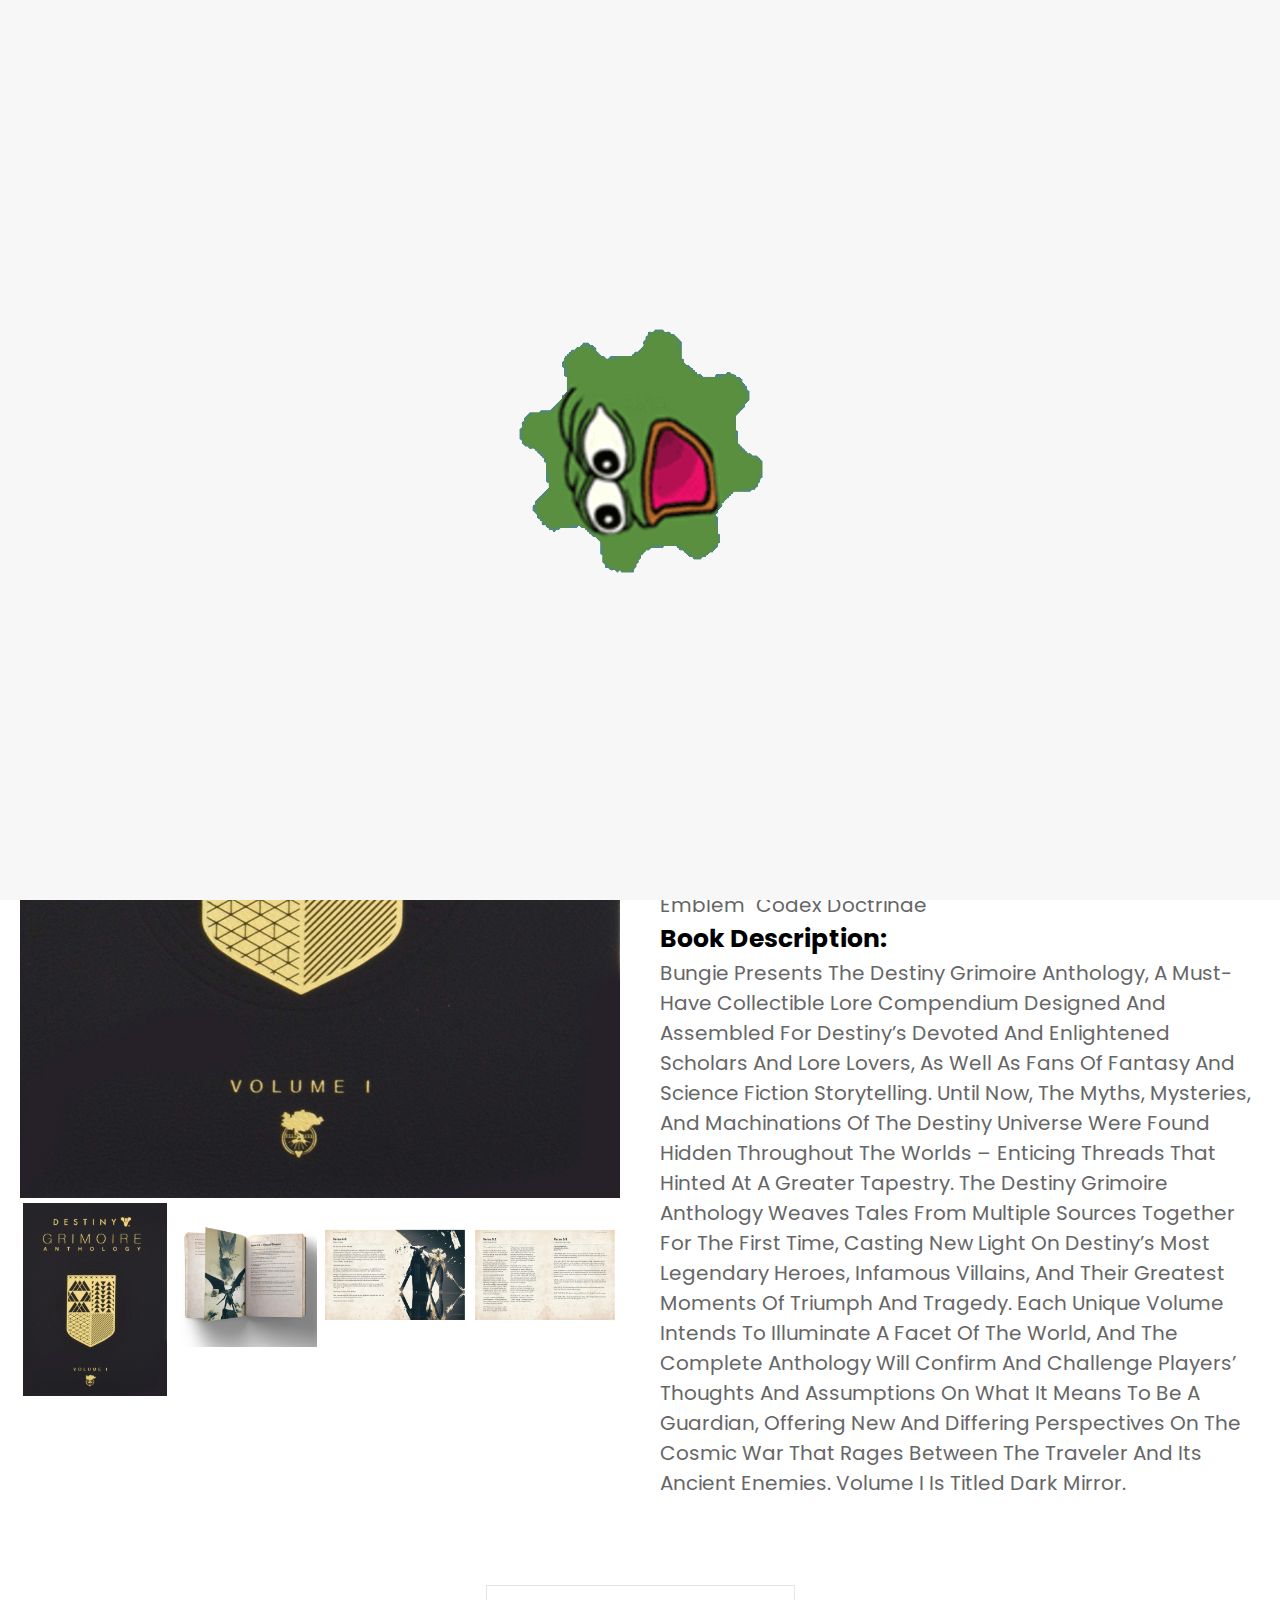
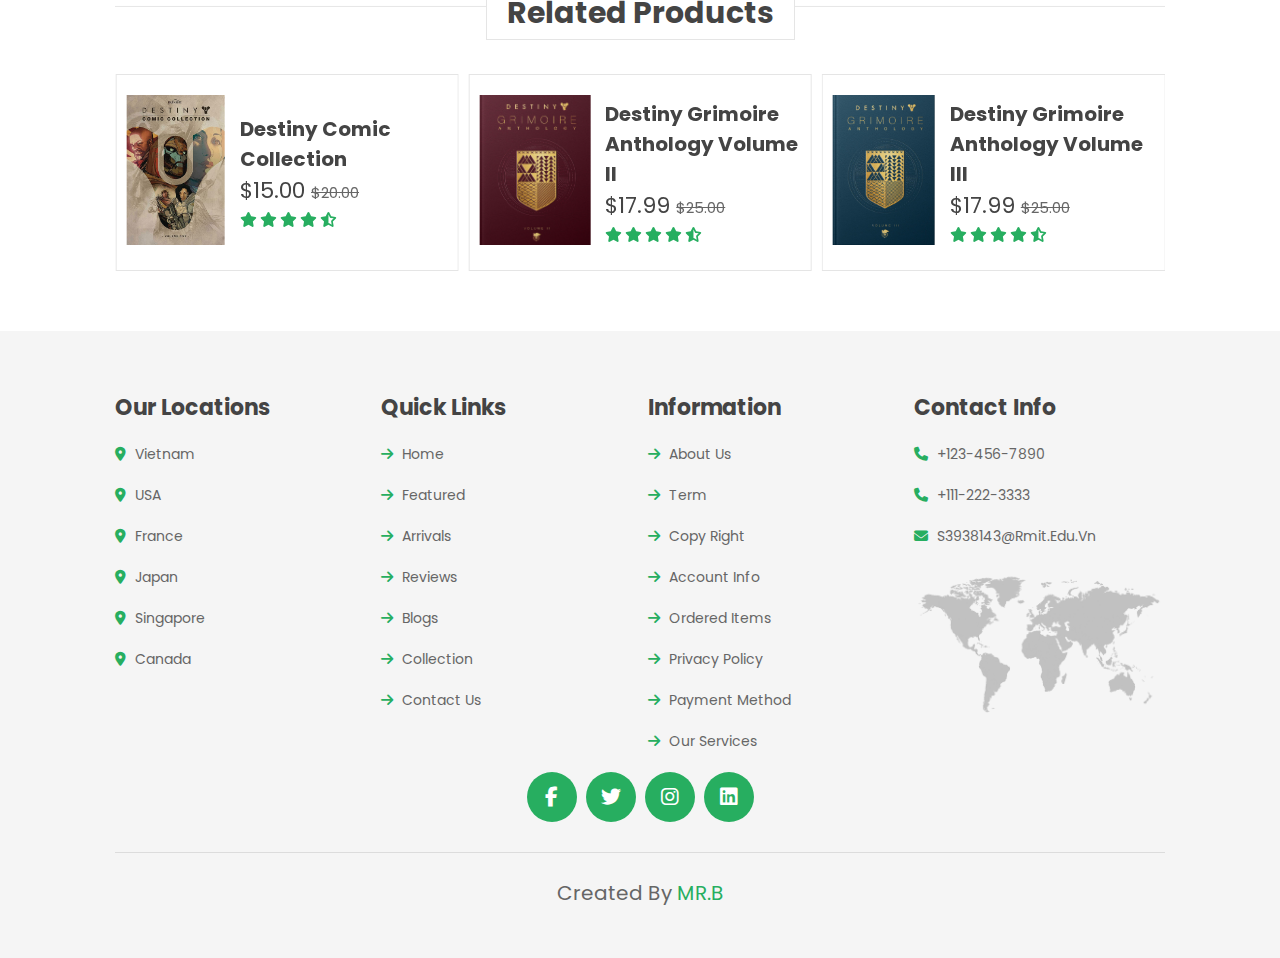
<file: books-detail.html>
<!--====================================================================================-->
<!--RMIT University Vietnam
  Course: COSC2430 Web Programming
  Semester: 2023A
  Assessment: Assignment 1
  Author: Nguyen Gia Bao
  ID: s3938143
  Acknowledgement:
  https://swiperjs.com/demos
  https://codesandbox.io/p/sandbox/mvjbdm?file=%2Findex.html&selection=%5B%7B"endColumn"%3A9%2C"endLineNumber"%3A78%2C"startColumn"%3A7%2C"startLineNumber"%3A75%7D%5D
  https://codesandbox.io/p/sandbox/fojg89?file=%2Findex.html
  https://katedarroch.com/
  https://cdnjs.com/libraries/font-awesome
  https://www.freecodecamp.org/news/how-to-make-a-landing-page-with-html-css-and-javascript/#theprojectfolderstructure
  https://www.freecodecamp.org/news/how-to-make-a-landing-page-with-html-css-and-javascript/#howtomakethescrolltotopbutton
  https://stackoverflow.com/questions/31575496/prevent-negative-inputs-in-form-input-type-number
  https://stackoverflow.com/questions/66991577/how-do-i-make-a-gif-responsive
  https://alvarotrigo.com/blog/hamburger-menu-css-responsive/#:~:text=Making%20the%20Hamburger%20Menu%20Responsive%20with%20CSS&text=And%20we%20also%20need%20to,will%20be%20hidden%20by%20default.
-->
<!--====================================================================================-->


<!DOCTYPE html>
<html lang="en">
<head>
    <meta charset="UTF-8">
    <meta http-equiv="X-UA-Compatible" content="IE=edge">
    <meta name="viewport" content="width=device-width, initial-scale=1.0">
    <title>Pepegabookstore.coom/destiny-grimoire-anthology-volume-i</title>

    <!--swiper link (thi will provide layout for books slider)-->
    <link rel="stylesheet" href="https://cdn.jsdelivr.net/npm/swiper@9/swiper-bundle.min.css"/>
    
    <!-- font awesome cdn link -->
    <link rel="stylesheet" href="https://cdnjs.cloudflare.com/ajax/libs/font-awesome/6.4.0/css/all.min.css">

    <!--custom css file link -->
    <link rel="stylesheet" href="css/style.css">

</head>

<body>

    <!--!NOTE! All of the 'fas fa-something' will turn itself into an icon base on it keyword since we use preset icon provided by cdnjs-->

    <!-- header section starts -->

    <header class="header">
        <!--Header 1-->
        <div class="header-1">
            <!--logo and store name-->
            <a href="#" class="logo">
                <img src="images/logo-img.gif" alt="pepega-reading-book">
                Pepega book store
            </a>

            <!--search section-->
            <form action="" class="search-form">
                <input type="search" name="" placeholder="what are you looking for?" id="search-box">
                <label for="search-box" class="fas fa-search"></label>
            </form>

            <!--Icons(heart, cart, account, contact)-->
            <div class="icons">
                <div id="search-btn" class="fas fa-search"></div>
                <a href="#" class="fas fa-heart"></a>
                <a href="cart.html" class="fas fa-shopping-cart"></a>
                <div id="login-btn" class="fas fa-user"></div>
                <div id="contact-btn" class="fas fa-headset"></div>
            </div>
        </div>

        <!--Header 2-->
        <div class="header-2">
            <nav class="navbar">
                <a href="index.html">home</a>
                <a href="collection.html">featured</a>
                <a href="collection.html">arrivals</a>
                <a href="index.html">reviews</a>
                <a href="index.html">blogs</a>
                <a href="collection.html">collection</a>
                <a href="contact.html">contact us</a>
            </nav>
        </div>

    </header>

    <!--header section ends -->

    <!--bottom navbar-->
    <nav class="bottom-navbar">
        <a href="index.html" class="fas fa-home"></a>
        <a href="collection.html" class="fas fa-list"></a>
        <a href="collection.html" class="fas fa-tags"></a>
        <a href="index.html" class="fas fa-comments"></a>
        <a href="index.html" class="fas fa-blog"></a>
        <a href="collection.html" class="fas fa-book"></a>
        <a href="contact.html" class="fas fa-headset"></a>
    </nav>

    <!--login form-->
    <div class="login-form-container">

        <!--close login form button -->
        <div id="close-login-btn" class="fas fa-times"></div>

        <!--login form section-->
        <form action="">
            <h3>sign in</h3>
            <span>username</span>
            <input type="email" name="" class="box" placeholder="enter your email" id="">
            <span>password</span>
            <input type="password" name="" class="box" placeholder="enter your password" id="">
            <div class="checkbox">
                <input type="checkbox" name="" id="remember-me">
                <label for="remember-me">remember me</label>
            </div>
            <input type="submit" value="sign in" class="btn">
            <p>forget password ? <a href="#">click here</a></p>
            <p>don't have an account ?<a href="#">create one</a></p>
        </form>

    </div>

    <!--contact form-->
    <div class="contact-form-container">

         <!--close contact form button -->
         <div id="close-contact-btn" class="fas fa-times"></div>

         <!--contact form section-->
         <form action="">
            <!--header-->
            <h3>contact us</h3>
            <!--name-->
            <span>name</span>
            <input type="text" name="" class="box" placeholder="enter your full name here..." id="" required>
            <!--email-->
            <span>email</span>
            <input type="email" name="" class="box" placeholder="enter your email here..." id="" required>
            <!--phone-->
            <span>phone</span>
            <input type="number" name="" class="box" placeholder="enter your phone number here..." id="" required>
            <!--preferred contact method-->
            <span>preferred contact method</span>
            <input type="checkbox" name="" value="email" checked> By email
            <br>
            <input type="checkbox"name="" value="phone" > By phone
            <!--Receive weekly newsletter-->
            <span>Receive weekly newsletter</span>
            <input type="radio" name="newsletter" value="yes" checked> Yes
            <input type="radio" name="newsletter" value="no"> No
            <!--subject-->
            <span>subject</span>
            <input type="text" name="" class="box" placeholder="enter your subject here..." id="" required>
            <!--message-->
            <span>message</span>
            <input type="text" name="" class="box" placeholder="enter it more detailed here..." id="" required>
            <!--submit button-->
            <input type="submit" value="submit" class="btn">
            <!--reset button-->
            <input type="reset" value="reset" class="btn-r">
         </form>

    </div>

    <!--Breadcrumb-->
 
    <nav class="breadcrumb">
        <a href="index.html">Home</a> / <a href="collection.html">Featured</a> / <a href="collection.html">Destiny</a> / <a href="books-detail.html"> Destiny Grimoire Anthology Volume I </a>
    </nav>

    <!--Book detail section-->

    <div class="small-container single-book">

        <div class="row">

            <div class="col-2">

                <!--main image-->
                <img src="images/book-1.png" alt="Destiny-Grimoire-Anthology-Volume-I" id="ProductImg" width="100%">

                <div class="small-img-row">

                    <!--sub image 1-->
                    <div class="small-img-col">
                        <img src="images/book-1.png" alt="Destiny-Grimoire-Anthology-Volume-I" class="small-img" width="100%">
                    </div>

                    <!--sub image 2-->
                    <div class="small-img-col">
                        <img src="images/book-alt-1.jpg" alt="Destiny-Grimoire-Anthology-Volume-I-open-1" class="small-img" width="100%">
                    </div>

                    <!--sub image 3-->
                    <div class="small-img-col">
                        <img src="images/book-alt-2.jpg" alt="Destiny-Grimoire-Anthology-Volume-I-open-2" class="small-img" width="100%">
                    </div>

                    <!--sub image 1-->
                    <div class="small-img-col">
                        <img src="images/book-alt-3.png" alt="Destiny-Grimoire-Anthology-Volume-I-open-3" class="small-img" width="100%">
                    </div>

                </div>

            </div>

            <!--book's info & interaction-->
            <div class="col-2">
                <h1>Destiny Grimoire Anthology Volume I</h1>
                <h4>Price:</h4>
                <div class="price">$17.99 <span>$25.00</span></div>
                <!--bellow is the number of a single product that customer can choose to buy as many as they like but the numeber can not go bellow 1-->
                <input type="number" value="1" min="1" oninput="validity.valid || (value='');">
                <!---->
                <input type="submit" value="add to cart" class="btn"></input>
                <h3>Book Details:</h3>
                <p>- Sold and distributed by PGW Ingram</p>
                <p>- ISBN: 978-1-945683-44-2</p>
                <p>- Hardcover: 144 Pages</p>
                <p>- Language: English</p>
                <p>- Product Dimensions: 7.75” x 10”</p>
                <p>- Book includes code for exclusive in-game Destiny 2 emblem "Codex Doctrinae" </p>
                <h3>Book description:</h3>
                <p>Bungie presents the Destiny Grimoire Anthology, a must-have collectible lore compendium designed and assembled for Destiny’s devoted and enlightened scholars and lore lovers, as well as fans of fantasy and science fiction storytelling.

                    Until now, the myths, mysteries, and machinations of the Destiny universe were found hidden throughout the worlds – enticing threads that hinted at a greater tapestry. The Destiny Grimoire Anthology weaves tales from multiple sources together for the first time, casting new light on Destiny’s most legendary heroes, infamous villains, and their greatest moments of triumph and tragedy.
                    
                    Each unique volume intends to illuminate a facet of the world, and the complete anthology will confirm and challenge players’ thoughts and assumptions on what it means to be a Guardian, offering new and differing perspectives on the cosmic war that rages between the Traveler and its ancient enemies.
                    
                    Volume I is titled Dark Mirror.</p>
            </div>

        </div>

    </div>

    <!--Related products section starts-->
    
    <section class="related" id="related">

        <!--related products slider-->

        <h1 class="heading">
            <span>related products</span>
        </h1>

        <div class="swiper related-slider">

            <div class="swiper-wrapper">

                <!--!Note! the <span> in <div class="price" will be the original price and outside of it will be reduct price, convinient for when you want to crossout the original price>-->
                <!--book 1-->
                <a href="books-detail.html" class="swiper-slide box">
                    <div class="image">
                        <img src="images/book-2.png" alt="Destiny Grimoire Anthology Volume II">
                    </div>
                    <div class="content">
                        <h3>Destiny Grimoire Anthology Volume II</h3>
                        <div class="price">$17.99 <span>$25.00 </span></div>
                        <!--rate stars-->
                        <div class="stars">
                            <i class="fas fa-star"></i>
                            <i class="fas fa-star"></i>
                            <i class="fas fa-star"></i>
                            <i class="fas fa-star"></i>
                            <i class="fas fa-star-half-alt"></i>
                        </div>
                    </div>
                </a>

                <!--book 2-->
                <a href="books-detail.html" class="swiper-slide box">
                    <div class="image">
                        <img src="images/book-3.png" alt="Destiny Grimoire Anthology Volume III">
                    </div>
                    <div class="content">
                        <h3>Destiny Grimoire Anthology Volume III</h3>
                        <div class="price">$17.99 <span>$25.00 </span></div>
                        <!--rate stars-->
                        <div class="stars">
                            <i class="fas fa-star"></i>
                            <i class="fas fa-star"></i>
                            <i class="fas fa-star"></i>
                            <i class="fas fa-star"></i>
                            <i class="fas fa-star-half-alt"></i>
                        </div>
                    </div>
                </a>

                <!--book 3-->
                <a href="books-detail.html" class="swiper-slide box">
                    <div class="image">
                        <img src="images/book-4.png" alt="Destiny Grimoire Anthology Volume IV">
                    </div>
                    <div class="content">
                        <h3>Destiny Grimoire Anthology Volume IV</h3>
                        <div class="price">$17.99 <span>$25.00 </span></div>
                        <!--rate stars-->
                        <div class="stars">
                            <i class="fas fa-star"></i>
                            <i class="fas fa-star"></i>
                            <i class="fas fa-star"></i>
                            <i class="fas fa-star"></i>
                            <i class="fas fa-star-half-alt"></i>
                        </div>
                    </div>
                </a>

                <!--book 4-->
                <a href="books-detail.html" class="swiper-slide box">
                    <div class="image">
                        <img src="images/book-5.png" alt="Destiny Grimoire Anthology Volume V">
                    </div>
                    <div class="content">
                        <h3>Destiny Grimoire Anthology Volume V</h3>
                        <div class="price">$17.99 <span> $25.00</span></div>
                        <!--rate stars-->
                        <div class="stars">
                            <i class="fas fa-star"></i>
                            <i class="fas fa-star"></i>
                            <i class="fas fa-star"></i>
                            <i class="fas fa-star"></i>
                            <i class="fas fa-star-half-alt"></i>
                        </div>
                    </div>
                </a>

                <!--book 5-->
                <a href="books-detail.html" class="swiper-slide box">
                    <div class="image">
                        <img src="images/book-6.png" alt="Destiny Comic Collection">
                    </div>
                    <div class="content">
                        <h3>Destiny Comic Collection</h3>
                        <div class="price">$15.00 <span>$20.00 </span></div>
                        <!--rate stars-->
                        <div class="stars">
                            <i class="fas fa-star"></i>
                            <i class="fas fa-star"></i>
                            <i class="fas fa-star"></i>
                            <i class="fas fa-star"></i>
                            <i class="fas fa-star-half-alt"></i>
                        </div>
                    </div>
                </a>

            </div>

        </div>

    </section>

    <!--related section end-->
    

    <!--footer section starts-->

    <section class="footer">

        <div class="box-container">

            <!--Our location-->
            <div class="box">
                <h3>our locations</h3>
                <a href="#"> <i class="fas fa-map-marker-alt"></i> vietnam </a>
                <a href="#"> <i class="fas fa-map-marker-alt"></i> USA </a>
                <a href="#"> <i class="fas fa-map-marker-alt"></i> france </a>
                <a href="#"> <i class="fas fa-map-marker-alt"></i> japan </a>
                <a href="#"> <i class="fas fa-map-marker-alt"></i> singapore </a>
                <a href="#"> <i class="fas fa-map-marker-alt"></i> canada </a>
            </div>

            <!--quick link-->
            <div class="box">
                <h3>quick links</h3>
                <a href="index.html"> <i class="fas fa-arrow-right"></i> home </a>
                <a href="collection.html"> <i class="fas fa-arrow-right"></i> featured </a>
                <a href="collection.html"> <i class="fas fa-arrow-right"></i> arrivals </a>
                <a href="index.html"> <i class="fas fa-arrow-right"></i> reviews </a>
                <a href="index.html"> <i class="fas fa-arrow-right"></i> blogs </a>
                <a href="collection.html"> <i class="fas fa-arrow-right"></i> collection </a>
                <a href="contact.html"> <i class="fas fa-arrow-right"></i> contact us </a>
            </div>

            <!--extra link-->
            <div class="box">
                <h3>Information</h3>
                <a href="#"> <i class="fas fa-arrow-right"></i> about us</a>
                <a href="#"> <i class="fas fa-arrow-right"></i> term </a>
                <a href="#"> <i class="fas fa-arrow-right"></i> copy right </a>
                <a href="#"> <i class="fas fa-arrow-right"></i> account info </a>
                <a href="#"> <i class="fas fa-arrow-right"></i> ordered items </a>
                <a href="#"> <i class="fas fa-arrow-right"></i> privacy policy </a>
                <a href="#"> <i class="fas fa-arrow-right"></i> payment method </a>
                <a href="#"> <i class="fas fa-arrow-right"></i> our services </a>
            </div>

            <!--extra link-->
            <div class="box">
                <h3>contact info</h3>
                <a href="#"> <i class="fas fa-phone"></i> +123-456-7890 </a>
                <a href="#"> <i class="fas fa-phone"></i> +111-222-3333 </a>
                <a href="#"> <i class="fas fa-envelope"></i> s3938143@rmit.edu.vn</a>
                <img src="images/worldmap.png.png" class="map" alt="blank world map">
            </div>

        </div>

        <!--footer social media section-->
        <div class="share">
            <a href="https://www.facebook.com" class="fab fa-facebook-f"></a>
            <a href="https://twitter.com" class="fab fa-twitter"></a>
            <a href="https://www.instagram.com" class="fab fa-instagram"></a>
            <a href="https://www.linkedin.com" class="fab fa-linkedin"></a>
        </div>

        <div class="credit"> created by <span>MR.B</span> </div>

    </section>

    <!--footer section end-->



    <!--loader-->

    <div class="loader-container">
        <img src="images/loader-img-3.gif" alt="cogger-gif">
    </div>

    <!--bottom to top button-->
    <i class="scroll-up" id="scroll-up">
        <img src="icons/bottom-to-top.jpg.png" class="socicon up-arrow" alt="up-arrow"/>
    </i>


    <!--swiper link-->
    <script src="https://cdn.jsdelivr.net/npm/swiper@9/swiper-bundle.min.js"></script>

    <!--custom js file link -->
    <script src="js/script.js"></script>

    
</body>

</html>
</file>
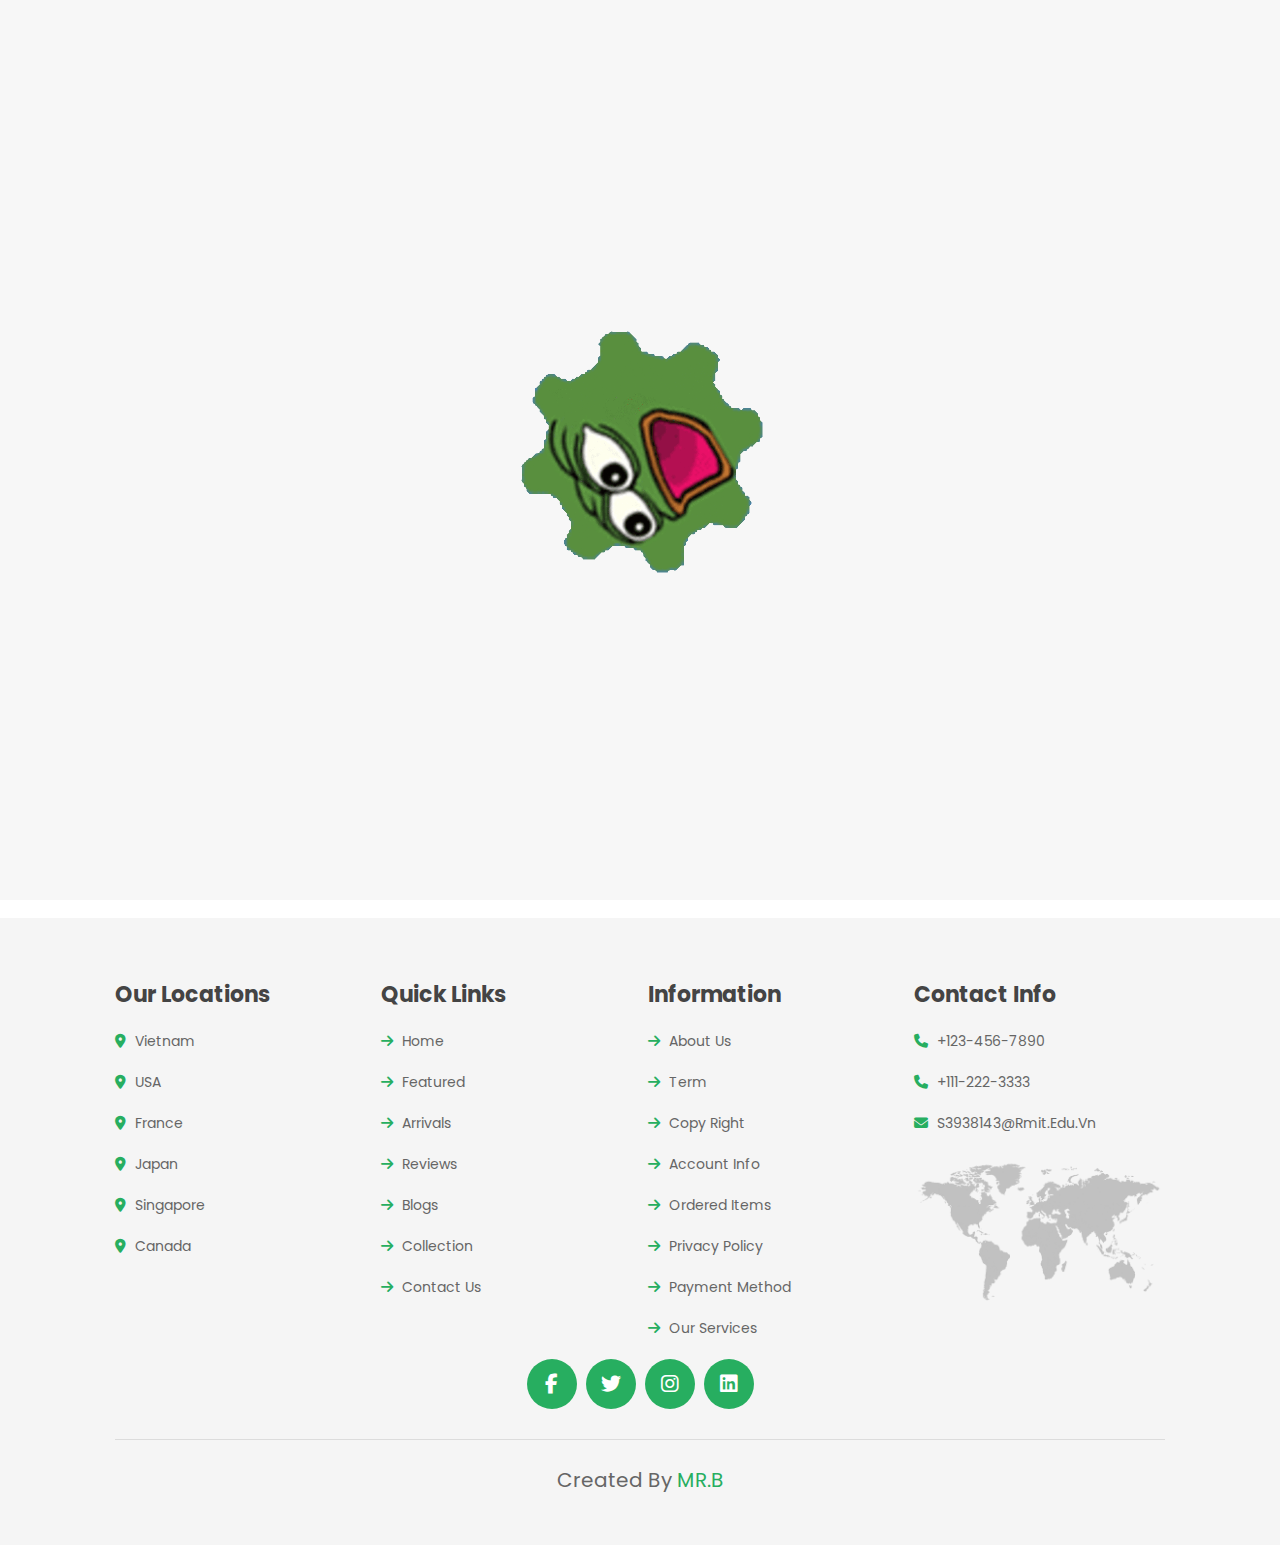
<file: cart.html>
<!--====================================================================================-->
<!--RMIT University Vietnam
  Course: COSC2430 Web Programming
  Semester: 2023A
  Assessment: Assignment 1
  Author: Nguyen Gia Bao
  ID: s3938143
  Acknowledgement:
  https://swiperjs.com/demos
  https://codesandbox.io/p/sandbox/mvjbdm?file=%2Findex.html&selection=%5B%7B"endColumn"%3A9%2C"endLineNumber"%3A78%2C"startColumn"%3A7%2C"startLineNumber"%3A75%7D%5D
  https://codesandbox.io/p/sandbox/fojg89?file=%2Findex.html
  https://katedarroch.com/
  https://cdnjs.com/libraries/font-awesome
  https://www.freecodecamp.org/news/how-to-make-a-landing-page-with-html-css-and-javascript/#theprojectfolderstructure
  https://www.freecodecamp.org/news/how-to-make-a-landing-page-with-html-css-and-javascript/#howtomakethescrolltotopbutton
  https://stackoverflow.com/questions/31575496/prevent-negative-inputs-in-form-input-type-number
  https://stackoverflow.com/questions/66991577/how-do-i-make-a-gif-responsive
  https://alvarotrigo.com/blog/hamburger-menu-css-responsive/#:~:text=Making%20the%20Hamburger%20Menu%20Responsive%20with%20CSS&text=And%20we%20also%20need%20to,will%20be%20hidden%20by%20default.
-->
<!--====================================================================================-->

<!DOCTYPE html>
<html lang="en">
<head>
    <meta charset="UTF-8">
    <meta http-equiv="X-UA-Compatible" content="IE=edge">
    <meta name="viewport" content="width=device-width, initial-scale=1.0">
    <title>Pepegabookstore.coom/cart</title>


     <!--swiper link (thi will provide layout for books slider)-->
     <link rel="stylesheet" href="https://cdn.jsdelivr.net/npm/swiper@9/swiper-bundle.min.css"/>
    
     <!-- font awesome cdn link -->
     <link rel="stylesheet" href="https://cdnjs.cloudflare.com/ajax/libs/font-awesome/6.4.0/css/all.min.css">
 
     <!--custom css file link -->
     <link rel="stylesheet" href="css/style.css">


</head>
<body>

    <!--!NOTE! All of the 'fas fa-something' will turn itself into an icon base on it keyword since we use preset icon provided by cdnjs-->

    <!-- header section starts -->

    <header class="header">
        <!--Header 1-->
        <div class="header-1">
            <!--logo and store name-->
            <a href="#" class="logo">
                <img src="images/logo-img.gif" alt="logo-image">
                Pepega book store
            </a>

            <!--search section-->
            <form action="" class="search-form">
                <input type="search" name="" placeholder="what are you looking for?" id="search-box">
                <label for="search-box" class="fas fa-search"></label>
            </form>

            <!--Icons(heart, cart, account, contact)-->
            <div class="icons">
                <div id="search-btn" class="fas fa-search"></div>
                <a href="#" class="fas fa-heart"></a>
                <a href="cart.html" class="fas fa-shopping-cart"></a>
                <div id="login-btn" class="fas fa-user"></div>
                <div id="contact-btn" class="fas fa-headset"></div>
            </div>
        </div>

        <!--Header 2-->
        <div class="header-2">
            <nav class="navbar">
                <a href="index.html">home</a>
                <a href="collection.html">featured</a>
                <a href="collection.html">arrivals</a>
                <a href="index.html">reviews</a>
                <a href="index.html">blogs</a>
                <a href="collection.html">collection</a>
                <a href="contact.html">contact us</a>
            </nav>
        </div>

    </header>

    <!--header section ends -->

    <!--bottom navbar-->
    <nav class="bottom-navbar">
        <a href="index.html" class="fas fa-home"></a>
        <a href="collection.html" class="fas fa-list"></a>
        <a href="collection.html" class="fas fa-tags"></a>
        <a href="index.html" class="fas fa-comments"></a>
        <a href="index.html" class="fas fa-blog"></a>
        <a href="collection.html" class="fas fa-book"></a>
        <a href="contact.html" class="fas fa-headset"></a>
    </nav>

    <!--login form-->
    <div class="login-form-container">

        <!--close login form button -->
        <div id="close-login-btn" class="fas fa-times"></div>

        <!--login form section-->
        <form action="">
            <h3>sign in</h3>
            <span>username</span>
            <input type="email" name="" class="box" placeholder="enter your email" id="">
            <span>password</span>
            <input type="password" name="" class="box" placeholder="enter your password" id="">
            <div class="checkbox">
                <input type="checkbox" name="" id="remember-me">
                <label for="remember-me">remember me</label>
            </div>
            <input type="submit" value="sign in" class="btn">
            <p>forget password ? <a href="#">click here</a></p>
            <p>don't have an account ?<a href="#">create one</a></p>
        </form>

    </div>

    <!--contact form-->
    <div class="contact-form-container">

         <!--close contact form button -->
         <div id="close-contact-btn" class="fas fa-times"></div>

         <!--contact form section-->
         <form action="">
            <!--header-->
            <h3>contact us</h3>
            <!--name-->
            <span>name</span>
            <input type="text" name="" class="box" placeholder="enter your full name here..." id="" required>
            <!--email-->
            <span>email</span>
            <input type="email" name="" class="box" placeholder="enter your email here..." id="" required>
            <!--phone-->
            <span>phone</span>
            <input type="number" name="" class="box" placeholder="enter your phone number here..." id="" required>
            <!--preferred contact method-->
            <span>preferred contact method</span>
            <input type="checkbox" name="" value="email" checked> By email
            <br>
            <input type="checkbox"name="" value="phone" > By phone
            <!--Receive weekly newsletter-->
            <span>Receive weekly newsletter</span>
            <input type="radio" name="newsletter" value="yes" checked> Yes
            <input type="radio" name="newsletter" value="no"> No
            <!--subject-->
            <span>subject</span>
            <input type="text" name="" class="box" placeholder="enter your subject here..." id="" required>
            <!--message-->
            <span>message</span>
            <input type="text" name="" class="box" placeholder="enter it more detailed here..." id="" required>
            <!--submit button-->
            <input type="submit" value="submit" class="btn">
            <!--reset button-->
            <input type="reset" value="reset" class="btn-r">
         </form>

    </div>

    <!-- cart section-->
    <div class="small-container cart-page">

        <table>

            <!--header-->
            <tr>
                <th>Product</th>
                <th>Quantity</th>
                <th>Subtotal</th>
            </tr>

            <!-------------------------->
            <!--product image and info-->
            <tr>
                <td>
                    <div class="cart-info">
                        <img src="images/book-1.png" alt="Destiny Grimoire Anthology Volume I">
                    </div>
                    <div class="cart-info-content">
                        <p>Destiny Grimoire Anthology Volume I</p>
                        <small>Price: $17.99</small>
                        <br>
                        <a href="">Remove</a>
                    </div>
                </td>
                
                <!--quantity and price-->
                <td><input type="number" value="1" min="1" oninput="validity.valid || (value='');"></td>
                <td>$17.99</td>

            </tr>
            <!--to add more products, hust follow the format-->


        </table>

        <div class="total-price">

            <!--product subtotal, tax and total-->
            <table>
                <tr>
                    <td>Subtotal</td>
                    <td>$17.99</td>
                </tr>
                <tr>
                    <td>Tax</td>
                    <td>$3.00</td>
                </tr>
                <tr>
                    <td>Total</td>
                    <td>$20.99</td>
                </tr>
            </table>
        </div>

        <div class="check-out-button">
            <input type="submit" value="check-out" class="btn">
        </div>

    </div>

    






    <!--footer section starts-->

    <section class="footer">

        <div class="box-container">

            <!--Our location-->
            <div class="box">
                <h3>our locations</h3>
                <a href="#"> <i class="fas fa-map-marker-alt"></i> vietnam </a>
                <a href="#"> <i class="fas fa-map-marker-alt"></i> USA </a>
                <a href="#"> <i class="fas fa-map-marker-alt"></i> france </a>
                <a href="#"> <i class="fas fa-map-marker-alt"></i> japan </a>
                <a href="#"> <i class="fas fa-map-marker-alt"></i> singapore </a>
                <a href="#"> <i class="fas fa-map-marker-alt"></i> canada </a>
            </div>

            <!--quick link-->
            <div class="box">
                <h3>quick links</h3>
                <a href="#home"> <i class="fas fa-arrow-right"></i> home </a>
                <a href="featured"> <i class="fas fa-arrow-right"></i> featured </a>
                <a href="#arrivals"> <i class="fas fa-arrow-right"></i> arrivals </a>
                <a href="#reviews"> <i class="fas fa-arrow-right"></i> reviews </a>
                <a href="#blogs"> <i class="fas fa-arrow-right"></i> blogs </a>
                <a href="collection.html"> <i class="fas fa-arrow-right"></i> collection </a>
                <a href="contact.html"> <i class="fas fa-arrow-right"></i> contact us </a>
            </div>

            <!--extra link-->
            <div class="box">
                <h3>Information</h3>
                <a href="#"> <i class="fas fa-arrow-right"></i> about us</a>
                <a href="#"> <i class="fas fa-arrow-right"></i> term </a>
                <a href="#"> <i class="fas fa-arrow-right"></i> copy right </a>
                <a href="#"> <i class="fas fa-arrow-right"></i> account info </a>
                <a href="#"> <i class="fas fa-arrow-right"></i> ordered items </a>
                <a href="#"> <i class="fas fa-arrow-right"></i> privacy policy </a>
                <a href="#"> <i class="fas fa-arrow-right"></i> payment method </a>
                <a href="#"> <i class="fas fa-arrow-right"></i> our services </a>
            </div>

            <!--extra link-->
            <div class="box">
                <h3>contact info</h3>
                <a href="#"> <i class="fas fa-phone"></i> +123-456-7890 </a>
                <a href="#"> <i class="fas fa-phone"></i> +111-222-3333 </a>
                <a href="#"> <i class="fas fa-envelope"></i> s3938143@rmit.edu.vn </a>
                <img src="images/worldmap.png.png" class="map" alt="blank world map">
            </div>

        </div>

        <!--footer social media section-->
        <div class="share">
            <a href="https://www.facebook.com" class="fab fa-facebook-f"></a>
            <a href="https://twitter.com" class="fab fa-twitter"></a>
            <a href="https://www.instagram.com" class="fab fa-instagram"></a>
            <a href="https://www.linkedin.com" class="fab fa-linkedin"></a>
        </div>

        <div class="credit"> created by <span>MR.B</span> </div>

    </section>

    <!--footer section end-->


    <!--loader-->

    <div class="loader-container">
        <img src="images/loader-img-3.gif" alt="">
    </div>

    <!--bottom to top button-->
    <i class="scroll-up" id="scroll-up">
        <img src="icons/bottom-to-top.jpg.png" class="socicon up-arrow" alt="up-arrow"/>
    </i>

    <!--swiper link-->
    <script src="https://cdn.jsdelivr.net/npm/swiper@9/swiper-bundle.min.js"></script>

    <!--custom js file link -->
    <script src="js/script.js"></script>


</body>
</html>
</file>
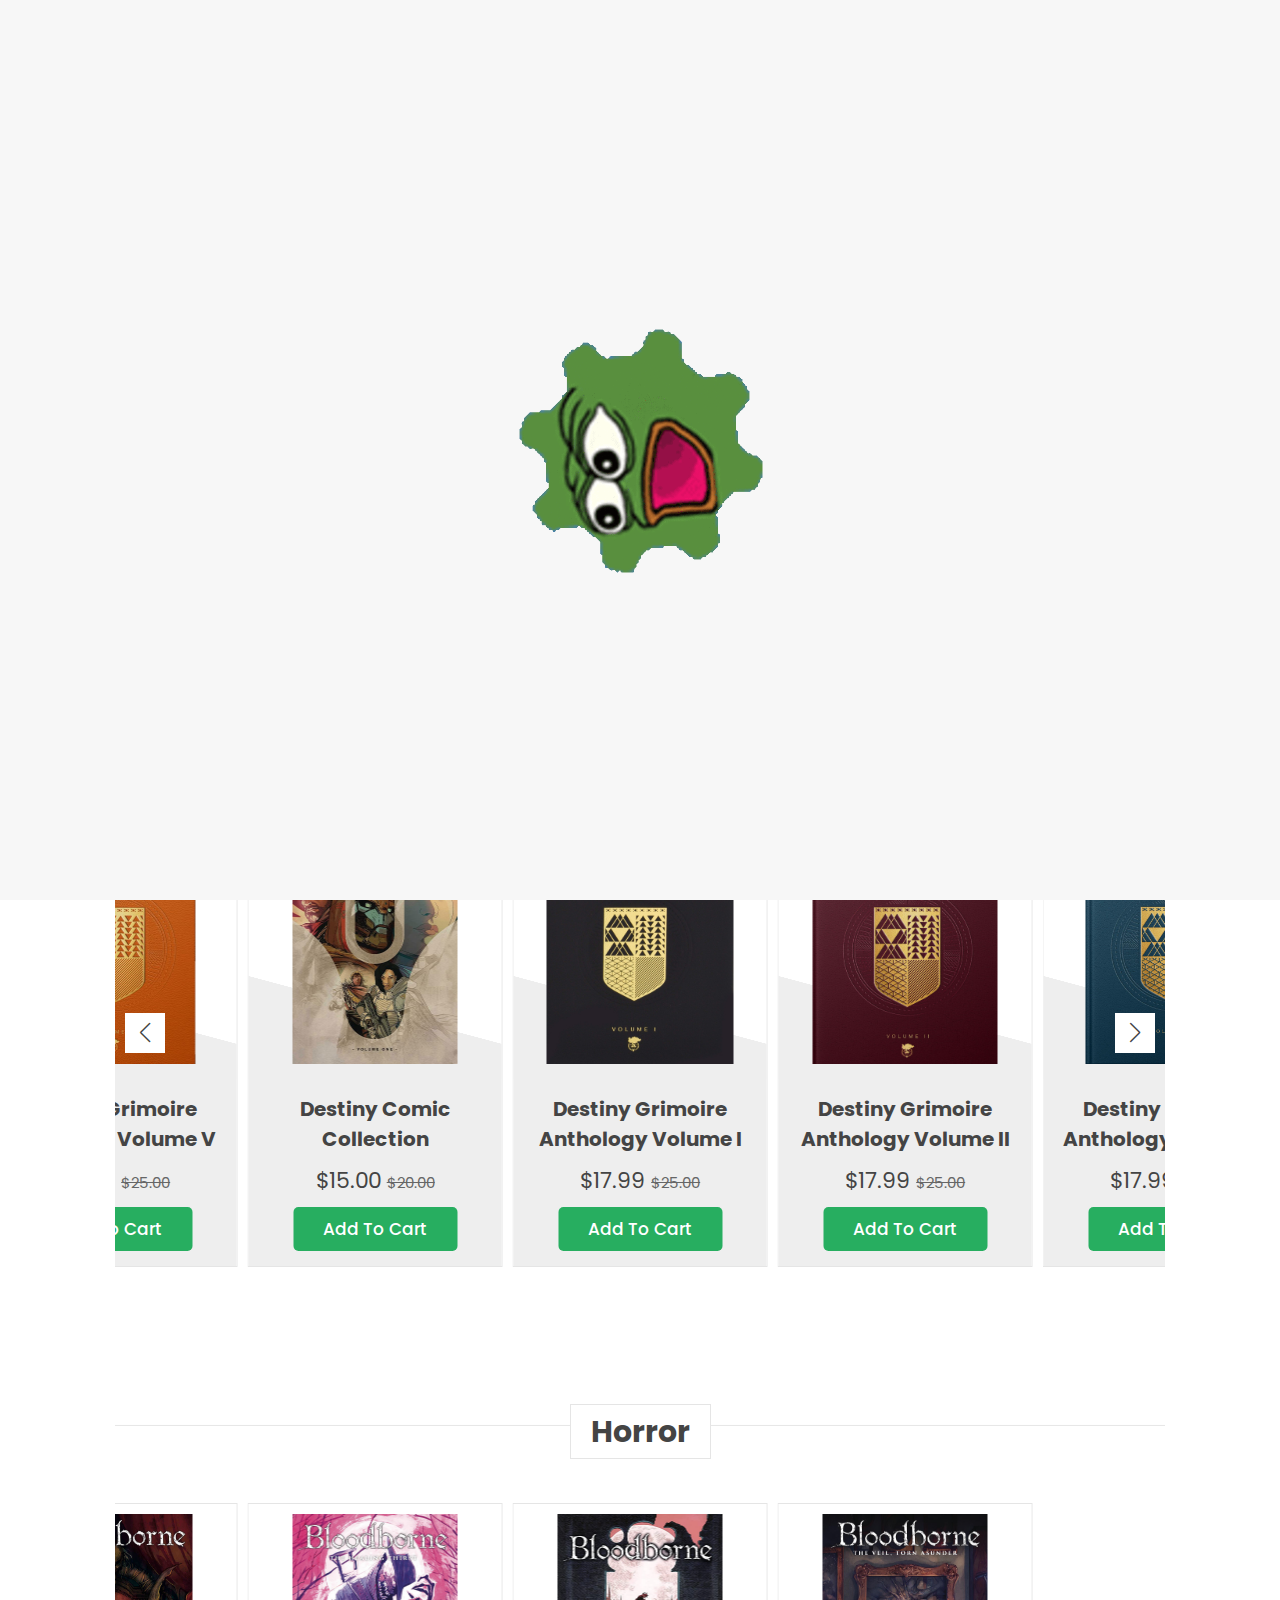
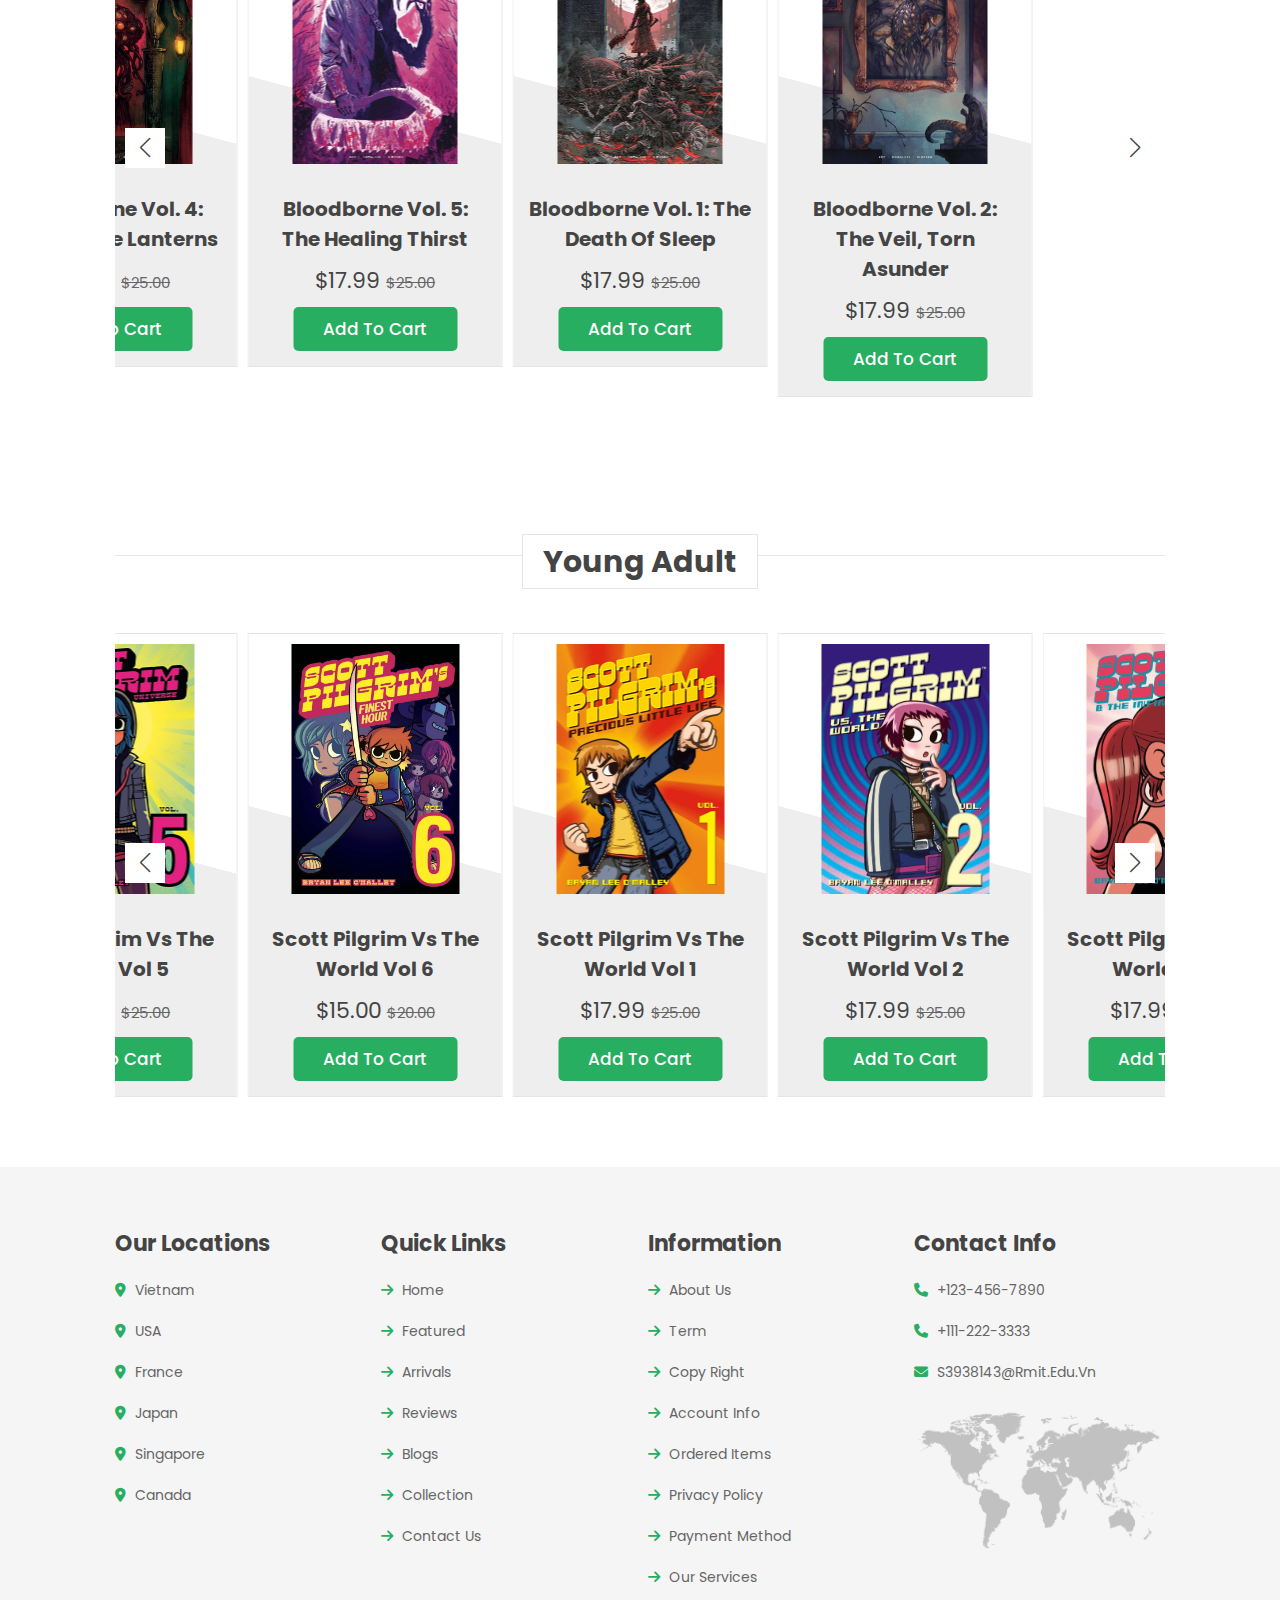
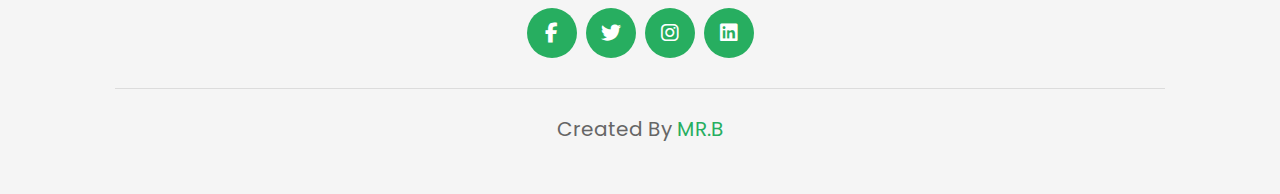
<file: categories-1.html>
<!--====================================================================================-->
<!--RMIT University Vietnam
  Course: COSC2430 Web Programming
  Semester: 2023A
  Assessment: Assignment 1
  Author: Nguyen Gia Bao
  ID: s3938143
  Acknowledgement:
  https://swiperjs.com/demos
  https://codesandbox.io/p/sandbox/mvjbdm?file=%2Findex.html&selection=%5B%7B"endColumn"%3A9%2C"endLineNumber"%3A78%2C"startColumn"%3A7%2C"startLineNumber"%3A75%7D%5D
  https://codesandbox.io/p/sandbox/fojg89?file=%2Findex.html
  https://katedarroch.com/
  https://cdnjs.com/libraries/font-awesome
  https://www.freecodecamp.org/news/how-to-make-a-landing-page-with-html-css-and-javascript/#theprojectfolderstructure
  https://www.freecodecamp.org/news/how-to-make-a-landing-page-with-html-css-and-javascript/#howtomakethescrolltotopbutton
  https://stackoverflow.com/questions/31575496/prevent-negative-inputs-in-form-input-type-number
  https://stackoverflow.com/questions/66991577/how-do-i-make-a-gif-responsive
  https://alvarotrigo.com/blog/hamburger-menu-css-responsive/#:~:text=Making%20the%20Hamburger%20Menu%20Responsive%20with%20CSS&text=And%20we%20also%20need%20to,will%20be%20hidden%20by%20default.
-->
<!--====================================================================================-->

<!DOCTYPE html>
<html lang="en">
<head>
    <meta charset="UTF-8">
    <meta http-equiv="X-UA-Compatible" content="IE=edge">
    <meta name="viewport" content="width=device-width, initial-scale=1.0">
    <title>Pepegabookstore.coom/categories-1</title>

    <!--swiper link (thi will provide layout for books slider)-->
    <link rel="stylesheet" href="https://cdn.jsdelivr.net/npm/swiper@9/swiper-bundle.min.css"/>
    
    <!-- font awesome cdn link -->
    <link rel="stylesheet" href="https://cdnjs.cloudflare.com/ajax/libs/font-awesome/6.4.0/css/all.min.css">

    <!--custom css file link -->
    <link rel="stylesheet" href="css/style.css">
</head>
<body>

    <!--!NOTE! All of the 'fas fa-something' will turn itself into an icon base on it keyword since we use preset icon provided by cdnjs-->

    <!-- header section starts -->
    <header class="header">
        <!--Header 1-->
        <div class="header-1">
            <!--logo and store name-->
            <a href="#" class="logo">
                <img src="images/logo-img.gif" alt="pepega reading book">
                Pepega book store
            </a>

            <!--search section-->
            <form action="" class="search-form">
                <input type="search" name="" placeholder="what are you looking for?" id="search-box">
                <label for="search-box" class="fas fa-search"></label>
            </form>

            <!--Icons(heart, cart, account, contact)-->
            <div class="icons">
                <div id="search-btn" class="fas fa-search"></div>
                <a href="#" class="fas fa-heart"></a>
                <a href="cart.html" class="fas fa-shopping-cart"></a>
                <div id="login-btn" class="fas fa-user"></div>
                <div id="contact-btn" class="fas fa-headset"></div>
            </div>
        </div>

        <!--Header 2-->
        <div class="header-2">
            <nav class="navbar">
                <a href="index.html">home</a>
                <a href="#featured">featured</a>
                <a href="#arrivals">arrivals</a>
                <a href="index.html">reviews</a>
                <a href="index.html">blogs</a>
                <a href="collection.html">collection</a>
                <a href="contact.html">contact us</a>
            </nav>
        </div>

    </header>

    <!--header section ends -->

    <!--bottom navbar-->
    <nav class="bottom-navbar">
        <a href="index.html" class="fas fa-home"></a>
        <a href="#featured" class="fas fa-list"></a>
        <a href="#arrivals" class="fas fa-tags"></a>
        <a href="index.html" class="fas fa-comments"></a>
        <a href="index.html" class="fas fa-blog"></a>
        <a href="collection.html" class="fas fa-book"></a>
        <a href="contact.html" class="fas fa-headset"></a>
    </nav>

    <!--login form-->
    <div class="login-form-container">

        <!--close login form button -->
        <div id="close-login-btn" class="fas fa-times"></div>

        <!--login form section-->
        <form action="">
            <h3>sign in</h3>
            <span>username</span>
            <input type="email" name="" class="box" placeholder="enter your email" id="">
            <span>password</span>
            <input type="password" name="" class="box" placeholder="enter your password" id="">
            <div class="checkbox">
                <input type="checkbox" name="" id="remember-me">
                <label for="remember-me">remember me</label>
            </div>
            <input type="submit" value="sign in" class="btn">
            <p>forget password ? <a href="#">click here</a></p>
            <p>don't have an account ?<a href="#">create one</a></p>
        </form>

    </div>

    <!--contact form-->
    <div class="contact-form-container">

         <!--close contact form button -->
         <div id="close-contact-btn" class="fas fa-times"></div>

         <!--contact form section-->
         <form action="">
            <!--header-->
            <h3>contact us</h3>
            <!--name-->
            <span>name</span>
            <input type="text" name="" class="box" placeholder="enter your full name here..." id="" required>
            <!--email-->
            <span>email</span>
            <input type="email" name="" class="box" placeholder="enter your email here..." id="" required>
            <!--phone-->
            <span>phone</span>
            <input type="number" name="" class="box" placeholder="enter your phone number here..." id="" required>
            <!--preferred contact method-->
            <span>preferred contact method</span>
            <input type="checkbox" name="" value="email" checked> By email
            <br>
            <input type="checkbox"name="" value="phone" > By phone
            <!--Receive weekly newsletter-->
            <span>Receive weekly newsletter</span>
            <input type="radio" name="newsletter" value="yes" checked> Yes
            <input type="radio" name="newsletter" value="no"> No
            <!--subject-->
            <span>subject</span>
            <input type="text" name="" class="box" placeholder="enter your subject here..." id="" required>
            <!--message-->
            <span>message</span>
            <input type="text" name="" class="box" placeholder="enter it more detailed here..." id="" required>
            <!--submit button-->
            <input type="submit" value="submit" class="btn">
            <!--reset button-->
            <input type="reset" value="reset" class="btn-r">
         </form>

    </div>

    <!--home section start-->

    <section class="home" id="home">

        <div class="row">

            <div class="content">
                <h3>special offer upto 50% off</h3>
                <p>The Destiny Grimoire Anthology weaves tales from multiple sources together for the first time, casting new light on Destiny’s most legendary heroes, infamous villains, and their greatest moments of triumph and tragedy.</p>
                <a href="books-detail.html" class="btn">shop now</a>
            </div>
            
            <!--book slider (using swiper extention)-->
            <div class="swiper books-slider">
                <div class="swiper-wrapper">
                    <a href="books-detail.html" class="swiper-slide"><img src="images/book-1.png" alt="Destiny-Grimoire-Anthology-Volume-I"></a>
                    <a href="books-detail.html" class="swiper-slide"><img src="images/book-2.png" alt="Destiny-Grimoire-Anthology-Volume-II"></a>
                    <a href="books-detail.html" class="swiper-slide"><img src="images/book-3.png" alt="Destiny-Grimoire-Anthology-Volume-III"></a>
                    <a href="books-detail.html" class="swiper-slide"><img src="images/book-4.png" alt="Destiny-Grimoire-Anthology-Volume-IV"></a>
                    <a href="books-detail.html" class="swiper-slide"><img src="images/book-5.png" alt="Destiny-Grimoire-Anthology-Volume-V"></a>
                    <a href="books-detail.html" class="swiper-slide"><img src="images/book-6.png" alt="Destiny Comic Collection"></a>
                    <!--Add more books for the special offer section bellow-->

                </div>
                <img src="images/stand.png.png" class="stand" alt="white-book-stand">
            </div>

        </div>

    </section>

    <!--home section end-->
    
    <!--sub-categories-1 starts-->

    <section class="featured" id="featured">

        <h1 class="heading">
            <span>fantasy</span>
        </h1>

        <div class="swiper featured-slider">

            <div class="swiper-wrapper">

                <!--section for book 1-->
                <div class="swiper-slide box">

                    <div class="icons">
                        <a href="#" class="fas fa-search"></a>
                        <a href="#" class="fas fa-heart"></a>
                        <a href="#" class="fas fa-eye"></a>
                    </div>

                    <div class="image">
                        <img src="images/book-1.png" alt="Destiny Grimoire Anthology Volume I">
                    </div>

                    <div class="content">
                        <h3>Destiny Grimoire Anthology Volume I</h3>
                        <div class="price">$17.99 <span>$25.00</span></div>
                        <a href="books-detail.html" class="btn">add to cart</a>
                    </div>

                </div>

                <!--section for book 2-->
                <div class="swiper-slide box">

                    <div class="icons">
                        <a href="#" class="fas fa-search"></a>
                        <a href="#" class="fas fa-heart"></a>
                        <a href="#" class="fas fa-eye"></a>
                    </div>

                    <div class="image">
                        <img src="images/book-2.png" alt="Destiny Grimoire Anthology Volume II">
                    </div>

                    <div class="content">
                        <h3>Destiny Grimoire Anthology Volume II</h3>
                        <div class="price">$17.99 <span>$25.00</span></div>
                        <a href="books-detail.html" class="btn">add to cart</a>
                    </div>

                </div>

                <!--section for book 3-->
                <div class="swiper-slide box">

                    <div class="icons">
                        <a href="#" class="fas fa-search"></a>
                        <a href="#" class="fas fa-heart"></a>
                        <a href="#" class="fas fa-eye"></a>
                    </div>

                    <div class="image">
                        <img src="images/book-3.png" alt="Destiny Grimoire Anthology Volume III">
                    </div>

                    <div class="content">
                        <h3>Destiny Grimoire Anthology Volume III</h3>
                        <div class="price">$17.99 <span>$25.00</span></div>
                        <a href="books-detail.html" class="btn">add to cart</a>
                    </div>

                </div>

                <!--section for book 4-->
                <div class="swiper-slide box">

                    <div class="icons">
                        <a href="#" class="fas fa-search"></a>
                        <a href="#" class="fas fa-heart"></a>
                        <a href="#" class="fas fa-eye"></a>
                    </div>

                    <div class="image">
                        <img src="images/book-4.png" alt="Destiny Grimoire Anthology Volume IV">
                    </div>

                    <div class="content">
                        <h3>Destiny Grimoire Anthology Volume IV</h3>
                        <div class="price">$17.99 <span>$25.00</span></div>
                        <a href="books-detail.html" class="btn">add to cart</a>
                    </div>

                </div>

                <!--section for book 5-->
                <div class="swiper-slide box">

                    <div class="icons">
                        <a href="#" class="fas fa-search"></a>
                        <a href="#" class="fas fa-heart"></a>
                        <a href="#" class="fas fa-eye"></a>
                    </div>

                    <div class="image">
                        <img src="images/book-5.png" alt="Destiny Grimoire Anthology Volume V">
                    </div>

                    <div class="content">
                        <h3>Destiny Grimoire Anthology Volume V</h3>
                        <div class="price">$17.99 <span>$25.00</span></div>
                        <a href="books-detail.html" class="btn">add to cart</a>
                    </div>

                </div>

                <!--section for book 6-->
                <div class="swiper-slide box">

                    <div class="icons">
                        <a href="#" class="fas fa-search"></a>
                        <a href="#" class="fas fa-heart"></a>
                        <a href="#" class="fas fa-eye"></a>
                    </div>

                    <div class="image">
                        <img src="images/book-6.png" alt="Destiny Comic Collection">
                    </div>

                    <div class="content">
                        <h3>Destiny Comic Collection</h3>
                        <div class="price">$15.00 <span>$20.00</span></div>
                        <a href="books-detail.html" class="btn">add to cart</a>
                    </div>

                </div>

                <!--add more book bellow (follow the format)-->

                <!---->

            </div>

            <div class="swiper-button-next"></div>
            <div class="swiper-button-prev"></div>

        </div>

    </section>


    <!--sub-categories-1 end-->


    <!--sub-categories-2 starts-->

    <section class="featured" id="featured">

        <h1 class="heading">
            <span>horror</span>
        </h1>

        <div class="swiper featured-slider">

            <div class="swiper-wrapper">

                <!--section for book 1-->
                <div class="swiper-slide box">

                    <div class="icons">
                        <a href="#" class="fas fa-search"></a>
                        <a href="#" class="fas fa-heart"></a>
                        <a href="#" class="fas fa-eye"></a>
                    </div>

                    <div class="image">
                        <img src="images/book-7.png" alt="Bloodborne Vol. 1: The Death of Sleep">
                    </div>

                    <div class="content">
                        <h3>Bloodborne Vol. 1: The Death of Sleep</h3>
                        <div class="price">$17.99 <span>$25.00</span></div>
                        <a href="books-detail.html" class="btn">add to cart</a>
                    </div>

                </div>

                <!--section for book 2-->
                <div class="swiper-slide box">

                    <div class="icons">
                        <a href="#" class="fas fa-search"></a>
                        <a href="#" class="fas fa-heart"></a>
                        <a href="#" class="fas fa-eye"></a>
                    </div>

                    <div class="image">
                        <img src="images/book-8.png" alt="Bloodborne Vol. 2: The Veil, Torn Asunder">
                    </div>

                    <div class="content">
                        <h3>Bloodborne Vol. 2: The Veil, Torn Asunder</h3>
                        <div class="price">$17.99 <span>$25.00</span></div>
                        <a href="books-detail.html" class="btn">add to cart</a>
                    </div>

                </div>

                <!--section for book 3-->
                <div class="swiper-slide box">

                    <div class="icons">
                        <a href="#" class="fas fa-search"></a>
                        <a href="#" class="fas fa-heart"></a>
                        <a href="#" class="fas fa-eye"></a>
                    </div>

                    <div class="image">
                        <img src="images/book-9.png" alt="Bloodborne Vol. 3: A Song of Crows">
                    </div>

                    <div class="content">
                        <h3>Bloodborne Vol. 3: A Song of Crows</h3>
                        <div class="price">$17.99 <span>$25.00</span></div>
                        <a href="books-detail.html" class="btn">add to cart</a>
                    </div>

                </div>

                <!--section for book 4-->
                <div class="swiper-slide box">

                    <div class="icons">
                        <a href="#" class="fas fa-search"></a>
                        <a href="#" class="fas fa-heart"></a>
                        <a href="#" class="fas fa-eye"></a>
                    </div>

                    <div class="image">
                        <img src="images/book-10.png" alt="Bloodborne Vol. 4: Lady of the Lanterns">
                    </div>

                    <div class="content">
                        <h3>Bloodborne Vol. 4: Lady of the Lanterns</h3>
                        <div class="price">$17.99 <span>$25.00</span></div>
                        <a href="books-detail.html" class="btn">add to cart</a>
                    </div>

                </div>

                <!--section for book 5-->
                <div class="swiper-slide box">

                    <div class="icons">
                        <a href="#" class="fas fa-search"></a>
                        <a href="#" class="fas fa-heart"></a>
                        <a href="#" class="fas fa-eye"></a>
                    </div>

                    <div class="image">
                        <img src="images/book-11.jpg" alt="Destiny Grimoire Anthology Volume V">
                    </div>

                    <div class="content">
                        <h3>Bloodborne Vol. 5: The Healing Thirst</h3>
                        <div class="price">$17.99 <span>$25.00</span></div>
                        <a href="books-detail.html" class="btn">add to cart</a>
                    </div>

                </div>
                <!--add more book bellow (follow the format)-->

                <!---->

            </div>

            <div class="swiper-button-next"></div>
            <div class="swiper-button-prev"></div>

        </div>

    </section>


    <!--sub-categories-2 end-->


     <!--sub-categories-3 starts-->

     <section class="featured" id="featured">

        <h1 class="heading">
            <span>Young adult</span>
        </h1>

        <div class="swiper featured-slider">

            <div class="swiper-wrapper">

                <!--section for book 1-->
                <div class="swiper-slide box">

                    <div class="icons">
                        <a href="#" class="fas fa-search"></a>
                        <a href="#" class="fas fa-heart"></a>
                        <a href="#" class="fas fa-eye"></a>
                    </div>

                    <div class="image">
                        <img src="images/book-17.jpg" alt="scott pilgrim vs the world vol 1">
                    </div>

                    <div class="content">
                        <h3>scott pilgrim vs the world vol 1</h3>
                        <div class="price">$17.99 <span>$25.00</span></div>
                        <a href="books-detail.html" class="btn">add to cart</a>
                    </div>

                </div>

                <!--section for book 2-->
                <div class="swiper-slide box">

                    <div class="icons">
                        <a href="#" class="fas fa-search"></a>
                        <a href="#" class="fas fa-heart"></a>
                        <a href="#" class="fas fa-eye"></a>
                    </div>

                    <div class="image">
                        <img src="images/book-18.jpg" alt="scott pilgrim vs the world vol 2">
                    </div>

                    <div class="content">
                        <h3>scott pilgrim vs the world vol 2</h3>
                        <div class="price">$17.99 <span>$25.00</span></div>
                        <a href="books-detail.html" class="btn">add to cart</a>
                    </div>

                </div>

                <!--section for book 3-->
                <div class="swiper-slide box">

                    <div class="icons">
                        <a href="#" class="fas fa-search"></a>
                        <a href="#" class="fas fa-heart"></a>
                        <a href="#" class="fas fa-eye"></a>
                    </div>

                    <div class="image">
                        <img src="images/book-19.jpg" alt="scott pilgrim vs the world vol 3">
                    </div>

                    <div class="content">
                        <h3>scott pilgrim vs the world vol 3</h3>
                        <div class="price">$17.99 <span>$25.00</span></div>
                        <a href="books-detail.html" class="btn">add to cart</a>
                    </div>

                </div>

                <!--section for book 4-->
                <div class="swiper-slide box">

                    <div class="icons">
                        <a href="#" class="fas fa-search"></a>
                        <a href="#" class="fas fa-heart"></a>
                        <a href="#" class="fas fa-eye"></a>
                    </div>

                    <div class="image">
                        <img src="images/book-20.jpg" alt="scott pilgrim vs the world vol 4">
                    </div>

                    <div class="content">
                        <h3>scott pilgrim vs the world vol 4</h3>
                        <div class="price">$17.99 <span>$25.00</span></div>
                        <a href="books-detail.html" class="btn">add to cart</a>
                    </div>

                </div>

                <!--section for book 5-->
                <div class="swiper-slide box">

                    <div class="icons">
                        <a href="#" class="fas fa-search"></a>
                        <a href="#" class="fas fa-heart"></a>
                        <a href="#" class="fas fa-eye"></a>
                    </div>

                    <div class="image">
                        <img src="images/book-21.jpg" alt="scott pilgrim vs the world vol 5">
                    </div>

                    <div class="content">
                        <h3>scott pilgrim vs the world vol 5</h3>
                        <div class="price">$17.99 <span>$25.00</span></div>
                        <a href="books-detail.html" class="btn">add to cart</a>
                    </div>

                </div>

                <!--section for book 6-->
                <div class="swiper-slide box">

                    <div class="icons">
                        <a href="#" class="fas fa-search"></a>
                        <a href="#" class="fas fa-heart"></a>
                        <a href="#" class="fas fa-eye"></a>
                    </div>

                    <div class="image">
                        <img src="images/book-22.jpg" alt="scott pilgrim vs the world vol 6">
                    </div>

                    <div class="content">
                        <h3>scott pilgrim vs the world vol 6</h3>
                        <div class="price">$15.00 <span>$20.00</span></div>
                        <a href="books-detail.html" class="btn">add to cart</a>
                    </div>

                </div>

                <!--add more book bellow (follow the format)-->

                <!---->

            </div>

            <div class="swiper-button-next"></div>
            <div class="swiper-button-prev"></div>

        </div>

    </section>


    <!--sub-categories-3 end--> 
    
    


<!--footer section starts-->

<section class="footer">

    <div class="box-container">

        <!--Our location-->
        <div class="box">
            <h3>our locations</h3>
            <a href="#"> <i class="fas fa-map-marker-alt"></i> vietnam </a>
            <a href="#"> <i class="fas fa-map-marker-alt"></i> USA </a>
            <a href="#"> <i class="fas fa-map-marker-alt"></i> france </a>
            <a href="#"> <i class="fas fa-map-marker-alt"></i> japan </a>
            <a href="#"> <i class="fas fa-map-marker-alt"></i> singapore </a>
            <a href="#"> <i class="fas fa-map-marker-alt"></i> canada </a>
        </div>

        <!--quick link-->
        <div class="box">
            <h3>quick links</h3>
            <a href="index.html"> <i class="fas fa-arrow-right"></i> home </a>
            <a href="collection.html"> <i class="fas fa-arrow-right"></i> featured </a>
            <a href="collection.html"> <i class="fas fa-arrow-right"></i> arrivals </a>
            <a href="index.html"> <i class="fas fa-arrow-right"></i> reviews </a>
            <a href="index.html"> <i class="fas fa-arrow-right"></i> blogs </a>
            <a href="collection.html"> <i class="fas fa-arrow-right"></i> collection </a>
            <a href="contact.html"> <i class="fas fa-arrow-right"></i> contact us </a>
        </div>

        <!--extra link-->
        <div class="box">
            <h3>Information</h3>
            <a href="#"> <i class="fas fa-arrow-right"></i> about us</a>
            <a href="#"> <i class="fas fa-arrow-right"></i> term </a>
            <a href="#"> <i class="fas fa-arrow-right"></i> copy right </a>
            <a href="#"> <i class="fas fa-arrow-right"></i> account info </a>
            <a href="#"> <i class="fas fa-arrow-right"></i> ordered items </a>
            <a href="#"> <i class="fas fa-arrow-right"></i> privacy policy </a>
            <a href="#"> <i class="fas fa-arrow-right"></i> payment method </a>
            <a href="#"> <i class="fas fa-arrow-right"></i> our services </a>
        </div>

        <!--extra link-->
        <div class="box">
            <h3>contact info</h3>
            <a href="#"> <i class="fas fa-phone"></i> +123-456-7890 </a>
            <a href="#"> <i class="fas fa-phone"></i> +111-222-3333 </a>
            <a href="#"> <i class="fas fa-envelope"></i> s3938143@rmit.edu.vn </a>
            <img src="images/worldmap.png.png" class="map" alt="blank world map">
        </div>

    </div>

    <!--footer social media section-->
    <div class="share">
        <a href="https://www.facebook.com" class="fab fa-facebook-f"></a>
        <a href="https://twitter.com" class="fab fa-twitter"></a>
        <a href="https://www.instagram.com" class="fab fa-instagram"></a>
        <a href="https://www.linkedin.com" class="fab fa-linkedin"></a>
    </div>

    <div class="credit"> created by <span>MR.B</span> </div>

</section>

<!--footer section end-->





    <!--loader-->

    <div class="loader-container">
        <img src="images/loader-img-3.gif" alt="cogger-gif">
    </div>

    
    <!--bottom to top button-->
    <i class="scroll-up" id="scroll-up">
        <img src="icons/bottom-to-top.jpg.png" class="socicon up-arrow" alt="up-arrow"/>
    </i>


    <!--swiper link-->
    <script src="https://cdn.jsdelivr.net/npm/swiper@9/swiper-bundle.min.js"></script>

    <!--custom js file link -->
    <script src="js/script.js"></script>





    <!--Test section-->
</body>
</html>
</file>
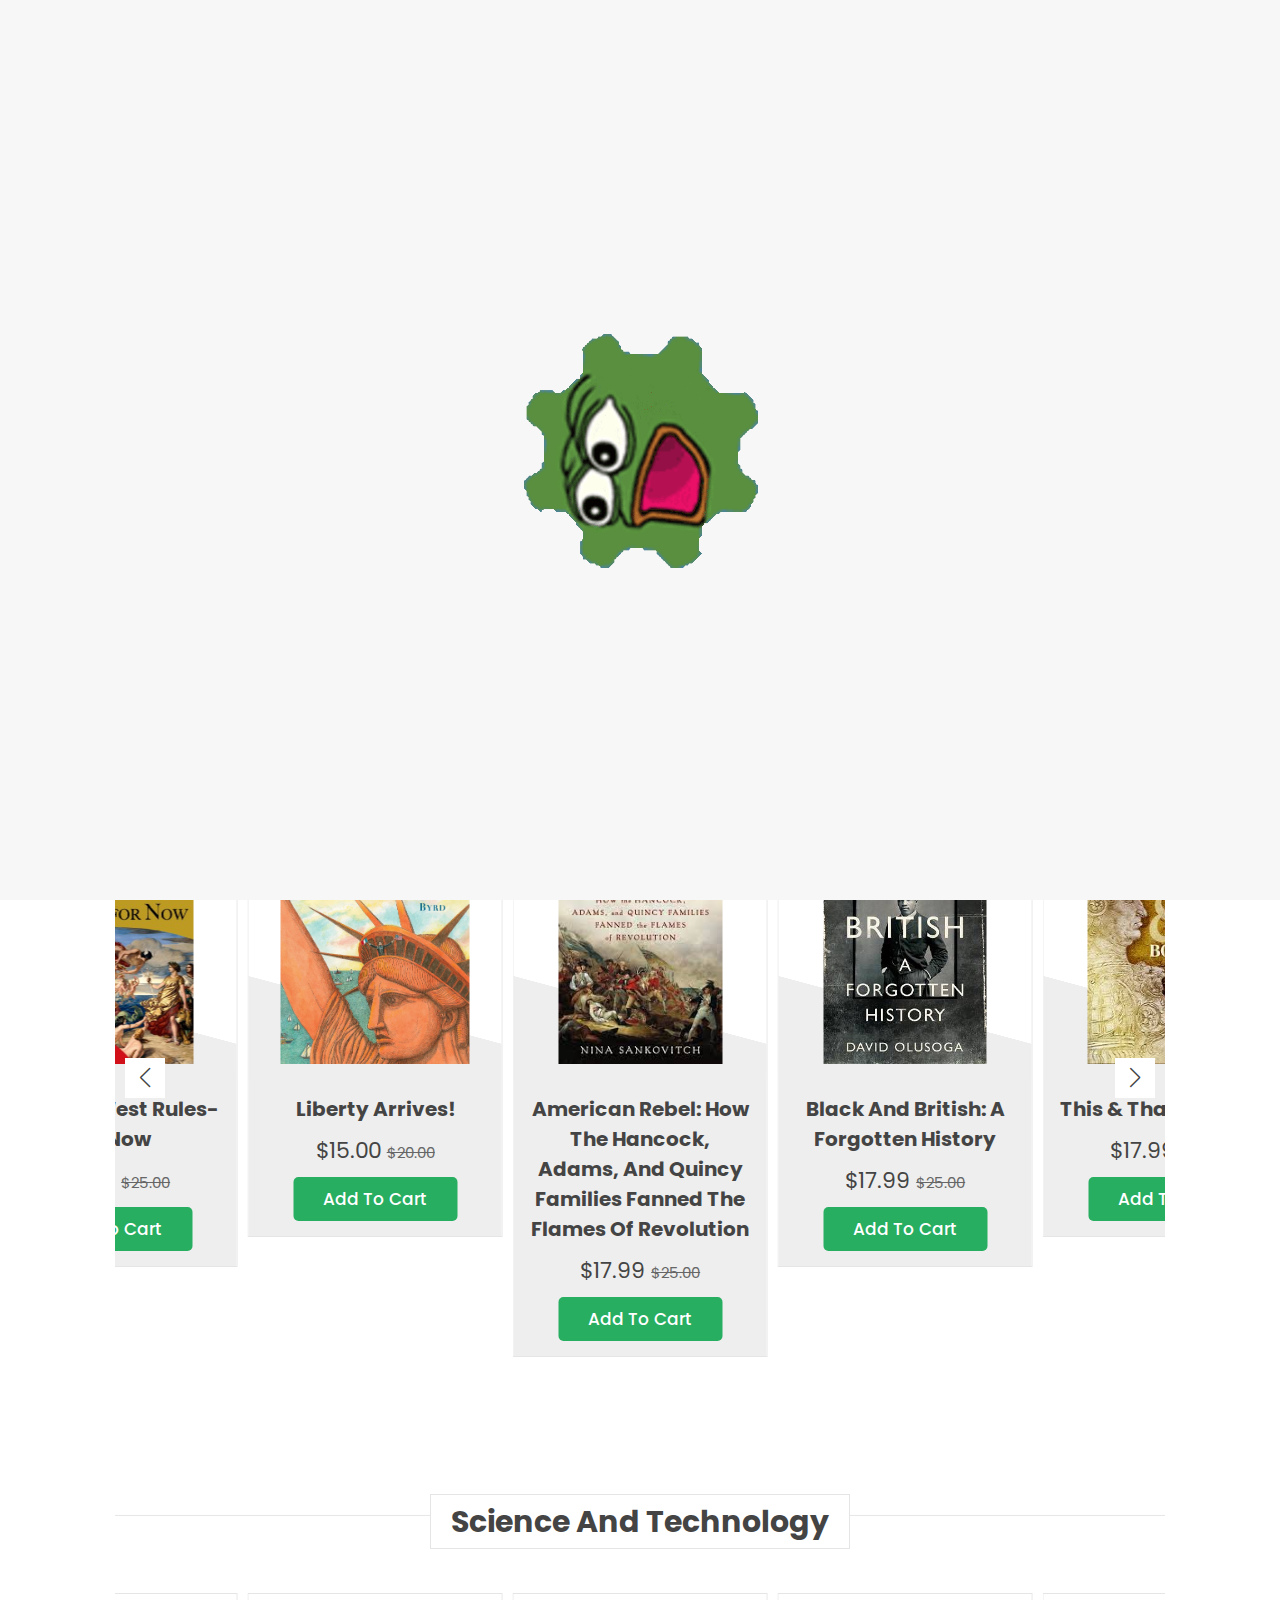
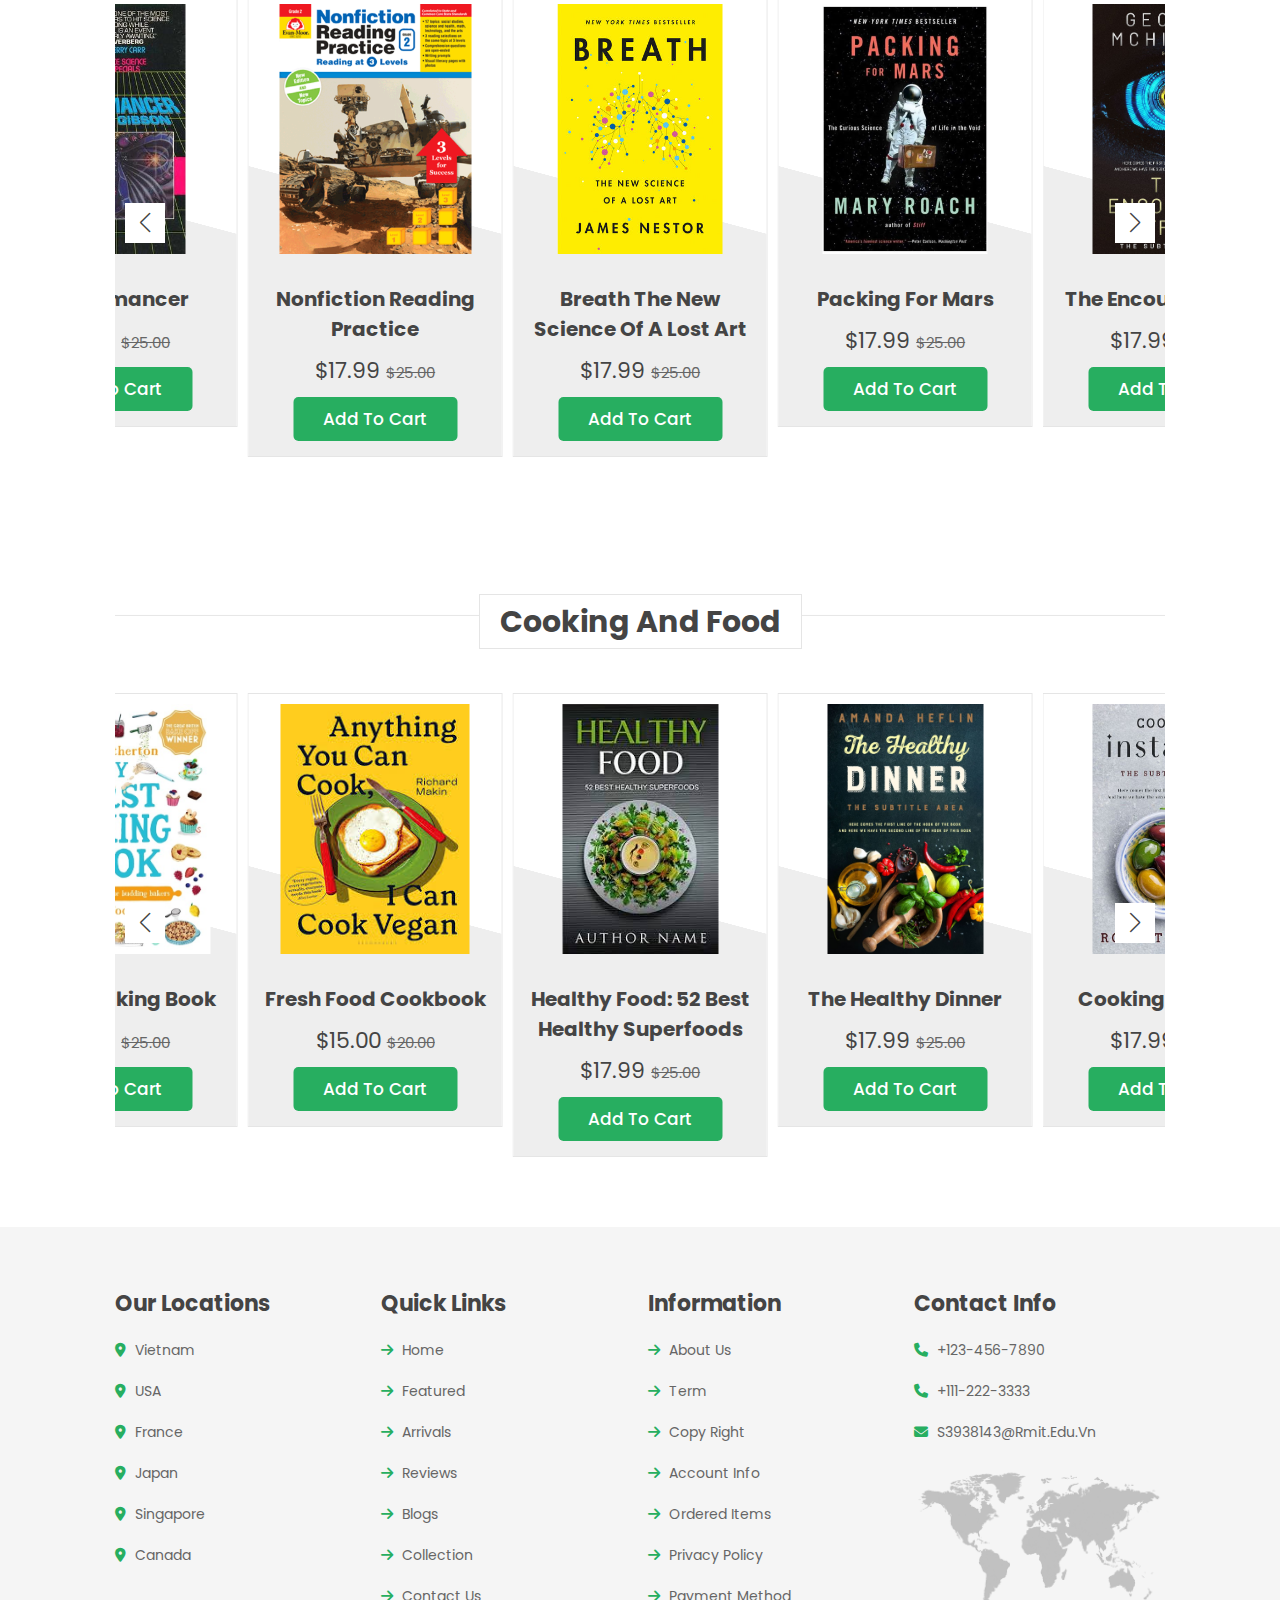
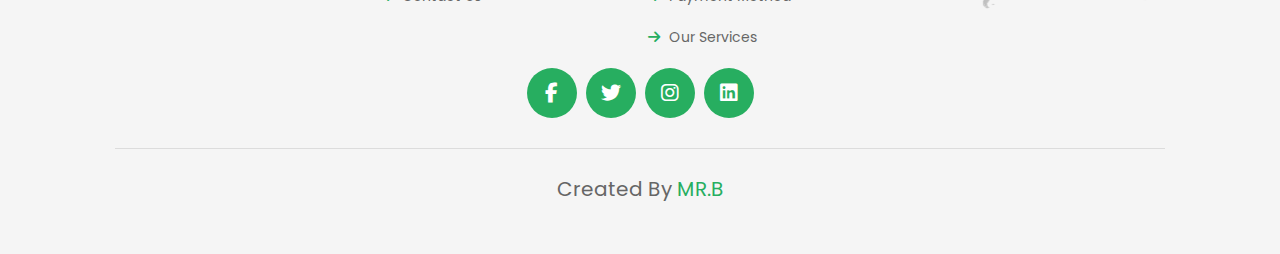
<file: categories-2.html>
<!--====================================================================================-->
<!--RMIT University Vietnam
  Course: COSC2430 Web Programming
  Semester: 2023A
  Assessment: Assignment 1
  Author: Nguyen Gia Bao
  ID: s3938143
  Acknowledgement:
  https://swiperjs.com/demos
  https://codesandbox.io/p/sandbox/mvjbdm?file=%2Findex.html&selection=%5B%7B"endColumn"%3A9%2C"endLineNumber"%3A78%2C"startColumn"%3A7%2C"startLineNumber"%3A75%7D%5D
  https://codesandbox.io/p/sandbox/fojg89?file=%2Findex.html
  https://katedarroch.com/
  https://cdnjs.com/libraries/font-awesome
  https://www.freecodecamp.org/news/how-to-make-a-landing-page-with-html-css-and-javascript/#theprojectfolderstructure
  https://www.freecodecamp.org/news/how-to-make-a-landing-page-with-html-css-and-javascript/#howtomakethescrolltotopbutton
  https://stackoverflow.com/questions/31575496/prevent-negative-inputs-in-form-input-type-number
  https://stackoverflow.com/questions/66991577/how-do-i-make-a-gif-responsive
  https://alvarotrigo.com/blog/hamburger-menu-css-responsive/#:~:text=Making%20the%20Hamburger%20Menu%20Responsive%20with%20CSS&text=And%20we%20also%20need%20to,will%20be%20hidden%20by%20default.
-->
<!--====================================================================================-->

<!DOCTYPE html>
<html lang="en">
<head>
    <meta charset="UTF-8">
    <meta http-equiv="X-UA-Compatible" content="IE=edge">
    <meta name="viewport" content="width=device-width, initial-scale=1.0">
    <title>Pepegabookstore.coom/categories-2</title>

    <!--swiper link (thi will provide layout for books slider)-->
    <link rel="stylesheet" href="https://cdn.jsdelivr.net/npm/swiper@9/swiper-bundle.min.css"/>
    
    <!-- font awesome cdn link -->
    <link rel="stylesheet" href="https://cdnjs.cloudflare.com/ajax/libs/font-awesome/6.4.0/css/all.min.css">

    <!--custom css file link -->
    <link rel="stylesheet" href="css/style.css">
</head>
<body>

    <!--!NOTE! All of the 'fas fa-something' will turn itself into an icon base on it keyword since we use preset icon provided by cdnjs-->

    <!-- header section starts -->
    <header class="header">
        <!--Header 1-->
        <div class="header-1">
            <!--logo and store name-->
            <a href="#" class="logo">
                <img src="images/logo-img.gif" alt="pepega reading book">
                Pepega book store
            </a>

            <!--search section-->
            <form action="" class="search-form">
                <input type="search" name="" placeholder="what are you looking for?" id="search-box">
                <label for="search-box" class="fas fa-search"></label>
            </form>

            <!--Icons(heart, cart, account, contact)-->
            <div class="icons">
                <div id="search-btn" class="fas fa-search"></div>
                <a href="#" class="fas fa-heart"></a>
                <a href="cart.html" class="fas fa-shopping-cart"></a>
                <div id="login-btn" class="fas fa-user"></div>
                <div id="contact-btn" class="fas fa-headset"></div>
            </div>
        </div>

        <!--Header 2-->
        <div class="header-2">
            <nav class="navbar">
                <a href="index.html">home</a>
                <a href="#featured">featured</a>
                <a href="#arrivals">arrivals</a>
                <a href="index.html">reviews</a>
                <a href="index.html">blogs</a>
                <a href="collection.html">collection</a>
                <a href="contact.html">contact us</a>
            </nav>
        </div>

    </header>

    <!--header section ends -->

    <!--bottom navbar-->
    <nav class="bottom-navbar">
        <a href="index.html" class="fas fa-home"></a>
        <a href="#featured" class="fas fa-list"></a>
        <a href="#arrivals" class="fas fa-tags"></a>
        <a href="index.html" class="fas fa-comments"></a>
        <a href="index.html" class="fas fa-blog"></a>
        <a href="collection.html" class="fas fa-book"></a>
        <a href="contact.html" class="fas fa-headset"></a>
    </nav>

    <!--login form-->
    <div class="login-form-container">

        <!--close login form button -->
        <div id="close-login-btn" class="fas fa-times"></div>

        <!--login form section-->
        <form action="">
            <h3>sign in</h3>
            <span>username</span>
            <input type="email" name="" class="box" placeholder="enter your email" id="">
            <span>password</span>
            <input type="password" name="" class="box" placeholder="enter your password" id="">
            <div class="checkbox">
                <input type="checkbox" name="" id="remember-me">
                <label for="remember-me">remember me</label>
            </div>
            <input type="submit" value="sign in" class="btn">
            <p>forget password ? <a href="#">click here</a></p>
            <p>don't have an account ?<a href="#">create one</a></p>
        </form>

    </div>

    <!--contact form-->
    <div class="contact-form-container">

         <!--close contact form button -->
         <div id="close-contact-btn" class="fas fa-times"></div>

         <!--contact form section-->
         <form action="">
            <!--header-->
            <h3>contact us</h3>
            <!--name-->
            <span>name</span>
            <input type="text" name="" class="box" placeholder="enter your full name here..." id="" required>
            <!--email-->
            <span>email</span>
            <input type="email" name="" class="box" placeholder="enter your email here..." id="" required>
            <!--phone-->
            <span>phone</span>
            <input type="number" name="" class="box" placeholder="enter your phone number here..." id="" required>
            <!--preferred contact method-->
            <span>preferred contact method</span>
            <input type="checkbox" name="" value="email" checked> By email
            <br>
            <input type="checkbox"name="" value="phone" > By phone
            <!--Receive weekly newsletter-->
            <span>Receive weekly newsletter</span>
            <input type="radio" name="newsletter" value="yes" checked> Yes
            <input type="radio" name="newsletter" value="no"> No
            <!--subject-->
            <span>subject</span>
            <input type="text" name="" class="box" placeholder="enter your subject here..." id="" required>
            <!--message-->
            <span>message</span>
            <input type="text" name="" class="box" placeholder="enter it more detailed here..." id="" required>
            <!--submit button-->
            <input type="submit" value="submit" class="btn">
            <!--reset button-->
            <input type="reset" value="reset" class="btn-r">
         </form>

    </div>

    <!--home section start-->

    <section class="home" id="home">

        <div class="row">

            <div class="content">
                <h3>special offer upto 50% off</h3>
                <p>The Destiny Grimoire Anthology weaves tales from multiple sources together for the first time, casting new light on Destiny’s most legendary heroes, infamous villains, and their greatest moments of triumph and tragedy.</p>
                <a href="books-detail.html" class="btn">shop now</a>
            </div>
            
            <!--book slider (using swiper extention)-->
            <div class="swiper books-slider">
                <div class="swiper-wrapper">
                    <a href="books-detail.html" class="swiper-slide"><img src="images/book-1.png" alt="Destiny-Grimoire-Anthology-Volume-I"></a>
                    <a href="books-detail.html" class="swiper-slide"><img src="images/book-2.png" alt="Destiny-Grimoire-Anthology-Volume-II"></a>
                    <a href="books-detail.html" class="swiper-slide"><img src="images/book-3.png" alt="Destiny-Grimoire-Anthology-Volume-III"></a>
                    <a href="books-detail.html" class="swiper-slide"><img src="images/book-4.png" alt="Destiny-Grimoire-Anthology-Volume-IV"></a>
                    <a href="books-detail.html" class="swiper-slide"><img src="images/book-5.png" alt="Destiny-Grimoire-Anthology-Volume-V"></a>
                    <a href="books-detail.html" class="swiper-slide"><img src="images/book-6.png" alt="Destiny Comic Collection"></a>
                    <!--Add more books for the special offer section bellow-->

                </div>
                <img src="images/stand.png.png" class="stand" alt="white-book-stand">
            </div>

        </div>

    </section>

    <!--home section end-->




<!--sub-categories-1 starts-->

<section class="featured" id="featured">

    <h1 class="heading">
        <span>History</span>
    </h1>

    <div class="swiper featured-slider">

        <div class="swiper-wrapper">

            <!--section for book 1-->
            <div class="swiper-slide box">

                <div class="icons">
                    <a href="#" class="fas fa-search"></a>
                    <a href="#" class="fas fa-heart"></a>
                    <a href="#" class="fas fa-eye"></a>
                </div>

                <div class="image">
                    <img src="images/book-23.jpg" alt="Rebel: How the Hancock, Adams, and Quincy Families fanned the flames of revolution">
                </div>

                <div class="content">
                    <h3>American Rebel: How the Hancock, Adams, and Quincy Families fanned the flames of revolution</h3>
                    <div class="price">$17.99 <span>$25.00</span></div>
                    <a href="books-detail.html" class="btn">add to cart</a>
                </div>

            </div>

            <!--section for book 2-->
            <div class="swiper-slide box">

                <div class="icons">
                    <a href="#" class="fas fa-search"></a>
                    <a href="#" class="fas fa-heart"></a>
                    <a href="#" class="fas fa-eye"></a>
                </div>

                <div class="image">
                    <img src="images/book-24.jpg" alt="Black and British: a forgotten History">
                </div>

                <div class="content">
                    <h3>Black and British: a forgotten History</h3>
                    <div class="price">$17.99 <span>$25.00</span></div>
                    <a href="books-detail.html" class="btn">add to cart</a>
                </div>

            </div>

            <!--section for book 3-->
            <div class="swiper-slide box">

                <div class="icons">
                    <a href="#" class="fas fa-search"></a>
                    <a href="#" class="fas fa-heart"></a>
                    <a href="#" class="fas fa-eye"></a>
                </div>

                <div class="image">
                    <img src="images/book-25.jpg" alt="This & That book title">
                </div>

                <div class="content">
                    <h3>This & That book title</h3>
                    <div class="price">$17.99 <span>$25.00</span></div>
                    <a href="books-detail.html" class="btn">add to cart</a>
                </div>

            </div>

            <!--section for book 4-->
            <div class="swiper-slide box">

                <div class="icons">
                    <a href="#" class="fas fa-search"></a>
                    <a href="#" class="fas fa-heart"></a>
                    <a href="#" class="fas fa-eye"></a>
                </div>

                <div class="image">
                    <img src="images/book-26.jpg" alt="A short history of humanity">
                </div>

                <div class="content">
                    <h3>A short history of humanity</h3>
                    <div class="price">$17.99 <span>$25.00</span></div>
                    <a href="books-detail.html" class="btn">add to cart</a>
                </div>

            </div>

            <!--section for book 5-->
            <div class="swiper-slide box">

                <div class="icons">
                    <a href="#" class="fas fa-search"></a>
                    <a href="#" class="fas fa-heart"></a>
                    <a href="#" class="fas fa-eye"></a>
                </div>

                <div class="image">
                    <img src="images/book-27.jpg" alt="Why the west rules-for now">
                </div>

                <div class="content">
                    <h3>Why the west rules-for now</h3>
                    <div class="price">$17.99 <span>$25.00</span></div>
                    <a href="books-detail.html" class="btn">add to cart</a>
                </div>

            </div>

            <!--section for book 6-->
            <div class="swiper-slide box">

                <div class="icons">
                    <a href="#" class="fas fa-search"></a>
                    <a href="#" class="fas fa-heart"></a>
                    <a href="#" class="fas fa-eye"></a>
                </div>

                <div class="image">
                    <img src="images/book-28.jpg" alt="Liberty arrives!">
                </div>

                <div class="content">
                    <h3>Liberty arrives!</h3>
                    <div class="price">$15.00 <span>$20.00</span></div>
                    <a href="books-detail.html" class="btn">add to cart</a>
                </div>

            </div>

            <!--add more book bellow (follow the format)-->

            <!---->

        </div>

        <div class="swiper-button-next"></div>
        <div class="swiper-button-prev"></div>

    </div>

</section>


<!--sub-categories-1 end-->


<!--sub-categories-2 starts-->

<section class="featured" id="featured">

    <h1 class="heading">
        <span>Science and Technology</span>
    </h1>

    <div class="swiper featured-slider">

        <div class="swiper-wrapper">

            <!--section for book 1-->
            <div class="swiper-slide box">

                <div class="icons">
                    <a href="#" class="fas fa-search"></a>
                    <a href="#" class="fas fa-heart"></a>
                    <a href="#" class="fas fa-eye"></a>
                </div>

                <div class="image">
                    <img src="images/book-29.jpg" alt="Breath the new Science of a lost art">
                </div>

                <div class="content">
                    <h3>Breath the new Science of a lost art</h3>
                    <div class="price">$17.99 <span>$25.00</span></div>
                    <a href="books-detail.html" class="btn">add to cart</a>
                </div>

            </div>

            <!--section for book 2-->
            <div class="swiper-slide box">

                <div class="icons">
                    <a href="#" class="fas fa-search"></a>
                    <a href="#" class="fas fa-heart"></a>
                    <a href="#" class="fas fa-eye"></a>
                </div>

                <div class="image">
                    <img src="images/book-30.jpg" alt="Packing for mars">
                </div>

                <div class="content">
                    <h3>Packing for mars</h3>
                    <div class="price">$17.99 <span>$25.00</span></div>
                    <a href="books-detail.html" class="btn">add to cart</a>
                </div>

            </div>

            <!--section for book 3-->
            <div class="swiper-slide box">

                <div class="icons">
                    <a href="#" class="fas fa-search"></a>
                    <a href="#" class="fas fa-heart"></a>
                    <a href="#" class="fas fa-eye"></a>
                </div>

                <div class="image">
                    <img src="images/book-31.jpg" alt="the encounter effect">
                </div>

                <div class="content">
                    <h3>the encounter effect</h3>
                    <div class="price">$17.99 <span>$25.00</span></div>
                    <a href="books-detail.html" class="btn">add to cart</a>
                </div>

            </div>

            <!--section for book 4-->
            <div class="swiper-slide box">

                <div class="icons">
                    <a href="#" class="fas fa-search"></a>
                    <a href="#" class="fas fa-heart"></a>
                    <a href="#" class="fas fa-eye"></a>
                </div>

                <div class="image">
                    <img src="images/book-32.jpg" alt="How big things get done">
                </div>

                <div class="content">
                    <h3>How big things get done</h3>
                    <div class="price">$17.99 <span>$25.00</span></div>
                    <a href="books-detail.html" class="btn">add to cart</a>
                </div>

            </div>

            <!--section for book 5-->
            <div class="swiper-slide box">

                <div class="icons">
                    <a href="#" class="fas fa-search"></a>
                    <a href="#" class="fas fa-heart"></a>
                    <a href="#" class="fas fa-eye"></a>
                </div>

                <div class="image">
                    <img src="images/book-33.jpg" alt="Neuronmancer">
                </div>

                <div class="content">
                    <h3>Neuronmancer</h3>
                    <div class="price">$17.99 <span>$25.00</span></div>
                    <a href="books-detail.html" class="btn">add to cart</a>
                </div>

            </div>

            <!--section for book 6-->
            <div class="swiper-slide box">

                <div class="icons">
                    <a href="#" class="fas fa-search"></a>
                    <a href="#" class="fas fa-heart"></a>
                    <a href="#" class="fas fa-eye"></a>
                </div>

                <div class="image">
                    <img src="images/book-34.jpg" alt="Nonfiction reading practice">
                </div>

                <div class="content">
                    <h3>Nonfiction reading practice</h3>
                    <div class="price">$17.99 <span>$25.00</span></div>
                    <a href="books-detail.html" class="btn">add to cart</a>
                </div>

            </div>
            <!--add more book bellow (follow the format)-->

            <!---->

        </div>

        <div class="swiper-button-next"></div>
        <div class="swiper-button-prev"></div>

    </div>

</section>


<!--sub-categories-2 end-->


 <!--sub-categories-3 starts-->

 <section class="featured" id="featured">

    <h1 class="heading">
        <span>Cooking and Food</span>
    </h1>

    <div class="swiper featured-slider">

        <div class="swiper-wrapper">

            <!--section for book 1-->
            <div class="swiper-slide box">

                <div class="icons">
                    <a href="#" class="fas fa-search"></a>
                    <a href="#" class="fas fa-heart"></a>
                    <a href="#" class="fas fa-eye"></a>
                </div>

                <div class="image">
                    <img src="images/book-35.jpg" alt="healthy food: 52 best healthy superfoods">
                </div>

                <div class="content">
                    <h3>healthy food: 52 best healthy superfoods</h3>
                    <div class="price">$17.99 <span>$25.00</span></div>
                    <a href="books-detail.html" class="btn">add to cart</a>
                </div>

            </div>

            <!--section for book 2-->
            <div class="swiper-slide box">

                <div class="icons">
                    <a href="#" class="fas fa-search"></a>
                    <a href="#" class="fas fa-heart"></a>
                    <a href="#" class="fas fa-eye"></a>
                </div>

                <div class="image">
                    <img src="images/book-36.jpg" alt="the healthy dinner">
                </div>

                <div class="content">
                    <h3>the healthy dinner</h3>
                    <div class="price">$17.99 <span>$25.00</span></div>
                    <a href="books-detail.html" class="btn">add to cart</a>
                </div>

            </div>

            <!--section for book 3-->
            <div class="swiper-slide box">

                <div class="icons">
                    <a href="#" class="fas fa-search"></a>
                    <a href="#" class="fas fa-heart"></a>
                    <a href="#" class="fas fa-eye"></a>
                </div>

                <div class="image">
                    <img src="images/book-37.jpg" alt="cooking instantly">
                </div>

                <div class="content">
                    <h3>cooking instantly</h3>
                    <div class="price">$17.99 <span>$25.00</span></div>
                    <a href="books-detail.html" class="btn">add to cart</a>
                </div>

            </div>

            <!--section for book 4-->
            <div class="swiper-slide box">

                <div class="icons">
                    <a href="#" class="fas fa-search"></a>
                    <a href="#" class="fas fa-heart"></a>
                    <a href="#" class="fas fa-eye"></a>
                </div>

                <div class="image">
                    <img src="images/book-38.jpg" alt="scott pilgrim vs the world vol 4">
                </div>

                <div class="content">
                    <h3>delicious suggestions</h3>
                    <div class="price">$17.99 <span>$25.00</span></div>
                    <a href="books-detail.html" class="btn">add to cart</a>
                </div>

            </div>

            <!--section for book 5-->
            <div class="swiper-slide box">

                <div class="icons">
                    <a href="#" class="fas fa-search"></a>
                    <a href="#" class="fas fa-heart"></a>
                    <a href="#" class="fas fa-eye"></a>
                </div>

                <div class="image">
                    <img src="images/book-39.jpg" alt="My first baking book">
                </div>

                <div class="content">
                    <h3>My first baking book</h3>
                    <div class="price">$17.99 <span>$25.00</span></div>
                    <a href="books-detail.html" class="btn">add to cart</a>
                </div>

            </div>

            <!--section for book 6-->
            <div class="swiper-slide box">

                <div class="icons">
                    <a href="#" class="fas fa-search"></a>
                    <a href="#" class="fas fa-heart"></a>
                    <a href="#" class="fas fa-eye"></a>
                </div>

                <div class="image">
                    <img src="images/book-40.jpg" alt="fresh food cookbook">
                </div>

                <div class="content">
                    <h3>fresh food cookbook</h3>
                    <div class="price">$15.00 <span>$20.00</span></div>
                    <a href="books-detail.html" class="btn">add to cart</a>
                </div>

            </div>

            <!--add more book bellow (follow the format)-->

            <!---->

        </div>

        <div class="swiper-button-next"></div>
        <div class="swiper-button-prev"></div>

    </div>

</section>


<!--sub-categories-3 end--> 


<!--footer section starts-->

<section class="footer">

    <div class="box-container">

        <!--Our location-->
        <div class="box">
            <h3>our locations</h3>
            <a href="#"> <i class="fas fa-map-marker-alt"></i> vietnam </a>
            <a href="#"> <i class="fas fa-map-marker-alt"></i> USA </a>
            <a href="#"> <i class="fas fa-map-marker-alt"></i> france </a>
            <a href="#"> <i class="fas fa-map-marker-alt"></i> japan </a>
            <a href="#"> <i class="fas fa-map-marker-alt"></i> singapore </a>
            <a href="#"> <i class="fas fa-map-marker-alt"></i> canada </a>
        </div>

        <!--quick link-->
        <div class="box">
            <h3>quick links</h3>
            <a href="index.html"> <i class="fas fa-arrow-right"></i> home </a>
            <a href="collection.html"> <i class="fas fa-arrow-right"></i> featured </a>
            <a href="collection.html"> <i class="fas fa-arrow-right"></i> arrivals </a>
            <a href="index.html"> <i class="fas fa-arrow-right"></i> reviews </a>
            <a href="index.html"> <i class="fas fa-arrow-right"></i> blogs </a>
            <a href="collection.html"> <i class="fas fa-arrow-right"></i> collection </a>
            <a href="contact.html"> <i class="fas fa-arrow-right"></i> contact us </a>
        </div>

        <!--extra link-->
        <div class="box">
            <h3>Information</h3>
            <a href="#"> <i class="fas fa-arrow-right"></i> about us</a>
            <a href="#"> <i class="fas fa-arrow-right"></i> term </a>
            <a href="#"> <i class="fas fa-arrow-right"></i> copy right </a>
            <a href="#"> <i class="fas fa-arrow-right"></i> account info </a>
            <a href="#"> <i class="fas fa-arrow-right"></i> ordered items </a>
            <a href="#"> <i class="fas fa-arrow-right"></i> privacy policy </a>
            <a href="#"> <i class="fas fa-arrow-right"></i> payment method </a>
            <a href="#"> <i class="fas fa-arrow-right"></i> our services </a>
        </div>

        <!--extra link-->
        <div class="box">
            <h3>contact info</h3>
            <a href="#"> <i class="fas fa-phone"></i> +123-456-7890 </a>
            <a href="#"> <i class="fas fa-phone"></i> +111-222-3333 </a>
            <a href="#"> <i class="fas fa-envelope"></i> s3938143@rmit.edu.vn </a>
            <img src="images/worldmap.png.png" class="map" alt="blank world map">
        </div>

    </div>

    <!--footer social media section-->
    <div class="share">
        <a href="https://www.facebook.com" class="fab fa-facebook-f"></a>
        <a href="https://twitter.com" class="fab fa-twitter"></a>
        <a href="https://www.instagram.com" class="fab fa-instagram"></a>
        <a href="https://www.linkedin.com" class="fab fa-linkedin"></a>
    </div>

    <div class="credit"> created by <span>MR.B</span> </div>

</section>

<!--footer section end-->




    <!--loader-->

    <div class="loader-container">
        <img src="images/loader-img-3.gif" alt="cogger-gif">
    </div>

    
    <!--bottom to top button-->
    <i class="scroll-up" id="scroll-up">
        <img src="icons/bottom-to-top.jpg.png" class="socicon up-arrow" alt="up-arrow"/>
    </i>


    <!--swiper link-->
    <script src="https://cdn.jsdelivr.net/npm/swiper@9/swiper-bundle.min.js"></script>

    <!--custom js file link -->
    <script src="js/script.js"></script>





    <!--Test section-->
    
</body>
</html>
</file>
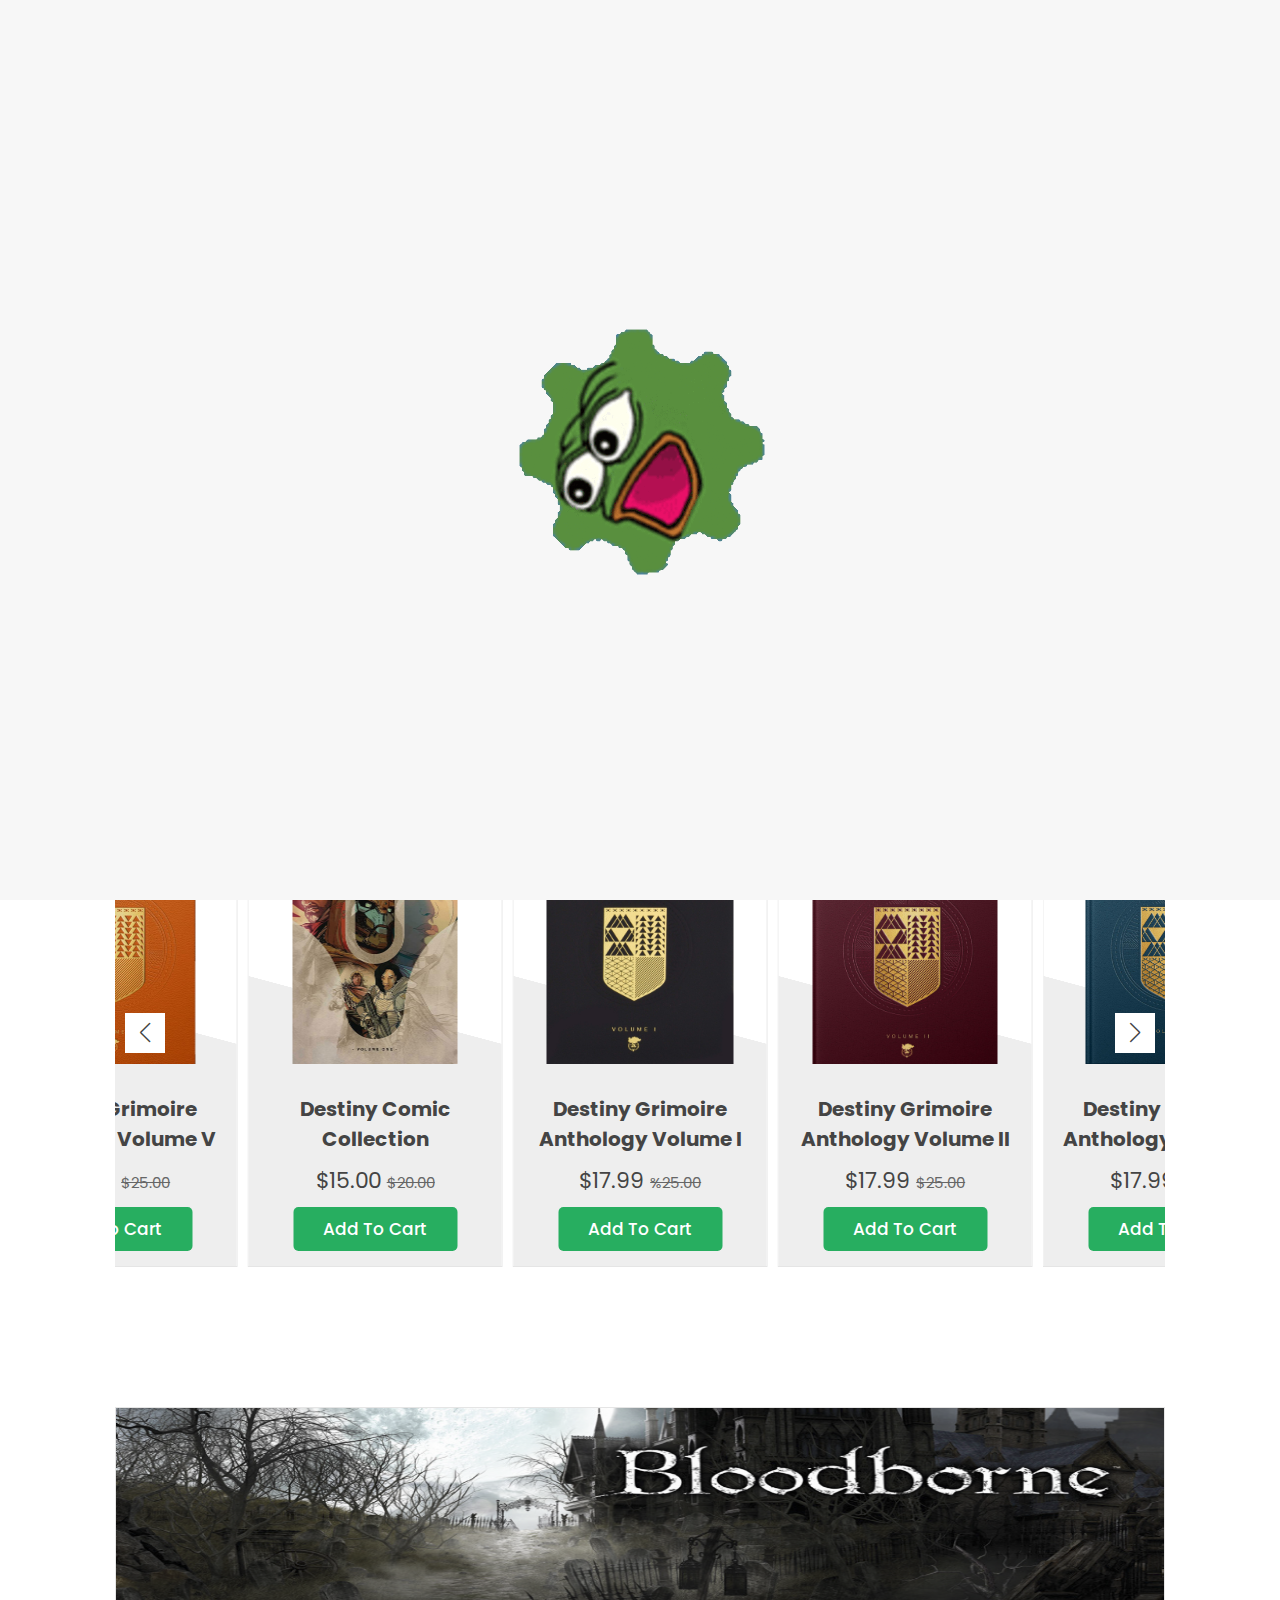
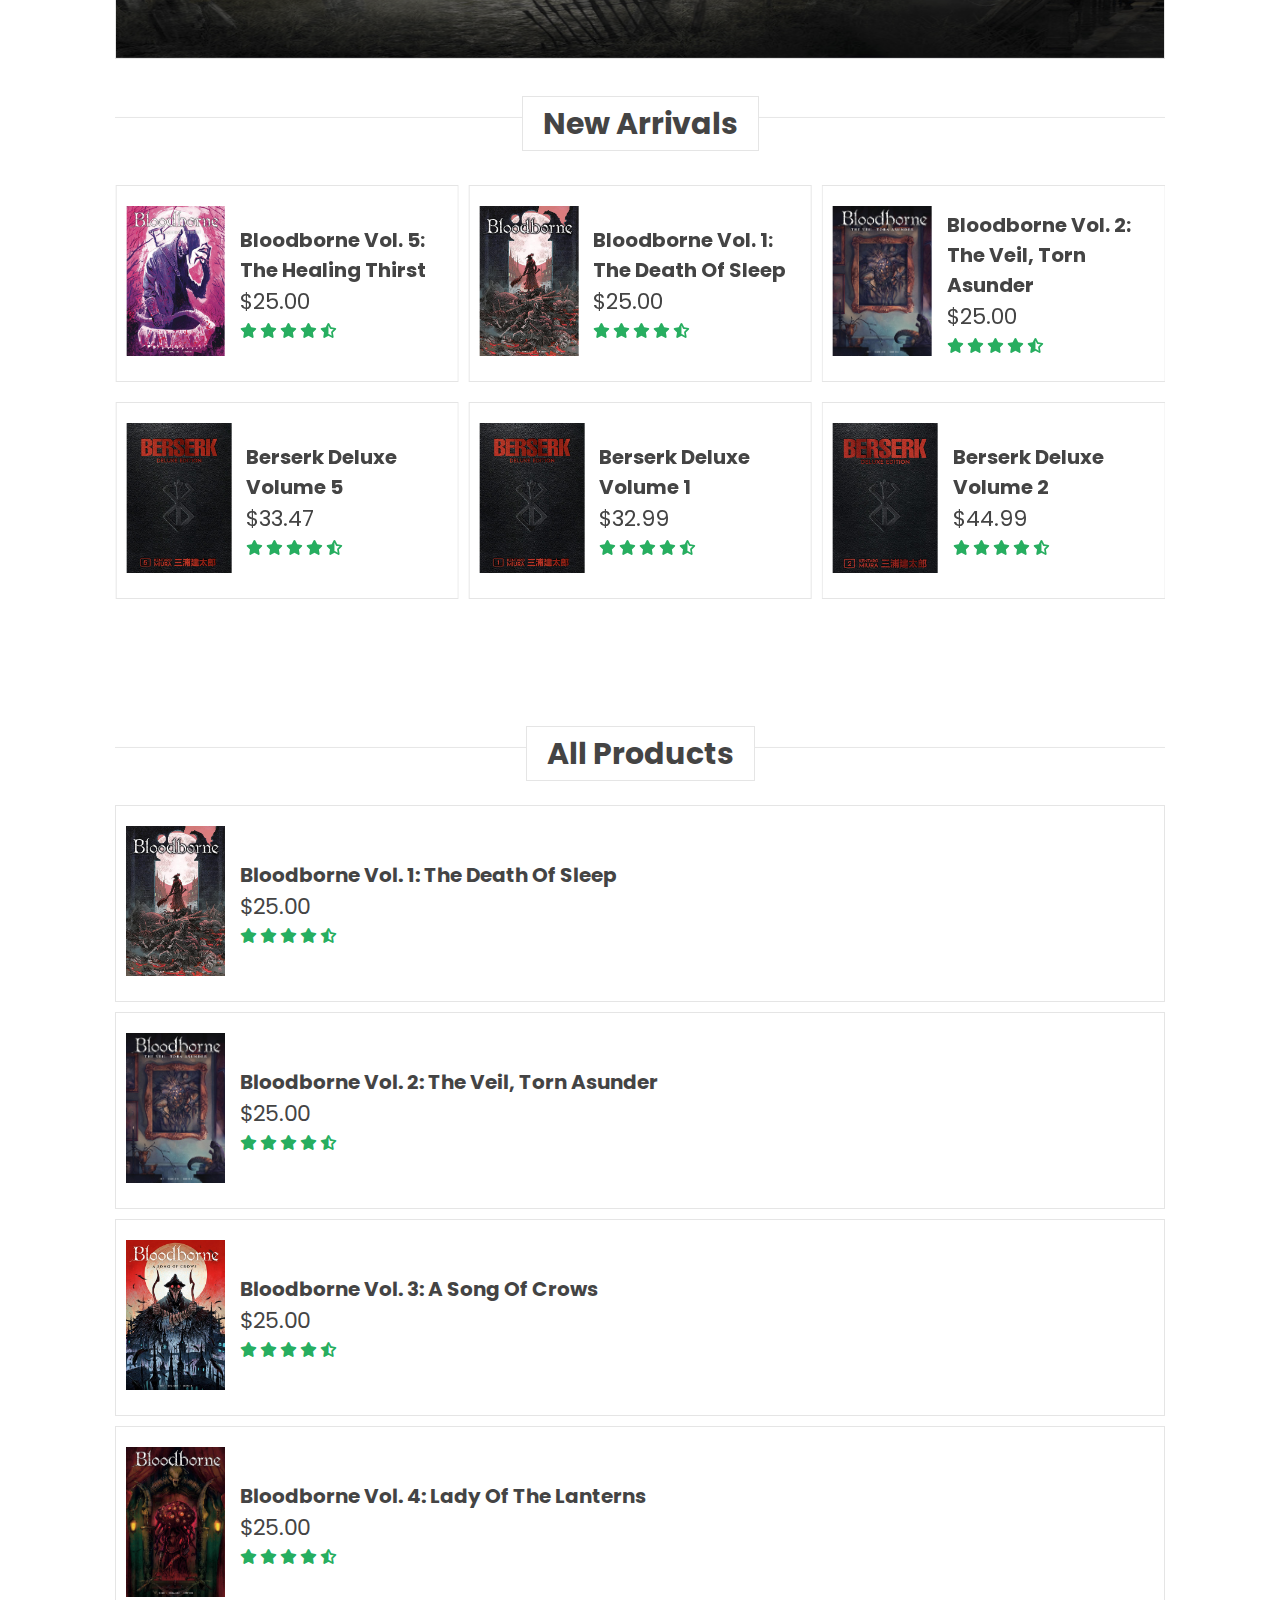
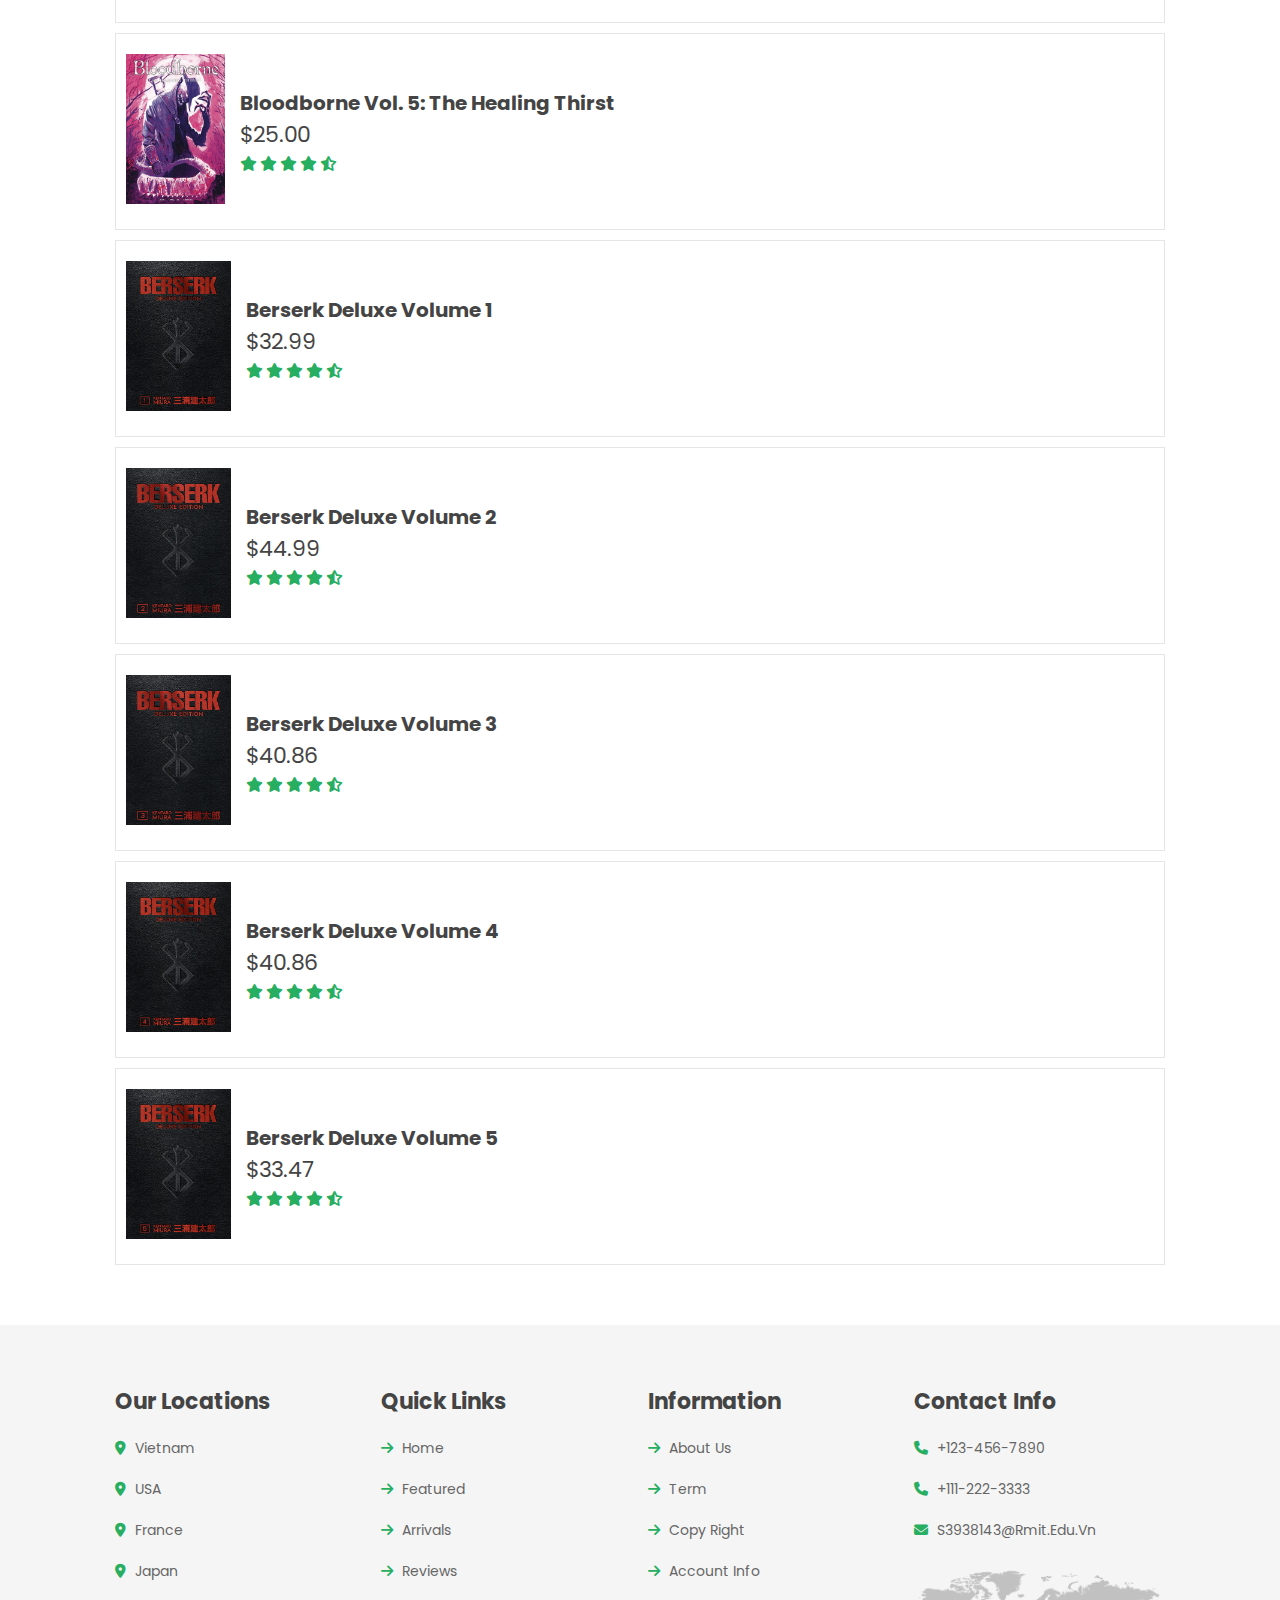
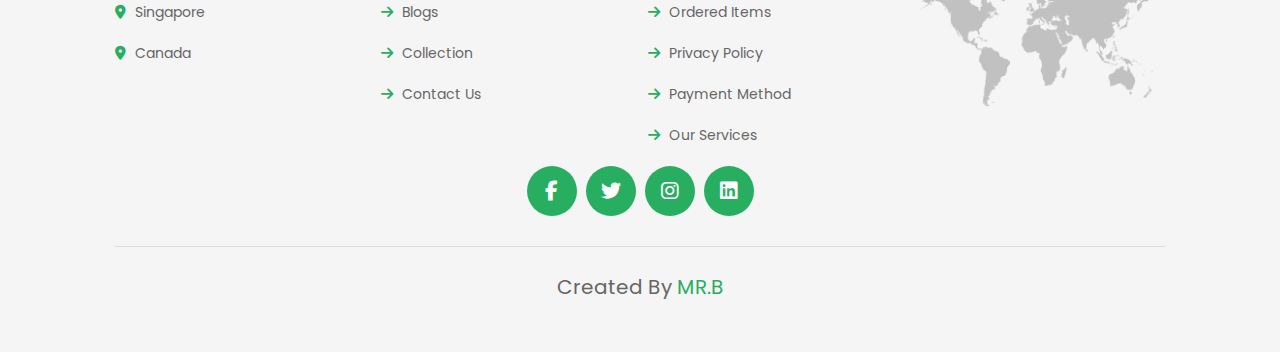
<file: collection.html>
<!--====================================================================================-->
<!--RMIT University Vietnam
  Course: COSC2430 Web Programming
  Semester: 2023A
  Assessment: Assignment 1
  Author: Nguyen Gia Bao
  ID: s3938143
  Acknowledgement:
  https://swiperjs.com/demos
  https://codesandbox.io/p/sandbox/mvjbdm?file=%2Findex.html&selection=%5B%7B"endColumn"%3A9%2C"endLineNumber"%3A78%2C"startColumn"%3A7%2C"startLineNumber"%3A75%7D%5D
  https://codesandbox.io/p/sandbox/fojg89?file=%2Findex.html
  https://katedarroch.com/
  https://cdnjs.com/libraries/font-awesome
  https://www.freecodecamp.org/news/how-to-make-a-landing-page-with-html-css-and-javascript/#theprojectfolderstructure
  https://www.freecodecamp.org/news/how-to-make-a-landing-page-with-html-css-and-javascript/#howtomakethescrolltotopbutton
  https://stackoverflow.com/questions/31575496/prevent-negative-inputs-in-form-input-type-number
  https://stackoverflow.com/questions/66991577/how-do-i-make-a-gif-responsive
  https://alvarotrigo.com/blog/hamburger-menu-css-responsive/#:~:text=Making%20the%20Hamburger%20Menu%20Responsive%20with%20CSS&text=And%20we%20also%20need%20to,will%20be%20hidden%20by%20default.
-->
<!--====================================================================================-->

<!DOCTYPE html>
<html lang="en">
<head>
    <meta charset="UTF-8">
    <meta http-equiv="X-UA-Compatible" content="IE=edge">
    <meta name="viewport" content="width=device-width, initial-scale=1.0">
    <title>Pepegabookstore.coom/collection</title>


     <!--swiper link (thi will provide layout for books slider)-->
     <link rel="stylesheet" href="https://cdn.jsdelivr.net/npm/swiper@9/swiper-bundle.min.css"/>
    
     <!-- font awesome cdn link -->
     <link rel="stylesheet" href="https://cdnjs.cloudflare.com/ajax/libs/font-awesome/6.4.0/css/all.min.css">
 
     <!--custom css file link -->
     <link rel="stylesheet" href="css/style.css">

</head>

<body>

    <!--!NOTE! All of the 'fas fa-something' will turn itself into an icon base on it keyword since we use preset icon provided by cdnjs-->

    <!-- header section starts -->
    <header class="header">
        <!--Header 1-->
        <div class="header-1">
            <!--logo and store name-->
            <a href="#" class="logo">
                <img src="images/logo-img.gif" alt="pepega reading book">
                Pepega book store
            </a>

            <!--search section-->
            <form action="" class="search-form">
                <input type="search" name="" placeholder="what are you looking for?" id="search-box">
                <label for="search-box" class="fas fa-search"></label>
            </form>

            <!--Icons(heart, cart, account, contact)-->
            <div class="icons">
                <div id="search-btn" class="fas fa-search"></div>
                <a href="#" class="fas fa-heart"></a>
                <a href="cart.html" class="fas fa-shopping-cart"></a>
                <div id="login-btn" class="fas fa-user"></div>
                <div id="contact-btn" class="fas fa-headset"></div>
            </div>
        </div>

        <!--Header 2-->
        <div class="header-2">
            <nav class="navbar">
                <a href="index.html">home</a>
                <a href="#featured">featured</a>
                <a href="#arrivals">arrivals</a>
                <a href="index.html">reviews</a>
                <a href="index.html">blogs</a>
                <a href="collection.html">collection</a>
                <a href="contact.html">contact us</a>
            </nav>
        </div>

    </header>

    <!--header section ends -->

    <!--bottom navbar-->
    <nav class="bottom-navbar">
        <a href="index.html" class="fas fa-home"></a>
        <a href="#featured" class="fas fa-list"></a>
        <a href="#arrivals" class="fas fa-tags"></a>
        <a href="index.html" class="fas fa-comments"></a>
        <a href="index.html" class="fas fa-blog"></a>
        <a href="collection.html" class="fas fa-book"></a>
        <a href="contact.html" class="fas fa-headset"></a>
    </nav>

    <!--login form-->
    <div class="login-form-container">

        <!--close login form button -->
        <div id="close-login-btn" class="fas fa-times"></div>

        <!--login form section-->
        <form action="">
            <h3>sign in</h3>
            <span>username</span>
            <input type="email" name="" class="box" placeholder="enter your email" id="">
            <span>password</span>
            <input type="password" name="" class="box" placeholder="enter your password" id="">
            <div class="checkbox">
                <input type="checkbox" name="" id="remember-me">
                <label for="remember-me">remember me</label>
            </div>
            <input type="submit" value="sign in" class="btn">
            <p>forget password ? <a href="#">click here</a></p>
            <p>don't have an account ?<a href="#">create one</a></p>
        </form>

    </div>

    <!--contact form-->
    <div class="contact-form-container">

         <!--close contact form button -->
         <div id="close-contact-btn" class="fas fa-times"></div>

         <!--contact form section-->
         <form action="">
            <!--header-->
            <h3>contact us</h3>
            <!--name-->
            <span>name</span>
            <input type="text" name="" class="box" placeholder="enter your full name here..." id="" required>
            <!--email-->
            <span>email</span>
            <input type="email" name="" class="box" placeholder="enter your email here..." id="" required>
            <!--phone-->
            <span>phone</span>
            <input type="number" name="" class="box" placeholder="enter your phone number here..." id="" required>
            <!--preferred contact method-->
            <span>preferred contact method</span>
            <input type="checkbox" name="" value="email" checked> By email
            <br>
            <input type="checkbox"name="" value="phone" > By phone
            <!--Receive weekly newsletter-->
            <span>Receive weekly newsletter</span>
            <input type="radio" name="newsletter" value="yes" checked> Yes
            <input type="radio" name="newsletter" value="no"> No
            <!--subject-->
            <span>subject</span>
            <input type="text" name="" class="box" placeholder="enter your subject here..." id="" required>
            <!--message-->
            <span>message</span>
            <input type="text" name="" class="box" placeholder="enter it more detailed here..." id="" required>
            <!--submit button-->
            <input type="submit" value="submit" class="btn">
            <!--reset button-->
            <input type="reset" value="reset" class="btn-r">
         </form>

    </div>

    <!--home section start-->

    <section class="home" id="home">

        <div class="row">

            <div class="content">
                <h3>special offer upto 50% off</h3>
                <p>The Destiny Grimoire Anthology weaves tales from multiple sources together for the first time, casting new light on Destiny’s most legendary heroes, infamous villains, and their greatest moments of triumph and tragedy.</p>
                <a href="books-detail.html" class="btn">shop now</a>
            </div>
            
            <!--book slider (using swiper extention)-->
            <div class="swiper books-slider">
                <div class="swiper-wrapper">
                    <a href="books-detail.html" class="swiper-slide"><img src="images/book-1.png" alt="Destiny-Grimoire-Anthology-Volume-I"></a>
                    <a href="books-detail.html" class="swiper-slide"><img src="images/book-2.png" alt="Destiny-Grimoire-Anthology-Volume-II"></a>
                    <a href="books-detail.html" class="swiper-slide"><img src="images/book-3.png" alt="Destiny-Grimoire-Anthology-Volume-III"></a>
                    <a href="books-detail.html" class="swiper-slide"><img src="images/book-4.png" alt="Destiny-Grimoire-Anthology-Volume-IV"></a>
                    <a href="books-detail.html" class="swiper-slide"><img src="images/book-5.png" alt="Destiny-Grimoire-Anthology-Volume-V"></a>
                    <a href="books-detail.html" class="swiper-slide"><img src="images/book-6.png" alt="Destiny Comic Collection"></a>
                    <!--Add more books for the special offer section bellow-->

                </div>
                <img src="images/stand.png.png" class="stand" alt="white-book-stand">
            </div>

        </div>

    </section>

    <!--home section end-->


    <!--featured section starts-->

    <section class="featured" id="featured">

        <h1 class="heading">
            <span>featured books</span>
        </h1>

        <div class="swiper featured-slider">

            <div class="swiper-wrapper">

                <!--section for book 1-->
                <div class="swiper-slide box">

                    <div class="icons">
                        <a href="#" class="fas fa-search"></a>
                        <a href="#" class="fas fa-heart"></a>
                        <a href="#" class="fas fa-eye"></a>
                    </div>

                    <div class="image">
                        <img src="images/book-1.png" alt="Destiny Grimoire Anthology Volume I">
                    </div>

                    <div class="content">
                        <h3>Destiny Grimoire Anthology Volume I</h3>
                        <div class="price">$17.99 <span>%25.00</span></div>
                        <a href="books-detail.html" class="btn">add to cart</a>
                    </div>

                </div>

                <!--section for book 2-->
                <div class="swiper-slide box">

                    <div class="icons">
                        <a href="#" class="fas fa-search"></a>
                        <a href="#" class="fas fa-heart"></a>
                        <a href="#" class="fas fa-eye"></a>
                    </div>

                    <div class="image">
                        <img src="images/book-2.png" alt="Destiny Grimoire Anthology Volume II">
                    </div>

                    <div class="content">
                        <h3>Destiny Grimoire Anthology Volume II</h3>
                        <div class="price">$17.99 <span>$25.00</span></div>
                        <a href="books-detail.html" class="btn">add to cart</a>
                    </div>

                </div>

                <!--section for book 3-->
                <div class="swiper-slide box">

                    <div class="icons">
                        <a href="#" class="fas fa-search"></a>
                        <a href="#" class="fas fa-heart"></a>
                        <a href="#" class="fas fa-eye"></a>
                    </div>

                    <div class="image">
                        <img src="images/book-3.png" alt="Destiny Grimoire Anthology Volume III">
                    </div>

                    <div class="content">
                        <h3>Destiny Grimoire Anthology Volume III</h3>
                        <div class="price">$17.99 <span>$25.00</span></div>
                        <a href="books-detail.html" class="btn">add to cart</a>
                    </div>

                </div>

                <!--section for book 4-->
                <div class="swiper-slide box">

                    <div class="icons">
                        <a href="#" class="fas fa-search"></a>
                        <a href="#" class="fas fa-heart"></a>
                        <a href="#" class="fas fa-eye"></a>
                    </div>

                    <div class="image">
                        <img src="images/book-4.png" alt="Destiny Grimoire Anthology Volume IV">
                    </div>

                    <div class="content">
                        <h3>Destiny Grimoire Anthology Volume IV</h3>
                        <div class="price">$17.99 <span>$25.00</span></div>
                        <a href="books-detail.html" class="btn">add to cart</a>
                    </div>

                </div>

                <!--section for book 5-->
                <div class="swiper-slide box">

                    <div class="icons">
                        <a href="#" class="fas fa-search"></a>
                        <a href="#" class="fas fa-heart"></a>
                        <a href="#" class="fas fa-eye"></a>
                    </div>

                    <div class="image">
                        <img src="images/book-5.png" alt="Destiny Grimoire Anthology Volume V">
                    </div>

                    <div class="content">
                        <h3>Destiny Grimoire Anthology Volume V</h3>
                        <div class="price">$17.99 <span>$25.00</span></div>
                        <a href="books-detail.html" class="btn">add to cart</a>
                    </div>

                </div>

                <!--section for book 6-->
                <div class="swiper-slide box">

                    <div class="icons">
                        <a href="#" class="fas fa-search"></a>
                        <a href="#" class="fas fa-heart"></a>
                        <a href="#" class="fas fa-eye"></a>
                    </div>

                    <div class="image">
                        <img src="images/book-6.png" alt="Destiny Comic Collection">
                    </div>

                    <div class="content">
                        <h3>Destiny Comic Collection</h3>
                        <div class="price">$15.00 <span>$20.00</span></div>
                        <a href="books-detail.html" class="btn">add to cart</a>
                    </div>

                </div>

                <!--add more book bellow (follow the format)-->

                <!---->

            </div>

            <div class="swiper-button-next"></div>
            <div class="swiper-button-prev"></div>

        </div>

    </section>

    <!--New arrivals section starts-->
    
    <section class="arrivals" id="arrivals">

        <!--new arrivals banner-->
        <div class="banner-container">

            <div class="swiper arrivals-banner-slider">

                <div class="swiper-wrapper">

                    <!--theme 1-->
                    <a href="#" class="swiper-slide box">
                        <div class="image">
                            <img src="images/bloodborne-banner.jpg.png" alt="Bloodborne-banner">
                        </div>
                    </a>

                    <!--theme 2-->
                    <a href="#" class="swiper-slide box">
                        <div class="image">
                            <img src="images/berserk-banner.jpg.png" alt="Berserk-banner">
                        </div>
                    </a>

                </div>

            </div>

        </div>
        <!--New arrival products slider-->

        <h1 class="heading">
            <span>new arrivals</span>
        </h1>

        <div class="swiper arrivals-slider">

            <div class="swiper-wrapper">

                <!--!Note! the <span> in <div class="price" will be the original price and outside of it will be reduct price, convinient for when you want to crossout the original price>-->
                <!--book 1-->
                <a href="books-detail.html" class="swiper-slide box">
                    <div class="image">
                        <img src="images/book-7.png" alt="Bloodborne Vol. 1: The Death of Sleep">
                    </div>
                    <div class="content">
                        <h3>Bloodborne Vol. 1: The Death of Sleep</h3>
                        <div class="price">$25.00 <span> </span></div>
                        <!--rate stars-->
                        <div class="stars">
                            <i class="fas fa-star"></i>
                            <i class="fas fa-star"></i>
                            <i class="fas fa-star"></i>
                            <i class="fas fa-star"></i>
                            <i class="fas fa-star-half-alt"></i>
                        </div>
                    </div>
                </a>

                <!--book 2-->
                <a href="books-detail.html" class="swiper-slide box">
                    <div class="image">
                        <img src="images/book-8.png" alt="Bloodborne Vol. 2: The Veil, Torn Asunder">
                    </div>
                    <div class="content">
                        <h3>Bloodborne Vol. 2: The Veil, Torn Asunder</h3>
                        <div class="price">$25.00 <span> </span></div>
                        <!--rate stars-->
                        <div class="stars">
                            <i class="fas fa-star"></i>
                            <i class="fas fa-star"></i>
                            <i class="fas fa-star"></i>
                            <i class="fas fa-star"></i>
                            <i class="fas fa-star-half-alt"></i>
                        </div>
                    </div>
                </a>

                <!--book 3-->
                <a href="books-detail.html" class="swiper-slide box">
                    <div class="image">
                        <img src="images/book-9.png" alt="Bloodborne Vol. 3: A Song of Crows">
                    </div>
                    <div class="content">
                        <h3>Bloodborne Vol. 3: A Song of Crows</h3>
                        <div class="price">$25.00 <span> </span></div>
                        <!--rate stars-->
                        <div class="stars">
                            <i class="fas fa-star"></i>
                            <i class="fas fa-star"></i>
                            <i class="fas fa-star"></i>
                            <i class="fas fa-star"></i>
                            <i class="fas fa-star-half-alt"></i>
                        </div>
                    </div>
                </a>

                <!--book 4-->
                <a href="books-detail.html" class="swiper-slide box">
                    <div class="image">
                        <img src="images/book-10.png" alt="Bloodborne Vol. 4: Lady of the Lanterns">
                    </div>
                    <div class="content">
                        <h3>Bloodborne Vol. 4: Lady of the Lanterns</h3>
                        <div class="price">$25.00 <span> </span></div>
                        <!--rate stars-->
                        <div class="stars">
                            <i class="fas fa-star"></i>
                            <i class="fas fa-star"></i>
                            <i class="fas fa-star"></i>
                            <i class="fas fa-star"></i>
                            <i class="fas fa-star-half-alt"></i>
                        </div>
                    </div>
                </a>

                <!--book 5-->
                <a href="books-detail.html" class="swiper-slide box">
                    <div class="image">
                        <img src="images/book-11.jpg" alt="Bloodborne Vol. 5: The Healing Thirst">
                    </div>
                    <div class="content">
                        <h3>Bloodborne Vol. 5: The Healing Thirst</h3>
                        <div class="price">$25.00 <span> </span></div>
                        <!--rate stars-->
                        <div class="stars">
                            <i class="fas fa-star"></i>
                            <i class="fas fa-star"></i>
                            <i class="fas fa-star"></i>
                            <i class="fas fa-star"></i>
                            <i class="fas fa-star-half-alt"></i>
                        </div>
                    </div>
                </a>

            </div>

        </div>

        <div class="swiper arrivals-slider">

            <div class="swiper-wrapper">

                <!--book 6-->
                <a href="books-detail.html" class="swiper-slide box">
                    <div class="image">
                        <img src="images/book-12.jpg" alt="Berserk Deluxe Volume 1">
                    </div>
                    <div class="content">
                        <h3>Berserk Deluxe Volume 1</h3>
                        <div class="price">$32.99 <span> </span></div>
                        <!--rate stars-->
                        <div class="stars">
                            <i class="fas fa-star"></i>
                            <i class="fas fa-star"></i>
                            <i class="fas fa-star"></i>
                            <i class="fas fa-star"></i>
                            <i class="fas fa-star-half-alt"></i>
                        </div>
                    </div>
                </a>

                <!--book 7-->
                <a href="books-detail.html" class="swiper-slide box">
                    <div class="image">
                        <img src="images/book-13.jpg" alt="Berserk Deluxe Volume 2">
                    </div>
                    <div class="content">
                        <h3>Berserk Deluxe Volume 2</h3>
                        <div class="price">$44.99 <span> </span></div>
                        <!--rate stars-->
                        <div class="stars">
                            <i class="fas fa-star"></i>
                            <i class="fas fa-star"></i>
                            <i class="fas fa-star"></i>
                            <i class="fas fa-star"></i>
                            <i class="fas fa-star-half-alt"></i>
                        </div>
                    </div>
                </a>

                <!--book 8-->
                <a href="books-detail.html" class="swiper-slide box">
                    <div class="image">
                        <img src="images/book-14.jpg" alt="Berserk Deluxe Volume 3">
                    </div>
                    <div class="content">
                        <h3>Berserk Deluxe Volume 3</h3>
                        <div class="price">$40.86 <span> </span></div>
                        <!--rate stars-->
                        <div class="stars">
                            <i class="fas fa-star"></i>
                            <i class="fas fa-star"></i>
                            <i class="fas fa-star"></i>
                            <i class="fas fa-star"></i>
                            <i class="fas fa-star-half-alt"></i>
                        </div>
                    </div>
                </a>

                <!--book 9-->
                <a href="books-detail.html" class="swiper-slide box">
                    <div class="image">
                        <img src="images/book-15.jpg" alt="Berserk Deluxe Volume 4">
                    </div>
                    <div class="content">
                        <h3>Berserk Deluxe Volume 4</h3>
                        <div class="price">$40.86 <span> </span></div>
                        <!--rate stars-->
                        <div class="stars">
                            <i class="fas fa-star"></i>
                            <i class="fas fa-star"></i>
                            <i class="fas fa-star"></i>
                            <i class="fas fa-star"></i>
                            <i class="fas fa-star-half-alt"></i>
                        </div>
                    </div>
                </a>

                <!--book 10-->
                <a href="books-detail.html" class="swiper-slide box">
                    <div class="image">
                        <img src="images/book-16.jpg" alt="Berserk Deluxe Volume 5">
                    </div>
                    <div class="content">
                        <h3>Berserk Deluxe Volume 5</h3>
                        <div class="price">$33.47 <span> </span></div>
                        <!--rate stars-->
                        <div class="stars">
                            <i class="fas fa-star"></i>
                            <i class="fas fa-star"></i>
                            <i class="fas fa-star"></i>
                            <i class="fas fa-star"></i>
                            <i class="fas fa-star-half-alt"></i>
                        </div>
                    </div>
                </a>

            </div>

        </div>


    </section>

    <!--New arrivals section end-->

    <!--All books section -->
<Section class="all-book" id="all-book">
    <h1 class="heading">
        <span> All Products</span>
    </h1>

    <div class="all-book-container">

        <div class="wrapper">

            <!--!Note! the <span> in <div class="price" will be the original price and outside of it will be reduct price, convinient for when you want to crossout the original price>-->
            <!--book 1-->
            <a href="books-detail.html" class="box">
                <div class="image">
                    <img src="images/book-7.png" alt="Bloodborne Vol. 1: The Death of Sleep">
                </div>
                <div class="content">
                    <h3>Bloodborne Vol. 1: The Death of Sleep</h3>
                    <div class="price">$25.00 <span> </span></div>
                    <!--rate stars-->
                    <div class="stars">
                        <i class="fas fa-star"></i>
                        <i class="fas fa-star"></i>
                        <i class="fas fa-star"></i>
                        <i class="fas fa-star"></i>
                        <i class="fas fa-star-half-alt"></i>
                    </div>
                </div>
            </a>

            <!--book 2-->
            <a href="books-detail.html" class=" box">
                <div class="image">
                    <img src="images/book-8.png" alt="Bloodborne Vol. 2: The Veil, Torn Asunder">
                </div>
                <div class="content">
                    <h3>Bloodborne Vol. 2: The Veil, Torn Asunder</h3>
                    <div class="price">$25.00 <span> </span></div>
                    <!--rate stars-->
                    <div class="stars">
                        <i class="fas fa-star"></i>
                        <i class="fas fa-star"></i>
                        <i class="fas fa-star"></i>
                        <i class="fas fa-star"></i>
                        <i class="fas fa-star-half-alt"></i>
                    </div>
                </div>
            </a>

            <!--book 3-->
            <a href="books-detail.html" class=" box">
                <div class="image">
                    <img src="images/book-9.png" alt="Bloodborne Vol. 3: A Song of Crows">
                </div>
                <div class="content">
                    <h3>Bloodborne Vol. 3: A Song of Crows</h3>
                    <div class="price">$25.00 <span> </span></div>
                    <!--rate stars-->
                    <div class="stars">
                        <i class="fas fa-star"></i>
                        <i class="fas fa-star"></i>
                        <i class="fas fa-star"></i>
                        <i class="fas fa-star"></i>
                        <i class="fas fa-star-half-alt"></i>
                    </div>
                </div>
            </a>

            <!--book 4-->
            <a href="books-detail.html" class=" box">
                <div class="image">
                    <img src="images/book-10.png" alt="Bloodborne Vol. 4: Lady of the Lanterns">
                </div>
                <div class="content">
                    <h3>Bloodborne Vol. 4: Lady of the Lanterns</h3>
                    <div class="price">$25.00 <span> </span></div>
                    <!--rate stars-->
                    <div class="stars">
                        <i class="fas fa-star"></i>
                        <i class="fas fa-star"></i>
                        <i class="fas fa-star"></i>
                        <i class="fas fa-star"></i>
                        <i class="fas fa-star-half-alt"></i>
                    </div>
                </div>
            </a>

            <!--book 5-->
            <a href="books-detail.html" class=" box">
                <div class="image">
                    <img src="images/book-11.jpg" alt="Bloodborne Vol. 5: The Healing Thirst">
                </div>
                <div class="content">
                    <h3>Bloodborne Vol. 5: The Healing Thirst</h3>
                    <div class="price">$25.00 <span> </span></div>
                    <!--rate stars-->
                    <div class="stars">
                        <i class="fas fa-star"></i>
                        <i class="fas fa-star"></i>
                        <i class="fas fa-star"></i>
                        <i class="fas fa-star"></i>
                        <i class="fas fa-star-half-alt"></i>
                    </div>
                </div>
            </a>

            <!--book 6-->
            <a href="books-detail.html" class="swiper-slide box">
                <div class="image">
                    <img src="images/book-12.jpg" alt="Berserk Deluxe Volume 1">
                </div>
                <div class="content">
                    <h3>Berserk Deluxe Volume 1</h3>
                    <div class="price">$32.99 <span> </span></div>
                    <!--rate stars-->
                    <div class="stars">
                        <i class="fas fa-star"></i>
                        <i class="fas fa-star"></i>
                        <i class="fas fa-star"></i>
                        <i class="fas fa-star"></i>
                        <i class="fas fa-star-half-alt"></i>
                    </div>
                </div>
            </a>

            <!--book 7-->
            <a href="books-detail.html" class="swiper-slide box">
                <div class="image">
                    <img src="images/book-13.jpg" alt="Berserk Deluxe Volume 2">
                </div>
                <div class="content">
                    <h3>Berserk Deluxe Volume 2</h3>
                    <div class="price">$44.99 <span> </span></div>
                    <!--rate stars-->
                    <div class="stars">
                        <i class="fas fa-star"></i>
                        <i class="fas fa-star"></i>
                        <i class="fas fa-star"></i>
                        <i class="fas fa-star"></i>
                        <i class="fas fa-star-half-alt"></i>
                    </div>
                </div>
            </a>

            <!--book 8-->
            <a href="books-detail.html" class="swiper-slide box">
                <div class="image">
                    <img src="images/book-14.jpg" alt="Berserk Deluxe Volume 3">
                </div>
                <div class="content">
                    <h3>Berserk Deluxe Volume 3</h3>
                    <div class="price">$40.86 <span> </span></div>
                    <!--rate stars-->
                    <div class="stars">
                        <i class="fas fa-star"></i>
                        <i class="fas fa-star"></i>
                        <i class="fas fa-star"></i>
                        <i class="fas fa-star"></i>
                        <i class="fas fa-star-half-alt"></i>
                    </div>
                </div>
            </a>

            <!--book 9-->
            <a href="books-detail.html" class="swiper-slide box">
                <div class="image">
                    <img src="images/book-15.jpg" alt="Berserk Deluxe Volume 4">
                </div>
                <div class="content">
                    <h3>Berserk Deluxe Volume 4</h3>
                    <div class="price">$40.86 <span> </span></div>
                    <!--rate stars-->
                    <div class="stars">
                        <i class="fas fa-star"></i>
                        <i class="fas fa-star"></i>
                        <i class="fas fa-star"></i>
                        <i class="fas fa-star"></i>
                        <i class="fas fa-star-half-alt"></i>
                    </div>
                </div>
            </a>

            <!--book 10-->
            <a href="books-detail.html" class="swiper-slide box">
                <div class="image">
                    <img src="images/book-16.jpg" alt="Berserk Deluxe Volume 5">
                </div>
                <div class="content">
                    <h3>Berserk Deluxe Volume 5</h3>
                    <div class="price">$33.47 <span> </span></div>
                    <!--rate stars-->
                    <div class="stars">
                        <i class="fas fa-star"></i>
                        <i class="fas fa-star"></i>
                        <i class="fas fa-star"></i>
                        <i class="fas fa-star"></i>
                        <i class="fas fa-star-half-alt"></i>
                    </div>
                </div>
            </a>

        </div>

    </div>


</section>




    <!--All book end-->



    <!--footer section starts-->

    <section class="footer">

        <div class="box-container">

            <!--Our location-->
            <div class="box">
                <h3>our locations</h3>
                <a href="#"> <i class="fas fa-map-marker-alt"></i> vietnam </a>
                <a href="#"> <i class="fas fa-map-marker-alt"></i> USA </a>
                <a href="#"> <i class="fas fa-map-marker-alt"></i> france </a>
                <a href="#"> <i class="fas fa-map-marker-alt"></i> japan </a>
                <a href="#"> <i class="fas fa-map-marker-alt"></i> singapore </a>
                <a href="#"> <i class="fas fa-map-marker-alt"></i> canada </a>
            </div>

            <!--quick link-->
            <div class="box">
                <h3>quick links</h3>
                <a href="index.html"> <i class="fas fa-arrow-right"></i> home </a>
                <a href="collection.html"> <i class="fas fa-arrow-right"></i> featured </a>
                <a href="collection.html"> <i class="fas fa-arrow-right"></i> arrivals </a>
                <a href="index.html"> <i class="fas fa-arrow-right"></i> reviews </a>
                <a href="index.html"> <i class="fas fa-arrow-right"></i> blogs </a>
                <a href="collection.html"> <i class="fas fa-arrow-right"></i> collection </a>
                <a href="contact.html"> <i class="fas fa-arrow-right"></i> contact us </a>
            </div>

            <!--extra link-->
            <div class="box">
                <h3>Information</h3>
                <a href="#"> <i class="fas fa-arrow-right"></i> about us</a>
                <a href="#"> <i class="fas fa-arrow-right"></i> term </a>
                <a href="#"> <i class="fas fa-arrow-right"></i> copy right </a>
                <a href="#"> <i class="fas fa-arrow-right"></i> account info </a>
                <a href="#"> <i class="fas fa-arrow-right"></i> ordered items </a>
                <a href="#"> <i class="fas fa-arrow-right"></i> privacy policy </a>
                <a href="#"> <i class="fas fa-arrow-right"></i> payment method </a>
                <a href="#"> <i class="fas fa-arrow-right"></i> our services </a>
            </div>

            <!--extra link-->
            <div class="box">
                <h3>contact info</h3>
                <a href="#"> <i class="fas fa-phone"></i> +123-456-7890 </a>
                <a href="#"> <i class="fas fa-phone"></i> +111-222-3333 </a>
                <a href="#"> <i class="fas fa-envelope"></i> s3938143@rmit.edu.vn </a>
                <img src="images/worldmap.png.png" class="map" alt="blank world map">
            </div>

        </div>

        <!--footer social media section-->
        <div class="share">
            <a href="https://www.facebook.com" class="fab fa-facebook-f"></a>
            <a href="https://twitter.com" class="fab fa-twitter"></a>
            <a href="https://www.instagram.com" class="fab fa-instagram"></a>
            <a href="https://www.linkedin.com" class="fab fa-linkedin"></a>
        </div>

        <div class="credit"> created by <span>MR.B</span> </div>

    </section>

    <!--footer section end-->



    <!--burger menu for categories-->
    <div class="burger-menu">
        <input type="checkbox" id="burger">
        <label for="burger">
          <span></span>
          <span></span>
          <span></span>
        </label>
        <nav>
          <ul>

            <!--price section-->
            <li>
                <div class="heading" style="display: block;">
                    <span>Price, $</span>
                </div>
                <ul class="product-filter-list" style="display: block;">
                    <li>
                        <div class="price-range">
                            <!--min price input (cannot go bellow $0)-->
                            <input type="number" class="price-range-min" placeholder="Min" style="display: block;" min="0" oninput="validity.valid || (value='');">
                            <!--divider -->
                            <span class="range-divider" > - </span>
                            <!--max price input (cannot go bellow $0)-->
                            <input type="number" class="price-range-max" placeholder="Max" style="display: block;" min="1" oninput="validity.valid || (value='');">
                        </div>
                    </li>
                </ul>
            </li>

            <!--categories section-->
            <li>
                <div class="heading" >
                    <span>categories</span>
                </div>
                <ul class="categories-filter-list">
                    <li> 
                        <input type="radio" value="comedy">   <span>comedy</span> 
                        <br>
                        <input type="radio" value="romance">   <span>romance</span> 
                        <br>
                        <input type="radio" value="sci-fi">   <span>sci-fi</span> 
                        <br>
                        <input type="radio" value="fantasy">   <span>fantasy</span> 
                        <br>
                        <input type="radio" value="mystery">   <span>mystery</span> 
                        <br>
                        <input type="radio" value="horror">   <span>horror</span> 
                    </li>
                </ul>
            </li>

            <!--product type section-->
            <li>
                <div class="heading" >
                    <span>Product type</span>
                </div>
                <ul class="categories-filter-list">
                    <li> 
                        <input type="radio" value="comic">   <span>comic</span> 
                        <br>
                        <input type="radio" value="visual-novel">   <span>visual novel</span> 
                        <br>
                        <input type="radio" value="novel">   <span>novel</span> 
                        <br>
                        <input type="radio" value="book">   <span>book</span> 
                        <br>
                    </li>
                </ul>
            </li>

            <!--vendor section-->
            <li>
                <div class="heading" >
                    <span>vendor</span>
                </div>
                <ul class="categories-filter-list">
                    <li> 
                        <input type="radio" value="vendor-1">   <span>Dark Horse</span> 
                        <br>
                        <input type="radio" value="vendor-2">   <span>Titan Comics</span> 
                        <br>
                        <input type="radio" value="vendor-3">   <span>Bungie</span> 
                        <br>
                        <input type="radio" value="vendor-4">   <span>other</span> 
                    </li>
                </ul>
            </li>

             <!--Availability section-->
             <li>
                <div class="heading" >
                    <span>Availability</span>
                </div>
                <ul class="categories-filter-list">
                    <li> 
                        <input type="radio" value="stock">   <span>In stock</span> 
                        <br>
                        <input type="radio" value="order">   <span>Backorder</span> 
                        <br>
                    </li>
                </ul>
            </li>
          </ul>
        </nav>
      </div>
    
   

    <!--loader-->

    <div class="loader-container">
        <img src="images/loader-img-3.gif" alt="cogger-gif">
    </div>

    
    <!--bottom to top button-->
    <i class="scroll-up" id="scroll-up">
        <img src="icons/bottom-to-top.jpg.png" class="socicon up-arrow" alt="up-arrow"/>
    </i>


    <!--swiper link-->
    <script src="https://cdn.jsdelivr.net/npm/swiper@9/swiper-bundle.min.js"></script>

    <!--custom js file link -->
    <script src="js/script.js"></script>





    <!--Test section-->
    
   
      

    
    
</body>
</html>
</file>
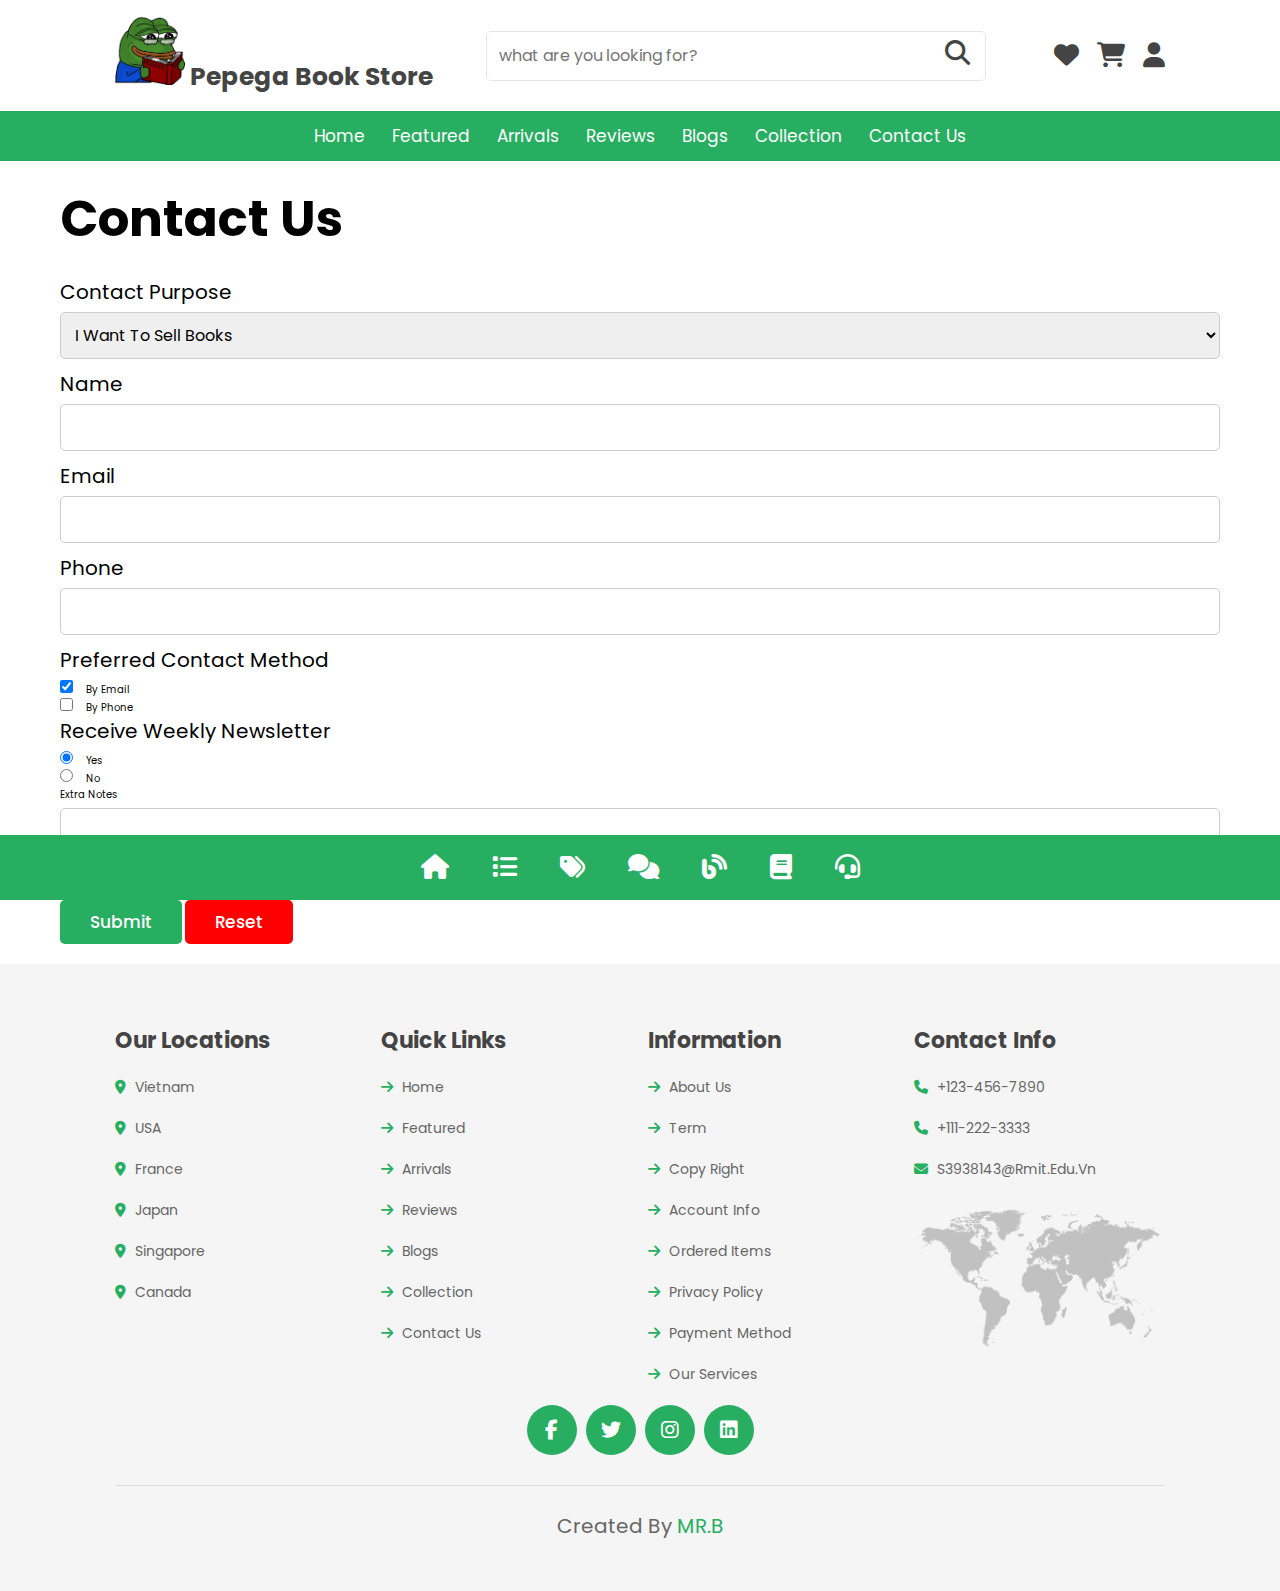
<file: contact.html>
<!--====================================================================================-->
<!--RMIT University Vietnam
  Course: COSC2430 Web Programming
  Semester: 2023A
  Assessment: Assignment 1
  Author: Nguyen Gia Bao
  ID: s3938143
  Acknowledgement:
  https://swiperjs.com/demos
  https://codesandbox.io/p/sandbox/mvjbdm?file=%2Findex.html&selection=%5B%7B"endColumn"%3A9%2C"endLineNumber"%3A78%2C"startColumn"%3A7%2C"startLineNumber"%3A75%7D%5D
  https://codesandbox.io/p/sandbox/fojg89?file=%2Findex.html
  https://katedarroch.com/
  https://cdnjs.com/libraries/font-awesome
  https://www.freecodecamp.org/news/how-to-make-a-landing-page-with-html-css-and-javascript/#theprojectfolderstructure
  https://www.freecodecamp.org/news/how-to-make-a-landing-page-with-html-css-and-javascript/#howtomakethescrolltotopbutton
  https://stackoverflow.com/questions/31575496/prevent-negative-inputs-in-form-input-type-number
  https://stackoverflow.com/questions/66991577/how-do-i-make-a-gif-responsive
  https://alvarotrigo.com/blog/hamburger-menu-css-responsive/#:~:text=Making%20the%20Hamburger%20Menu%20Responsive%20with%20CSS&text=And%20we%20also%20need%20to,will%20be%20hidden%20by%20default.
-->
<!--====================================================================================-->

<!DOCTYPE html>
<html lang="en">
<head>
    <meta charset="UTF-8">
    <meta http-equiv="X-UA-Compatible" content="IE=edge">
    <meta name="viewport" content="width=device-width, initial-scale=1.0">
    <title>Pepegabookstore.coom/contact-us</title>

    <!--swiper link (thi will provide layout for books slider)-->
    <link rel="stylesheet" href="https://cdn.jsdelivr.net/npm/swiper@9/swiper-bundle.min.css"/>
    
    <!-- font awesome cdn link -->
    <link rel="stylesheet" href="https://cdnjs.cloudflare.com/ajax/libs/font-awesome/6.4.0/css/all.min.css">

    <!--custom css file link -->
    <link rel="stylesheet" href="css/style.css">
</head>
<body>
     <!--!NOTE! All of the 'fas fa-something' will turn itself into an icon base on it keyword since we use preset icon provided by cdnjs-->

    <!-- header section starts -->

    <header class="header">
        <!--Header 1-->
        <div class="header-1">
            <!--logo and store name-->
            <a href="#" class="logo">
                <img src="images/logo-img.gif" alt="pepega reading book">
                Pepega book store
            </a>

            <!--search section-->
            <form action="" class="search-form">
                <input type="search" name="" placeholder="what are you looking for?" id="search-box">
                <label for="search-box" class="fas fa-search"></label>
            </form>

            <!--Icons(heart, cart, account, contact)-->
            <div class="icons">
                <div id="search-btn" class="fas fa-search"></div>
                <a href="#" class="fas fa-heart"></a>
                <a href="cart.html" class="fas fa-shopping-cart"></a>
                <div id="login-btn" class="fas fa-user"></div>
            </div>
        </div>

        <!--Header 2-->
        <div class="header-2">
            <nav class="navbar">
                <a href="index.html">home</a>
                <a href="collection.html">featured</a>
                <a href="collection.html">arrivals</a>
                <a href="index.html">reviews</a>
                <a href="index.html">blogs</a>
                <a href="collection.html">collection</a>
                <a href="contact.html">contact us</a>
            </nav>
        </div>

    </header>

    <!--header section ends -->

    <!--bottom navbar-->
    <nav class="bottom-navbar">
        <a href="index.html" class="fas fa-home"></a>
        <a href="collection.html" class="fas fa-list"></a>
        <a href="collection.html" class="fas fa-tags"></a>
        <a href="index.html" class="fas fa-comments"></a>
        <a href="index.html" class="fas fa-blog"></a>
        <a href="collection.html" class="fas fa-book"></a>
        <a href="contact.html" class="fas fa-headset"></a>
    </nav>

    <!--login form-->
    <div class="login-form-container">

        <!--close login form button -->
        <div id="close-login-btn" class="fas fa-times"></div>

        <!--login form section-->
        <form action="">
            <h3>sign in</h3>
            <span>username</span>
            <input type="email" name="" class="box" placeholder="enter your email" id="">
            <span>password</span>
            <input type="password" name="" class="box" placeholder="enter your password" id="">
            <div class="checkbox">
                <input type="checkbox" name="" id="remember-me">
                <label for="remember-me">remember me</label>
            </div>
            <input type="submit" value="sign in" class="btn">
            <p>forget password ? <a href="#">click here</a></p>
            <p>don't have an account ?<a href="#">create one</a></p>
        </form>

    </div>


    <!--contact form-->
    <main>
        <h1 class="contact-header">Contact Us</h1>
        <form class="contact-form">
          <label for="contact-purpose"><span>Contact Purpose</span></label>
          <select id="contact-purpose" name="contact-purpose">
            <option value="sell">I want to sell books</option>
            <option value="buy">I want to buy books</option>
          </select>
    
          <label for="name"><span>Name</span></label>
          <input class="form-input" id="name" type="text" name="name" required>
    
          <label for="email"><span>Email</span></label>
          <input class="form-input" id="email" type="email" name="email" required>
    
          <label for="phone"><span>Phone</span></label>
          <input class="form-input" id="phone" type="tel" name="phone" required>
    
          <label><span>Preferred Contact Method</span></label>
          <input type="checkbox" name="contact-method" value="email" checked> By email
          <br>
          <input type="checkbox" name="contact-method" value="phone"> By phone
    
          <label><span>Receive Weekly Newsletter</span></label>
          <input type="radio" name="newsletter" value="yes" checked> Yes
          <br>
          <input type="radio" name="newsletter" value="no"> No
    
          <label for="extra-notes">Extra Notes</label>
          <textarea id="extra-notes" name="extra-notes"></textarea>
    
          <input type="Submit" value="submit" class="btn">
          <input type="reset" value="reset" class="btn-r">
        </form>
      </main>




<!--footer section starts-->

<section class="footer">

    <div class="box-container">

        <!--Our location-->
        <div class="box">
            <h3>our locations</h3>
            <a href="#"> <i class="fas fa-map-marker-alt"></i> vietnam </a>
            <a href="#"> <i class="fas fa-map-marker-alt"></i> USA </a>
            <a href="#"> <i class="fas fa-map-marker-alt"></i> france </a>
            <a href="#"> <i class="fas fa-map-marker-alt"></i> japan </a>
            <a href="#"> <i class="fas fa-map-marker-alt"></i> singapore </a>
            <a href="#"> <i class="fas fa-map-marker-alt"></i> canada </a>
        </div>

        <!--quick link-->
        <div class="box">
            <h3>quick links</h3>
            <a href="#home"> <i class="fas fa-arrow-right"></i> home </a>
            <a href="featured"> <i class="fas fa-arrow-right"></i> featured </a>
            <a href="#arrivals"> <i class="fas fa-arrow-right"></i> arrivals </a>
            <a href="#reviews"> <i class="fas fa-arrow-right"></i> reviews </a>
            <a href="#blogs"> <i class="fas fa-arrow-right"></i> blogs </a>
            <a href="collection.html"> <i class="fas fa-arrow-right"></i> collection </a>
            <a href="contact.html"> <i class="fas fa-arrow-right"></i> contact us </a>
        </div>

        <!--extra link-->
        <div class="box">
            <h3>Information</h3>
            <a href="#"> <i class="fas fa-arrow-right"></i> about us</a>
            <a href="#"> <i class="fas fa-arrow-right"></i> term </a>
            <a href="#"> <i class="fas fa-arrow-right"></i> copy right </a>
            <a href="#"> <i class="fas fa-arrow-right"></i> account info </a>
            <a href="#"> <i class="fas fa-arrow-right"></i> ordered items </a>
            <a href="#"> <i class="fas fa-arrow-right"></i> privacy policy </a>
            <a href="#"> <i class="fas fa-arrow-right"></i> payment method </a>
            <a href="#"> <i class="fas fa-arrow-right"></i> our services </a>
        </div>

        <!--extra link-->
        <div class="box">
            <h3>contact info</h3>
            <a href="#"> <i class="fas fa-phone"></i> +123-456-7890 </a>
            <a href="#"> <i class="fas fa-phone"></i> +111-222-3333 </a>
            <a href="#"> <i class="fas fa-envelope"></i> s3938143@rmit.edu.vn </a>
            <img src="images/worldmap.png.png" class="map" alt="">
        </div>

    </div>

    <!--footer social media section-->
    <div class="share">
        <a href="https://www.facebook.com" class="fab fa-facebook-f"></a>
        <a href="https://twitter.com" class="fab fa-twitter"></a>
        <a href="https://www.instagram.com" class="fab fa-instagram"></a>
        <a href="https://www.linkedin.com" class="fab fa-linkedin"></a>
    </div>

    <div class="credit"> created by <span>MR.B</span> </div>

</section>

    

    <!--swiper link-->
    <script src="https://cdn.jsdelivr.net/npm/swiper@9/swiper-bundle.min.js"></script>

    <!--custom js file link -->
    <script src="js/script.js"></script>
    
</body>
</html>
</file>
<file: css/style.css>
/*========================================================================================*/
/*RMIT University Vietnam
  Course: COSC2430 Web Programming
  Semester: 2023A
  Assessment: Assignment 1
  Author: Nguyen Gia Bao
  ID: s3938143
  Acknowledgement:
  https://swiperjs.com/demos
  https://codesandbox.io/p/sandbox/mvjbdm?file=%2Findex.html&selection=%5B%7B"endColumn"%3A9%2C"endLineNumber"%3A78%2C"startColumn"%3A7%2C"startLineNumber"%3A75%7D%5D
  https://codesandbox.io/p/sandbox/fojg89?file=%2Findex.html
  https://katedarroch.com/
  https://cdnjs.com/libraries/font-awesome
  https://www.freecodecamp.org/news/how-to-make-a-landing-page-with-html-css-and-javascript/#theprojectfolderstructure
  https://www.freecodecamp.org/news/how-to-make-a-landing-page-with-html-css-and-javascript/#howtomakethescrolltotopbutton
  https://stackoverflow.com/questions/31575496/prevent-negative-inputs-in-form-input-type-number\
  https://stackoverflow.com/questions/66991577/how-do-i-make-a-gif-responsive
  https://alvarotrigo.com/blog/hamburger-menu-css-responsive/#:~:text=Making%20the%20Hamburger%20Menu%20Responsive%20with%20CSS&text=And%20we%20also%20need%20to,will%20be%20hidden%20by%20default.
*/
/*=======================================================================================*/





@import url('https://fonts.googleapis.com/css2?family=Poppins:wght@100;300;400;500;600&display=swap');

/* a pre set of color*/
:root{
    --green: #27ae60;
    --dark-color: #219150;
    --black: #444;
    --light-color: #666;
    --border: .1rem solid rgba(0,0,0, .1);
    --boder-hover: .1rem solid var(--black);
    --box-shadow:0 .5rem 1rem rgba(0,0,0, .1);
}

/*all setting*/
*{
    font-family: 'Poppins', sans-serif;
    margin: 0;
    padding: 0;
    box-sizing: border-box;
    outline: none;
    border: none;
    text-decoration: none;
    text-transform: capitalize;
    transition: all .2s linear;
    transition:width none;
}

/*HTML*/
html{
    font-size: 62.5%;
    overflow-x: hidden;
    scroll-padding-top: 5rem;
    scroll-behavior: smooth;
}

html::-webkit-scrollbar{
    width: 1rem;
}

html::-webkit-scrollbar-track{
    background: transparent ;
}

html::-webkit-scrollbar-thumb{
    background: var(--black) ;
}

/*section*/
section{
    padding: 5rem 9%;
}

/*heading*/
.heading{
    text-align: center;
    margin-bottom: 2rem;
    position: relative;
}

    .heading::before{
        content: '';
        position: absolute;
        top: 50%;
        left: 0;
        transform: translateY(-50%);
        width: 100%;
        height: .01rem;
        background: rgba(0, 0, 0, .1);
        z-index: -1;
    }

    .heading span{
        font-size: 3rem;
        padding: .5rem 2rem;
        color: var(--black);
        background: #fff;
        border: var(--border);
    }

/*button */
.btn{
    margin-top: 1rem;
    display: inline-block;
    padding: .9rem 3rem;
    border-radius: .5rem;
    color: #fff;
    background: var(--green);
    font-size: 1.7rem;
    cursor: pointer;
    font-weight: 500;
}

    /* colored button when hover over*/
    .btn:hover{
        background: var(--dark-color);
    }

        /*button reset*/
        .btn-r{
            margin-top: 1rem;
            display: inline-block;
            padding: .9rem 3rem;
            border-radius: .5rem;
            color: #fff;
            background: red;
            font-size: 1.7rem;
            cursor: pointer;
            font-weight: 500;
        }
        
            /* colored button when hover over*/
            .btn-r:hover{
                background: darkred;
            }

/*Header*/

    /*header 1*/

        /*adjust header-1's sections placement*/
        .header .header-1{
            background: #fff;
            padding: 1.5rem 9%;
            display: flex;
            align-items: center;
            justify-content: space-between;
        }

        /*adjust the whole logo (include the logo & name) */
        .header .header-1 .logo{
            font-size: 2.5rem;
            font-weight: bolder;
            color: var(--black);
        }


            /*adjust the logo only*/
            .header .header-1 .logo img{
                width: 70px;
                height: 70px;
            }

        /*search section*/
        .header .header-1 .search-form{
            width: 50rem;
            height: 5rem;
            border:var(--border);
            overflow: hidden;
            background: #fff;
            display: flex;
            align-items: center;
            border-radius: .5rem;
        }
            /*search input*/
            .header .header-1 .search-form input{
                font-size: 1.6rem;
                padding: 0 1.2rem;
                height: 100%;
                width: 100%;
                text-transform: none;
                color: var(--black);
            }

            /*search label (magnify glass icon)*/
            .header .header-1 .search-form label{
                font-size: 2.5rem;
                padding-right: 1.5rem;
                color: var(--black);
                cursor: pointer;
            }

                /*magnify glass colored when hover*/
                .header .header-1 .search-form label:hover{
                    color: var(--green);
                }

        /*icons (heart, cart, account, headset)*/
        .header .header-1 .icons div,
        .header .header-1 .icons a{
            font-size: 2.5rem;
            margin-left: 1.5rem;
            color: var(--black);
            cursor: pointer;
        }

            /*icons colored when hover*/
            .header .header-1 .icons div:hover,
            .header .header-1 .icons a:hover{
                color: var(--green);
            }

        /*button*/
        #search-btn{
            display: none;
        }

    /*header 2*/
        
        /*adjust header-2's sections placement*/
        .header .header-2{
            background: var(--green);
        }    
        
        /*header-2 navbar*/
        .header .header-2 .navbar{
            text-align: center;
        }

            /*adjust navbar content*/
            .header .header-2 .navbar a{
                color: #fff;
                display: inline-block;
                padding: 1.2rem;
                font-size: 1.7rem;
            }

                /*color specific navbar content when hover*/
                .header .header-2 .navbar a:hover{
                    background: var(--dark-color);
                } 
        
        /*header-2 active*/
        /*make the navbar always fixed to the top part of the screen*/
        .header .header-2.active{
            position: fixed;
            top: 0;
            left: 0;
            right: 0;
            z-index: 1000;
        }  
        
/*bottom navbar*/
    /*bottom navbar adjust*/
    .bottom-navbar{
        text-align: center;
        background: var(--green);
        position: fixed;
        bottom: 0;
        left: 0;
        right: 0;
        z-index: 1000;
    }

        /*bottom navbar's content adjust*/
        .bottom-navbar a{
            font-size: 2.5rem;
            padding:2rem;
            color: #fff;
        }

            /*bottom navbar's content colored when hover*/
            .bottom-navbar a:hover{
                background: var(--dark-color);
            }

/*login section*/
.login-form-container{
    display: flex;
    align-items: center;
    justify-content: center;
    background: rgba(255, 255, 255, 9);
    position: fixed;
    top: 0;
    right: -105%;
    z-index: 10000;
    height: 100%;
    width: 100%;
}

    /*login form when clicked*/
    .login-form-container.active{
        right:0;
    }

    /*login form*/
    .login-form-container form{
        background: #fff;
        border: var(--border);
        width: 40rem;
        padding: 2rem;
        box-shadow: var(--box-shadow);
        border-radius: .5rem;
        margin: 2rem;
    }

        /*login form header*/
        .login-form-container form h3{
            font-size: 2.5rem;
            text-transform: uppercase;
            color: var(--black);
            text-align: center;
        }

        /*login username & password*/
        .login-form-container form span{
            display: block;
            font-size: 1.5rem;
            padding-top: 1rem;
        }

        .login-form-container form .box{
            width: 100%;
            margin: .7rem 0;
            font-size: 1.6rem;
            border: var(--border);
            border-radius: .5rem;
            padding: 1rem 1.2rem;
            color: var(--black);
            text-transform: none;
        }

        /*login form's checkbox*/
        .login-form-container form .checkbox{
            display: flex;
            align-items: center;
            gap: .5rem;
            padding: 1rem 0;
        }

            .login-form-container form .checkbox label{
                font-size: 1.5rem;
                color: var(--light-color);
                cursor: pointer;
            }
        
        /* adjust login form's sign in button */
        .login-form-container form .btn{
            text-align: center;
            width: 100%;
            margin: 1.5rem 0;
        }

        /*login forget password & don't have account*/
        .login-form-container form p{
            padding-top: .8rem;
            color: var(--light-color);
            font-size: 1.5rem;
        }

            /*login click here & create one*/
            .login-form-container form p a{
                color: var(--green);
                text-decoration: underline;
            }
    
        /*close login form button*/
        .login-form-container #close-login-btn{
            position: absolute;
            top: 1.5rem;
            right:2.5rem;
            font-size: 5rem;
            color: var(--black);
            cursor: pointer;
        }

/*contact section*/
.contact-form-container{
    display: flex;
    align-items: center;
    justify-content: center;
    background: rgba(255, 255, 255, 9);
    position: fixed;
    top: 0;
    right: -105%;
    z-index: 10000;
    height: 100%;
    width: 100%;
}

    /*contact form when clicked*/
    .contact-form-container.active{
        right:0;
    }

    /*contact form*/
    .contact-form-container form{
        background: #fff;
        border: var(--border);
        width: 40rem;
        padding: 2rem;
        box-shadow: var(--box-shadow);
        border-radius: .5rem;
        margin: 2rem;
    }

        /*contact form header*/
        .contact-form-container form h3{
            font-size: 2.5rem;
            text-transform: uppercase;
            color: var(--black);
            text-align: center;
        }

        /*contact form content section*/
        .contact-form-container form span{
            display: block;
            font-size: 1.5rem;
            padding-top: 1rem;
        }

    
        .contact-form-container form .box{
            width: 100%;
            margin: .7rem 0;
            font-size: 1.6rem;
            border: var(--border);
            border-radius: .5rem;
            padding: 1rem 1.2rem;
            color: var(--black);
            text-transform: none;
        }

        /* adjust contact form's submit button */
        .contact-form-container form .btn{
            text-align: center;
            width: 100%;
            margin: 1.5rem 3;
        }

        /*close contact form button*/
        .contact-form-container #close-contact-btn{
            position: absolute;
            top: 1.5rem;
            right:2.5rem;
            font-size: 5rem;
            color: var(--black);
            cursor: pointer;
        }

/*home section*/
.home{
    background: url(../images/banner-bg.jpg.jpg) no-repeat;
    background-size: cover;
    background-position: center;
} 

    /*home page's row*/
    .home .row{
        display: flex;
        align-items: center;
        flex-wrap: wrap;
        gap:1.5rem;
    }

        /*row content*/
        .home .row .content{
            flex: 1 1 42rem;
        }

            .home .row .content h3{
                color: var(--black);
                font-size: 4.5rem;
            }

            .home .row .content p{
                color: var(--light-color);
                font-size: 1.4rem;
                line-height: 2;
                padding: 1rem 0;
            }

        /*book slider*/
        .home .row .books-slider{
            flex: 1 1 42rem;
            text-align: center;
            margin-top: 2rem;
        }

            /*book slider content*/
            .home .row .books-slider a img{
                height: 25rem;
            }

                /*book slider content when hover*/
                /*make the hovered book zoom out*/
                .home .row .books-slider a:hover img{
                    transform: scale(.9)
                }
        
            /*book stand*/
            .home .row .books-slider .stand{
                width: 100%;
                margin-top: -2rem;
            }

/*Icons section*/
.icons-container{
    display: grid;
    grid-template-columns: repeat(auto-fit, minmax(25rem, 1fr));
    gap: 1.5rem;
}

    .icons-container .icons{
        display: flex;
        align-items: center;
        gap: 1.5rem;
        padding: 2rem 0;
    }

        .icons-container .icons i{
            font-size: 3.5rem;
            color: var(--green);
        }

        .icons-container .icons h3{
            font-size: 2.2rem;
            color: var(--black);
            padding-bottom: .5rem;
        }

        .icons-container .icons p{
            font-size: 1.4rem;
            color: var(--light-color);
        }

/*featured section*/
.featured .featured-slider .box{
    width: 25rem;
    margin: 2rem 0;
    position: relative;
    overflow: hidden;
    border: var(--border);
    text-align: center;
}

    .featured .featured-slider .box:hover{
        border: var(--border-hover);
    }

        .featured .featured-slider .box:hover .image{
            transform: translateY(6rem);
        }

    .featured .featured-slider .box .image{
        padding: 1rem;
        background: linear-gradient(15deg, #eee 30%, #fff 30.1%);
    }

        .featured .featured-slider .box .image img{
            height: 25rem;
        }

    .featured .featured-slider .box .icons{
        border-bottom: var(--border-hover);
        position: absolute;
        top: 0;
        left: 0;
        right: 0;
        background: #fff;
        z-index: 1;
        transform: translateY(-105%);
    }

        .featured .featured-slider .box:hover .icons{
            transform: translateY(0%);
        }

        .featured .featured-slider .box .icons a{
            color: var(--black);
            font-size: 2.2rem;
            padding: 1.3rem 1.5rem;
        }

            .featured .featured-slider .box .icons a:hover{
                background: var(--green);
                color: #fff;
            }

            .featured .featured-slider .box .content{
                background: #eee;
                padding: 1.5rem;
            }

            .featured .featured-slider .box .content h3{
                font-size: 2rem;
                color: var(--black);
            }

            .featured .featured-slider .box .content .price{
                font-size: 2.2rem;
                color: var(--black);
                padding-top: 1rem;
            }

                .featured .featured-slider .box .content .price span{
                    font-size: 1.5rem;
                    color: var(--light-color);
                    text-decoration: line-through;
                }

        /*featured books slider button*/
        .swiper-button-next,
        .swiper-button-prev{
            border: var(--border-hover);
            height: 4rem;
            width: 4rem;
            color: var(--black);
            background: #fff;
        }
            .swiper-button-next::after,
            .swiper-button-prev::after{
                font-size: 2rem;
            }

            .swiper-button-next:hover,
            .swiper-button-prev:hover{
                background: var(--black);
                color: #fff;
            }

/*newsletter section*/
.newsletter{
    background: url(../images/letter-bg.jpg.jpg) no-repeat;
    background-size: cover;
    background-position: center;
    background-attachment: fixed;
}   

    .newsletter form{
        max-width: 45rem;
        margin-left: auto;
        text-align: center;
        padding: 5rem 0;
    }

        .newsletter form h3{
            font-size: 2.2rem;
            color: #fff;
            padding-bottom: .7rem;
            font-weight: normal;
        }

        .newsletter form .box{
            width: 100%;
            margin: .7rem 0;
            padding: 1rem 1.2rem;
            font-size: 1.6rem;
            color: var(--black);
            border-radius: .5rem;
            text-transform: none;
        }

/*Arrivals section*/
.arrivals .arrivals-slider .box{
    display: flex;
    align-items: center;
    gap: 1.5rem;
    padding: 2rem 1rem;
    border: var(--border);
    margin: 1rem 0;
}

    .arrivals .arrivals-slider .box:hover{
        border: var(--border-hover);
    }

        .arrivals .arrivals-slider .box .image img{
            height: 15rem;
        }

    .arrivals .arrivals-slider .box .content h3{
        font-size: 2rem;
        color:var(--black);
    }

    .arrivals .arrivals-slider .box .content .price{
        font-size: 2.2rem;
        color: var(--black);
        padding-bottom: .5rem;
    }  
    
        .arrivals .arrivals-slider .box .content .price span{
            font-size: 1.5rem;
            color: var(--light-color);
            text-decoration: line-through;
        }

        .arrivals .arrivals-slider .box .content .stars i{
            font-size: 1.5rem;
            color: var(--green);
        }

        /*for categories section header*/
        .arrivals .heading a{
            color: var(--black);
        }

/*deal section*/
/*video background*/
.video-banner{
    height: 100vh;
    position:relative;
}

video{
    object-fit: cover;
    position:relative;
    width: 100%;
    height: 100%;
    z-index: 1;
}


.deal{
    background: #f3f3f3;
    display: flex;
    align-items: center;
    flex-wrap: wrap;
    gap: 1.5rem;
}

    .deal .content{
        flex: 1 1 42rem;
    }

        .deal .content h3{
            color: var(--green);
            font-size: 2.5rem;
            padding-bottom: .5rem;
        }

        .deal .content h1{
            color: var(--black);
            font-size: 4rem;
        }

        .deal .content p{
            padding: 1rem 0;
            color: var(--light-color);
            font-size: 1.4rem;
            line-height: 2;
        }

    .deal .image{
        flex: 1 1 42rem;
    }

        .deal .image img{
            width: 100%;
        }

/*Reviews section*/
.reviews .reviews-slider .box{
    border: var(--border);
    padding: 2rem;
    text-align: center;
    margin: 2rem 0;
}

    .reviews .reviews-slider .box:hover{
        border: var(--border-hover);
    }

    .reviews .reviews-slider .box img{
        height: 7rem;
        width: 7rem;
        border-radius: 50%;
        object-fit: cover;
    }

    .reviews .reviews-slider .box h3{
        color: var(--black);
        font-size: 2.2rem;
        padding: .5rem 0;
    }

    .reviews .reviews-slider .box p{
        color: var(--light-color);
        font-size: 1.4rem;
        padding: 1rem 0;
        line-height: 2;
    }

    .reviews .reviews-slider .box .stars i{
        font-size: 1.7rem;
        color: var(--green);
    }

/*Blogs section*/ 
.blogs .blogs-slider .box{
    margin: 2rem 0;    
    border: var(--border);
}  

    .blogs .blogs-slider .box:hover{
        border: var(--boder-hover);
    }

    .blogs .blogs-slider .box .image{
        height: 25rem;
        width: 100%;
        overflow: hidden;
    }

        .blogs .blogs-slider .box .image img{
            height: 100%;
            width: 100%;
            object-fit: cover;
        }

        .blogs .blogs-slider .box:hover .image{
            transform: scale(1.1);
        }

    .blogs .blogs-slider .box .content{
        padding: 1.5rem;
    }

        .blogs .blogs-slider .box .content h3{
            font-size: 2.2rem;
            color: var(--black);
        }

        .blogs .blogs-slider .box .content p{
            font-size: 1.4rem;
            color: var(--light-color);
            padding: 1rem 0;
            line-height: 2;
        }

/*footer section*/
.footer{
    background-color: whitesmoke;
}

.footer .box-container{
    display: grid;
    grid-template-columns: repeat(auto-fit, minmax(25rem, 1fr));
    gap: 1.5rem;
}

    .footer .box-container .box h3{
        font-size: 2.2rem;
        color: var(--black);
        padding: 1rem 0;
    }

    .footer .box-container .box a{
        display: block;
        font-size: 1.4rem;
        color: var(--light-color);
        padding: 1rem 0;
    }

        .footer .box-container .box a i{
            color: var(--green);
            padding-right: .5rem;
        }

            .footer .box-container .box a:hover i{
                padding-right: 2rem;
            }

    .footer .box-container .box .map{
        width: 100%;
    }            

.footer .share{
    padding: 1rem 0;
    text-align: center;
}

    .footer .share a{
        height: 5rem;
        width: 5rem;
        line-height: 5rem;
        font-size: 2rem;
        color: #fff;
        background: var(--green);
        margin: 0 .3rem;
        border-radius: 50%;
    }

        .footer .share a:hover{
            background: var(--black);
        }

.footer .credit{
    border-top: var(--border);
    margin-top: 2rem;
    padding: 0 1rem;
    padding-top: 2.5rem;
    font-size: 2rem;
    color: var(--light-color);
    text-align: center;
} 
    .footer .credit span{
        color: var(--green);
    }       

    /*loader*/
.loader-container{
    position: fixed;
    top: 0;
    left: 0;
    height: 100%;
    width: 100%;
    z-index: 10000;
    background: #f7f7f7;
    display:flex;
    align-items: center;
    justify-content: center;
}

    .loader-container.active{
        display: none;
    }

    .loader-container img{
        height: 25rem;
    }



/*media queries*/
/*adjust sizes of sections base on user's screen*/
@media (max-width:991px){

    html{
        font-size: 55%;
    }

    .header .header-1{
        padding: 2rem;
    }

    section{
        padding: 3rem 2rem;
    }

}

@media (max-width:768px){

    html{
        scroll-padding-top: 0;
    }

    body{
        padding-bottom: 6rem;
    }

    .header .header-2{
        display: none;
    }

    /*!NOTE! this will only be applied to devices with smaller srceen resolution, the search bar will act normal with other devices with bigger srceen*/
    /*this will replace all the tags of the original navbar above with icons and move it to the bottom for the ease of use of users with smaller screen devices */
    .bottom-navbar{
        display: block;
    }

    #search-btn{
        display: inline-block;
    }

    .header .header-1{
        box-shadow: var(--box-shadow);
        position: relative;
    }

    /*!NOTE! this will only be applied to devices with smaller srceen resolution, the search bar will act normal with other devices with bigger srceen*/
    /*This will first hide the search bar, only show the magnify glass icon*/
    .header .header-1 .search-form{
        position: absolute; 
        top: -115%;    /**/
        right: 2rem;
        width: 90%;
        box-shadow: var(--box-shadow);  
    }
        /*when pressed the magnify glass icon, the search bar will drop down*/
        .header .header-1 .search-form.active{
            top: 115%;  /**/
        }

    /*home section row's content*/
    .home .row .content{
        text-align: center;
    }

        .home .row .content h3{
            font-size: 3.5rem;
        }

    /*newsletter section*/
    .newsletter{
        background-position: right;
    }

    .newsletter form{
        margin-left: 0;
        max-width: 100%;
    }

}





/*burger menu*/
@media screen and (max-width: 750px) {
    #main-menu {
      display: none;
    }
    #hamburger-menu {
      display: inline;
    }
  }
  
@media (max-width:450px){

    html{
        font-size: 50%;
    }
}
    
/*bottom to top button*/
.scroll-up {
    position: fixed;
    right: 0.5%;
    bottom: 6%;
    cursor: pointer;
  }
  
.up-arrow {
width: 3rem;
height: 3rem;
}

/*cart info for mobile devices*/
@media only screen and (max-width: 600px){

    .cart-info p{
        display: none;
    }
}

/*====================================Collection section=======================================*/

/*new arrivals section*/
    /*new arrivals banner*/
    
   

    .arrivals .arrivals-banner-slider .box{
        margin: 2rem 0;    
        border: var(--border);
        
    }  
    
        .arrivals .arrivals-banner-slider .box:hover{
            border: var(--boder-hover);
        }
    
        .arrivals .arrivals-banner-slider .box .image{
            height: 25rem;
            width: 100%;
            overflow: hidden;
        }
    
            .arrivals .arrivals-banner-slider .box .image img{
                height: 100%;
                width: 100%;
                object-fit:fill;
            }
    
            .arrivals .arrivals-banner-slider .box:hover .image{
                transform: scale(1.1);
            }
   
            
/*All book section*/
.all-book .all-book-container .box{
    display: flex;
    align-items: center;
    gap: 1.5rem;
    padding: 2rem 1rem;
    border: var(--border);
    margin: 1rem 0;
}

    .all-book .all-book-container .box:hover{
        border: var(--border-hover);
    }

        .all-book .all-book-container .box .image img{
            height: 15rem;
        }

    .all-book .all-book-container .box .content h3{
        font-size: 2rem;
        color:var(--black);
    }

    .all-book .all-book-container .box .content .price{
        font-size: 2.2rem;
        color: var(--black);
        padding-bottom: .5rem;
    }  
    
        .all-book .all-book-container .box .content .price span{
            font-size: 1.5rem;
            color: var(--light-color);
            text-decoration: line-through;
        }

        .all-book .all-book-container .box .content .stars i{
            font-size: 1.5rem;
            color: var(--green);
        }


/*burger menu for categories*/

/*adjust green box*/
.burger-menu {
    position: fixed;
    top: 161px;
    left: 0;
    z-index: 1000;
    width: 60px;
    height: 60px;
    background-color: var(--green);
    box-shadow: 0px 0px 10px rgba(0, 0, 0, 0.2);
    transition: all 0.3s ease-in-out;
  }
  
  /*green box when hover*/
  .burger-menu:hover {
    background-color: var(--dark-color);
  }
  
  .burger-menu input[type="checkbox"] {
    display: none;
  }
  
  /* adjust black line inside the box*/
  .burger-menu label {
    display: block;
    width: 30px;
    height: 30px;
    position:absolute;
    top: 25px;
    left: 15px;
    cursor: pointer;
    z-index: 2;
  }
  
  /*adjust the animation of the black line inside the box*/
  .burger-menu label span {
    display: block;
    width: 100%;
    height: 3px;
    background-color: var(--black);
    position: relative;
    transform-origin: 1px;
    transition: all 0.3s ease-in-out;
  }
  
  .burger-menu label span:first-child {
    transform-origin: 0 0;
  }
  
  .burger-menu label span:last-child {
    transform-origin: 0 100%;
  }
  
  /*the arrow animation inside the form when opened*/
  .burger-menu input[type="checkbox"]:checked ~ label span {
    background-color: var(--green);
  }

  /*colored the arrow animation inside the form which opened when hovered*/
  .burger-menu input[type="checkbox"]:checked ~ label span:hover {
    background-color: var(--dark-color);
  }
  
  /*since this is 2 line formed together so the color when hover will be seperate*/
  /*upper part*/
  .burger-menu input[type="checkbox"]:checked ~ label span:first-child {
    transform: rotate(45deg);
  }
  /*lower part*/
  .burger-menu input[type="checkbox"]:checked ~ label span:last-child {
    transform: rotate(-45deg);
  }
  
  /*this is the area to close the menu*/ 
  .burger-menu input[type="checkbox"]:checked ~ label span:nth-child(2) {
    transform: scale(0);
  }
  
  /*this is the whole menu bar which hided in the left, outside of the website*/
  .burger-menu nav {
    position: fixed;
    top: 0;
    left: -300px;
    height: 100%;
    width: 300px;
    background-color: whitesmoke;
    padding: 20px;
    transition: all 0.3s ease-in-out;
    z-index: 1;
  }
  
  .burger-menu input[type="checkbox"]:checked ~ nav {
    left: 0;
  }
  
  .burger-menu ul {
    list-style: none;
    margin: 0;
    padding: 0;
  }
  
  /*adjust the space between section in the menu*/
  .burger-menu ul li {
    margin-bottom: 20px;
  }
  
  /*adjust the content inside menu*/
  .burger-menu ul li a {
    display: block;
    color: var(--black);
    font-size: 20px;
    text-decoration: none;
    transition: color 0.3s ease-in-out;
  }
  
  /*colored the content of the menu when hover*/
  .burger-menu ul li a:hover {
    color: var(--light-color);
  }


  /**/
  .burger-menu .product-filter-list{
    display: block;
    position: relative;
    font-size: 13px;
    font-weight: normal;
    list-style: none;
    margin: 0 0 10px 0;
    max-height: 215px;
    overflow-y: auto;
    overflow-x: hidden;
    padding: 0 10px 0 10px;
  }



  /*menu price section*/
  
  .burger-menu .price-section span{
    font-size: 20px;
    cursor:context-menu;
  }

    /*input prices*/
        /*Min & Max*/
        .burger-menu .product-filter-list .price-range .price-range-min,
        .burger-menu .product-filter-list .price-range .price-range-max{
            display: inline-block;
            width: 46%;
            min-width: auto;
            padding: 0 5px;
            height: 28px;
            vertical-align: middle;
            outline: 0;
            border: var(--border);
            background-color: #fff;
            box-shadow: none;
            box-sizing: border-box;
            color: var(--light-color);
            float: none;
            margin: 0;
            min-height: auto;
        }

        /*divider*/
        .burger-menu .product-filter-list .price-range .range-divider{
            display: inline-block;
            width: 8%;
            color: #a3a3a3;
            padding: 0;
            text-align: center;
            vertical-align: middle;
        }

    /*menu categories section*/
    /*at this point use for other section too, act as the font size*/
    .burger-menu .categories-filter-list li span{
        font-size: 20px;
    }




/*==================================================Book detail section========================================*/

/*breadcrumb*/

.breadcrumb{
    margin-top: 1.171875rem;
    margin-bottom: 1.171875rem;
}

    .breadcrumb nav{
        font-size: 1.5rem;
        color: var(--black);
        font-weight: 1000;
    }

        .breadcrumb a{
            font-size: 1.6rem;
            color: var(--black);
            font-weight:1000;
        }

            .breadcrumb a:hover{
                color: var(--light-color);
            }

/*Book detail section*/
   
    /*Book image adjust*/
    .small-container_single-book{
        max-width: 1000px;
        margin: auto;
        padding-left: 25px;
        padding-right: 20px;

    }    

    .row{
        display: flex;
        align-items: center;
        flex-wrap: wrap;
        justify-content: space-around;
    }

    .single-book{
        margin-top: 80px;
    }

    .small-img-row{
        display: flex;
        justify-content: space-around;
    }

    .col-2 img{
        max-width: 100%;
        padding: 50px 0;
    }

    .small-img-col{
        flex-basis: 24%;
        cursor: pointer;
    }

    .small-img-col:hover{
        transform: scale(.9);
    }

    .single-book .col-2 img{
        padding: 0;
    }

    .single-book .col-2{
        padding:20px;
    }

    /*Book info & interaction adjust*/
    .col-2{
        flex-basis: 50%;
        min-width: 300px;
        
    }

    /*book name*/
    .col-2 h1{
        font-size: 60px;
        line-height: 60px;
        margin: 25px 0;
    }

    /*book price*/
    .single-book h4{
        
        font-size: 30px;
        font-weight: bold;
    }

    .price{
        font-size: 25px;
        color: var(--light-color);
    }

    .price span{
        font-size: 20px;
        text-decoration: line-through;
    }

    /*the number of book customer wish to purchase*/
    .single-book input{
        width: 150px;
        height: 50px;
        padding-left: 10px;
        font-size: 20px;
        text-align: center;
        margin-right: 10px;
        border: var(--border);
    }

    input:focus{
        outline: none;
    }

    /*book description & detail*/
    p{
        color: var(--light-color);
        font-size: 20px;
    }

    /*book description & detail header*/
    .single-book h3{
        font-size: 25px;
    }

/*related section*/
.related .related-slider .box{
    display: flex;
    align-items: center;
    gap: 1.5rem;
    padding: 2rem 1rem;
    border: var(--border);
    margin: 1rem 0;
}

    .related .related-slider .box:hover{
        border: var(--border-hover);
    }

        .related .related-slider .box .image img{
            height: 15rem;
        }

        .related .related-slider .box .content h3{
        font-size: 2rem;
        color:var(--black);
    }

    .related .related-slider .box .content .price{
        font-size: 2.2rem;
        color: var(--black);
        padding-bottom: .5rem;
    }  
    
        .related .related-slider .box .content .price span{
            font-size: 1.5rem;
            color: var(--light-color);
            text-decoration: line-through;
        }

        .related .related-slider .box .content .stars i{
            font-size: 1.5rem;
            color: var(--green);
        }


/*contact us form*/
main {
    max-width: 1200px;
    margin: 20px auto;
    padding: 0 20px;
  }
  
  h1 {
    margin-bottom: 20px;
    font-size: 50px;
  }
  
  form label {
    display: block;
    margin-bottom: 5px;
  }

  main form label span{
    font-size: 20px;
  }

  
  form .form-input,
  form select,
  form textarea {
    display: block;
    width: 100%;
    padding: 10px;
    margin-bottom: 10px;
    border: 1px solid #ccc;
    border-radius: 5px;
    font-size: 16px;
    font-family: inherit;
  }
  
  form input[type="checkbox"],
  form input[type="radio"] {
    display: inline-block;
    margin-right: 10px;
  }
  
  
/*==================================================shopping cart section========================================*/

.cart-page{
    margin: 80px auto;
}

table{
    width: 100%;
    border-collapse: collapse;
}

.cart-info{
    display: flex;
    flex-wrap: wrap;
}

th{
    text-align: left;
    padding: 5px;
    color: #fff;
    background-color: var(--green);
    font-weight: normal;
    font-size: 20px;
}

td{
    padding: 10px 5px;
    font-size: 20px;
}

td input{
    width: 40px;
    height: 30px;
    padding: 5px;
}

td a{
    color: var(--green);
}

td a:hover{
    color: var(--dark-color);
}

td img{
    width: 200px;
    height: 240px;
    margin-right: 10px;
}

.total-price{
    display: flex;
    justify-content: flex-end;
}

.total-price table{
    border-top: 3px solid var(--green);
    width: 100%;
    max-width: 400px;
}

td:last-child{
    text-align: right;
}

th:last-child{
    text-align: right;
}

.check-out-button {
    display: flex;
    justify-content: center;
    
}

.check-out-button input{
    text-align: center;
}




/*!Testing section!*/
</file>
